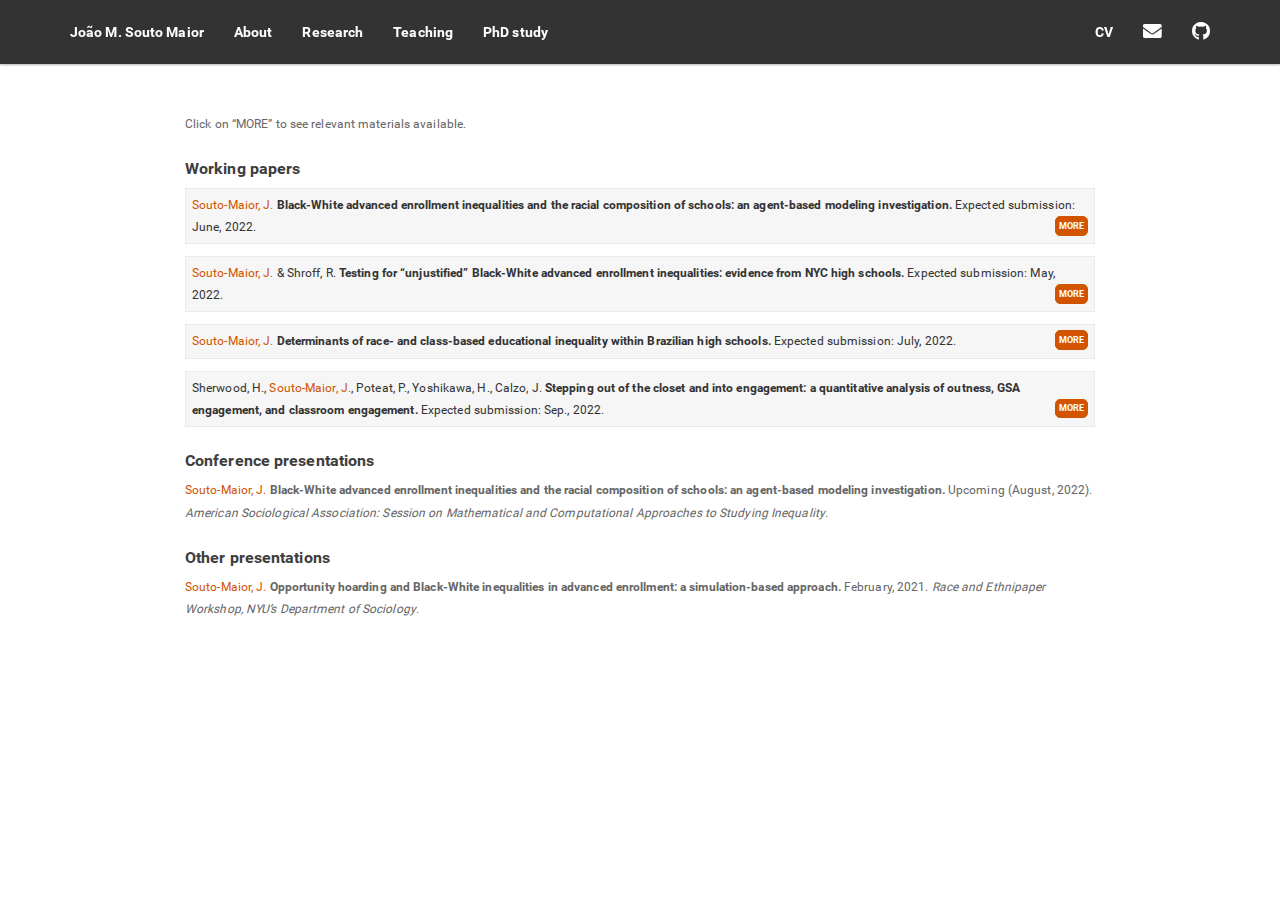
<file: docs/research.html>
<!DOCTYPE html>

<html>

<head>

<meta charset="utf-8" />
<meta name="generator" content="pandoc" />
<meta http-equiv="X-UA-Compatible" content="IE=EDGE" />




<title>research.knit</title>

<script src="site_libs/header-attrs-2.11/header-attrs.js"></script>
<script src="site_libs/jquery-3.6.0/jquery-3.6.0.min.js"></script>
<meta name="viewport" content="width=device-width, initial-scale=1" />
<link href="site_libs/bootstrap-3.3.5/css/paper.min.css" rel="stylesheet" />
<script src="site_libs/bootstrap-3.3.5/js/bootstrap.min.js"></script>
<script src="site_libs/bootstrap-3.3.5/shim/html5shiv.min.js"></script>
<script src="site_libs/bootstrap-3.3.5/shim/respond.min.js"></script>
<style>h1 {font-size: 34px;}
       h1.title {font-size: 38px;}
       h2 {font-size: 30px;}
       h3 {font-size: 24px;}
       h4 {font-size: 18px;}
       h5 {font-size: 16px;}
       h6 {font-size: 12px;}
       code {color: inherit; background-color: rgba(0, 0, 0, 0.04);}
       pre:not([class]) { background-color: white }</style>
<script src="site_libs/navigation-1.1/tabsets.js"></script>
<link href="site_libs/highlightjs-9.12.0/textmate.css" rel="stylesheet" />
<script src="site_libs/highlightjs-9.12.0/highlight.js"></script>
<link href="site_libs/font-awesome-5.1.0/css/all.css" rel="stylesheet" />
<link href="site_libs/font-awesome-5.1.0/css/v4-shims.css" rel="stylesheet" />

<style type="text/css">
  code{white-space: pre-wrap;}
  span.smallcaps{font-variant: small-caps;}
  span.underline{text-decoration: underline;}
  div.column{display: inline-block; vertical-align: top; width: 50%;}
  div.hanging-indent{margin-left: 1.5em; text-indent: -1.5em;}
  ul.task-list{list-style: none;}
    </style>

<style type="text/css">code{white-space: pre;}</style>
<script type="text/javascript">
if (window.hljs) {
  hljs.configure({languages: []});
  hljs.initHighlightingOnLoad();
  if (document.readyState && document.readyState === "complete") {
    window.setTimeout(function() { hljs.initHighlighting(); }, 0);
  }
}
</script>





<link rel="stylesheet" href="style.css" type="text/css" />



<style type = "text/css">
.main-container {
  max-width: 940px;
  margin-left: auto;
  margin-right: auto;
}
img {
  max-width:100%;
}
.tabbed-pane {
  padding-top: 12px;
}
.html-widget {
  margin-bottom: 20px;
}
button.code-folding-btn:focus {
  outline: none;
}
summary {
  display: list-item;
}
pre code {
  padding: 0;
}
</style>


<style type="text/css">
.dropdown-submenu {
  position: relative;
}
.dropdown-submenu>.dropdown-menu {
  top: 0;
  left: 100%;
  margin-top: -6px;
  margin-left: -1px;
  border-radius: 0 6px 6px 6px;
}
.dropdown-submenu:hover>.dropdown-menu {
  display: block;
}
.dropdown-submenu>a:after {
  display: block;
  content: " ";
  float: right;
  width: 0;
  height: 0;
  border-color: transparent;
  border-style: solid;
  border-width: 5px 0 5px 5px;
  border-left-color: #cccccc;
  margin-top: 5px;
  margin-right: -10px;
}
.dropdown-submenu:hover>a:after {
  border-left-color: #adb5bd;
}
.dropdown-submenu.pull-left {
  float: none;
}
.dropdown-submenu.pull-left>.dropdown-menu {
  left: -100%;
  margin-left: 10px;
  border-radius: 6px 0 6px 6px;
}
</style>

<script type="text/javascript">
// manage active state of menu based on current page
$(document).ready(function () {
  // active menu anchor
  href = window.location.pathname
  href = href.substr(href.lastIndexOf('/') + 1)
  if (href === "")
    href = "index.html";
  var menuAnchor = $('a[href="' + href + '"]');

  // mark it active
  menuAnchor.tab('show');

  // if it's got a parent navbar menu mark it active as well
  menuAnchor.closest('li.dropdown').addClass('active');

  // Navbar adjustments
  var navHeight = $(".navbar").first().height() + 15;
  var style = document.createElement('style');
  var pt = "padding-top: " + navHeight + "px; ";
  var mt = "margin-top: -" + navHeight + "px; ";
  var css = "";
  // offset scroll position for anchor links (for fixed navbar)
  for (var i = 1; i <= 6; i++) {
    css += ".section h" + i + "{ " + pt + mt + "}\n";
  }
  style.innerHTML = "body {" + pt + "padding-bottom: 40px; }\n" + css;
  document.head.appendChild(style);
});
</script>

<!-- tabsets -->

<style type="text/css">
.tabset-dropdown > .nav-tabs {
  display: inline-table;
  max-height: 500px;
  min-height: 44px;
  overflow-y: auto;
  border: 1px solid #ddd;
  border-radius: 4px;
}

.tabset-dropdown > .nav-tabs > li.active:before {
  content: "";
  font-family: 'Glyphicons Halflings';
  display: inline-block;
  padding: 10px;
  border-right: 1px solid #ddd;
}

.tabset-dropdown > .nav-tabs.nav-tabs-open > li.active:before {
  content: "&#xe258;";
  border: none;
}

.tabset-dropdown > .nav-tabs.nav-tabs-open:before {
  content: "";
  font-family: 'Glyphicons Halflings';
  display: inline-block;
  padding: 10px;
  border-right: 1px solid #ddd;
}

.tabset-dropdown > .nav-tabs > li.active {
  display: block;
}

.tabset-dropdown > .nav-tabs > li > a,
.tabset-dropdown > .nav-tabs > li > a:focus,
.tabset-dropdown > .nav-tabs > li > a:hover {
  border: none;
  display: inline-block;
  border-radius: 4px;
  background-color: transparent;
}

.tabset-dropdown > .nav-tabs.nav-tabs-open > li {
  display: block;
  float: none;
}

.tabset-dropdown > .nav-tabs > li {
  display: none;
}
</style>

<!-- code folding -->




</head>

<body>


<div class="container-fluid main-container">




<div class="navbar navbar-default  navbar-fixed-top" role="navigation">
  <div class="container">
    <div class="navbar-header">
      <button type="button" class="navbar-toggle collapsed" data-toggle="collapse" data-target="#navbar">
        <span class="icon-bar"></span>
        <span class="icon-bar"></span>
        <span class="icon-bar"></span>
      </button>
      <a class="navbar-brand" href="index.html">João M. Souto Maior</a>
    </div>
    <div id="navbar" class="navbar-collapse collapse">
      <ul class="nav navbar-nav">
        <li>
  <a href="index.html">About</a>
</li>
<li>
  <a href="research.html">Research</a>
</li>
<li>
  <a href="teaching.html">Teaching</a>
</li>
<li>
  <a href="study.html">PhD study</a>
</li>
      </ul>
      <ul class="nav navbar-nav navbar-right">
        <li>
  <a href="files/JSM_cv.pdf">CV</a>
</li>
<li>
  <a href="mailto:&lt;jms1738@nyu.edu&gt;">
    <span class="fa fa-envelope fa-lg"></span>
     
  </a>
</li>
<li>
  <a href="https://github.com/joaosoutomaior/">
    <span class="fa fa-github fa-lg"></span>
     
  </a>
</li>
      </ul>
    </div><!--/.nav-collapse -->
  </div><!--/.container -->
</div><!--/.navbar -->

<div id="header">




</div>


<p><br></p>
<script>
function readMore(paper) {
    let dots = document.querySelector(`.card[data-paper="${paper}"] .dots`);
    let moreText = document.querySelector(`.card[data-paper="${paper}"] .more`); 
    let btnText = document.querySelector(`.card[data-paper="${paper}"] .button`);

    if (dots.style.display === "none") {
        dots.style.display = "inline";
        btnText.textContent = "MORE";
        moreText.style.display = "none";
    } else {
        dots.style.display = "none";
        btnText.textContent = "LESS"; 
        moreText.style.display = "inline";
    }
}
</script>
<p>Click on “MORE” to see relevant materials available.</p>
<div id="working-papers" class="section level1 unnumbered">
<h1 class="unnumbered">Working papers</h1>
<div class="card" data-paper="1">
<p><pbox> <phead> <p1>Souto-Maior, J.</p1> <strong>Black-White advanced enrollment inequalities and the racial composition of schools: an agent-based modeling investigation.</strong> Expected submission: June, 2022. <button onclick="readMore('1')" class="button" style="float: right">MORE</button> </phead> <br> <span class="dots"></span><span class="more" style="display: none;"> <pmain> This is one of the papers which constitute my doctoral dissertation. The purpose of the project is to identify the mechanisms generating Black-White academic disparities in integrated school settings. The project constructs a series of qualitatively-informed agent-based models that highlight the mechanisms generating black-white advanced course-taking inequalities within schools. Models show how the racial composition of schools and different tracking systems influence the salience of the generative mechanisms. Models are constructed, evaluated and applied to national data from American schools. <br> <br> <strong>Materials</strong> <br> — </pmain> </pbox> </span></p>
</div>
<div class="card" data-paper="2">
<p><pbox> <phead> <p1>Souto-Maior, J.</p1> &amp; Shroff, R. <strong>Testing for “unjustified” Black-White advanced enrollment inequalities: evidence from NYC high schools.</strong> Expected submission: May, 2022. <button onclick="readMore('2')" class="button" style="float: right">MORE</button> </phead> <br> <span class="dots"></span><span class="more" style="display: none;"> <pmain> We investigate and quantify the extent to which observed Black-White enrollment disparities in Advanced Placement mathematics courses are “unjustified” by the main principle governing student placement decisions—i.e., students’ academic preparedness. Using detailed administrative data from New York paper high schools, we use a machine-learning-based approach to construct our own measure of academic preparedness and find that the under-representation of Black students relative to White students in AP mathematics is not fully explained by students’ differences in academic preparedness <br> <br> <strong>Materials</strong> <br> — </pmain> </pbox> </span></p>
</div>
<div class="card" data-paper="3">
<p><pbox> <phead> <p1>Souto-Maior, J.</p1> <strong>Determinants of race- and class-based educational inequality within Brazilian high schools.</strong> Expected submission: July, 2022. <button onclick="readMore('3')" class="button" style="float: right">MORE</button> </phead> <br> <span class="dots"></span><span class="more" style="display: none;"> <pmain> This paper aims at filling the gap of descriptive investigations of within-school educational inequalities in Brazil. Using publicly-available data from national high school exams, I rely on multilevel-models of student performance with school- and race-specific random effects to highlight the school-level factors correlated with within-school inequalities. An ultimate goal of the project is to allow its academic findings to be accessible to the general public—journalists, policymakers and those who wish to invest in better conditions for learning in Brazilian schools. A final product of this work is the publishing of an accessible and interactive dashboard application, which maps race- and class-based within-school inequalities across Brazilian schools, allowing users to gain both a broad and school-specific view of the study’s results. <br> <br> <strong>Materials</strong> <br> <a href="https://joaomsoutomaior.shinyapps.io/SaoPaulo_HighSchools_ENEM2019/" target="_blank" class = "a2" >WORKING DASHBOARD</a> </pmain> </pbox> </span></p>
</div>
<div class="card" data-paper="4">
<p><pbox> <phead> Sherwood, H., <p1>Souto-Maior, J.</p1>, Poteat, P., Yoshikawa, H., Calzo, J. <strong>Stepping out of the closet and into engagement: a quantitative analysis of outness, GSA engagement, and classroom engagement. </strong> Expected submission: Sep., 2022. <button onclick="readMore('4')" class="button" style="float: right">MORE</button> </phead> <br> <span class="dots"></span><span class="more" style="display: none;"> <pmain> Using survey data from Massachusetts, New York paper, and San Diego schools, the project examines the role of gender and sexual outness on student classroom engagement. As a second author, my primary contribution to this project consists of providing a methodological assistance and of developing the code for the data analysis. <br> <br> <strong>Materials</strong> <br> <a href="https://github.com/joaosoutomaior/outness-engagement-GSAs-code" class = "a2" >CODE</a> <br> </pmain> </pbox> </span></p>
</div>
</div>
<div id="conference-presentations" class="section level1 unnumbered">
<h1 class="unnumbered">Conference presentations</h1>
<p><p1>Souto-Maior, J.</p1> <strong>Black-White advanced enrollment inequalities and the racial composition of schools: an agent-based modeling investigation.</strong> Upcoming (August, 2022). <em>American Sociological Association: Session on Mathematical and Computational Approaches to Studying Inequality</em>.</p>
</div>
<div id="other-presentations" class="section level1 unnumbered">
<h1 class="unnumbered">Other presentations</h1>
<p><p1>Souto-Maior, J.</p1> <strong>Opportunity hoarding and Black-White inequalities in advanced enrollment: a simulation-based approach.</strong> February, 2021. <em>Race and Ethnipaper Workshop, NYU’s Department of Sociology</em>.</p>
</div>




</div>

<script>

// add bootstrap table styles to pandoc tables
function bootstrapStylePandocTables() {
  $('tr.odd').parent('tbody').parent('table').addClass('table table-condensed');
}
$(document).ready(function () {
  bootstrapStylePandocTables();
});


</script>

<!-- tabsets -->

<script>
$(document).ready(function () {
  window.buildTabsets("TOC");
});

$(document).ready(function () {
  $('.tabset-dropdown > .nav-tabs > li').click(function () {
    $(this).parent().toggleClass('nav-tabs-open');
  });
});
</script>

<!-- code folding -->


<!-- dynamically load mathjax for compatibility with self-contained -->
<script>
  (function () {
    var script = document.createElement("script");
    script.type = "text/javascript";
    script.src  = "https://mathjax.rstudio.com/latest/MathJax.js?config=TeX-AMS-MML_HTMLorMML";
    document.getElementsByTagName("head")[0].appendChild(script);
  })();
</script>

</body>
</html>
</file>
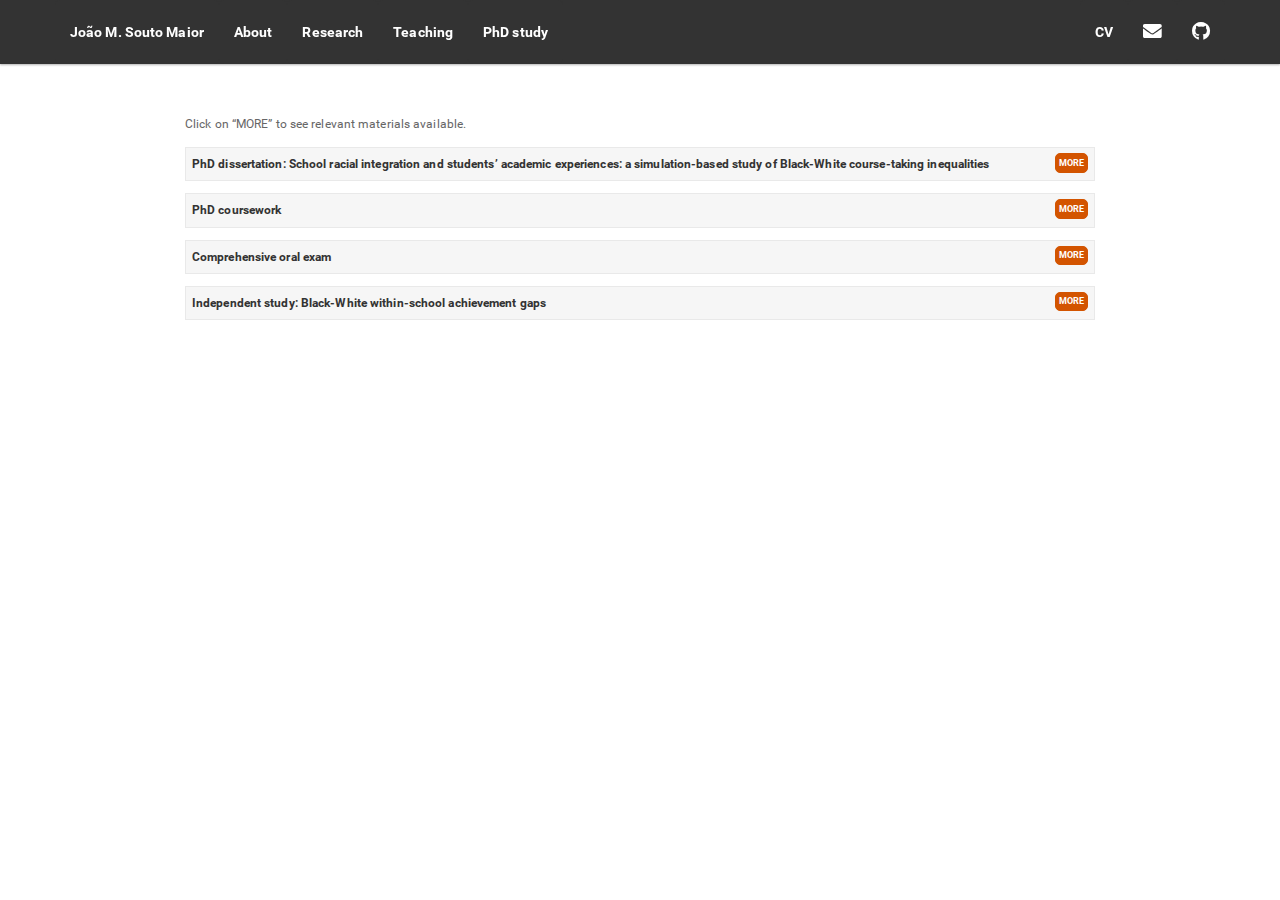
<file: docs/study.html>
<!DOCTYPE html>

<html>

<head>

<meta charset="utf-8" />
<meta name="generator" content="pandoc" />
<meta http-equiv="X-UA-Compatible" content="IE=EDGE" />




<title>study.knit</title>

<script src="site_libs/header-attrs-2.11/header-attrs.js"></script>
<script src="site_libs/jquery-3.6.0/jquery-3.6.0.min.js"></script>
<meta name="viewport" content="width=device-width, initial-scale=1" />
<link href="site_libs/bootstrap-3.3.5/css/paper.min.css" rel="stylesheet" />
<script src="site_libs/bootstrap-3.3.5/js/bootstrap.min.js"></script>
<script src="site_libs/bootstrap-3.3.5/shim/html5shiv.min.js"></script>
<script src="site_libs/bootstrap-3.3.5/shim/respond.min.js"></script>
<style>h1 {font-size: 34px;}
       h1.title {font-size: 38px;}
       h2 {font-size: 30px;}
       h3 {font-size: 24px;}
       h4 {font-size: 18px;}
       h5 {font-size: 16px;}
       h6 {font-size: 12px;}
       code {color: inherit; background-color: rgba(0, 0, 0, 0.04);}
       pre:not([class]) { background-color: white }</style>
<script src="site_libs/navigation-1.1/tabsets.js"></script>
<link href="site_libs/highlightjs-9.12.0/textmate.css" rel="stylesheet" />
<script src="site_libs/highlightjs-9.12.0/highlight.js"></script>
<link href="site_libs/font-awesome-5.1.0/css/all.css" rel="stylesheet" />
<link href="site_libs/font-awesome-5.1.0/css/v4-shims.css" rel="stylesheet" />

<style type="text/css">
  code{white-space: pre-wrap;}
  span.smallcaps{font-variant: small-caps;}
  span.underline{text-decoration: underline;}
  div.column{display: inline-block; vertical-align: top; width: 50%;}
  div.hanging-indent{margin-left: 1.5em; text-indent: -1.5em;}
  ul.task-list{list-style: none;}
    </style>

<style type="text/css">code{white-space: pre;}</style>
<script type="text/javascript">
if (window.hljs) {
  hljs.configure({languages: []});
  hljs.initHighlightingOnLoad();
  if (document.readyState && document.readyState === "complete") {
    window.setTimeout(function() { hljs.initHighlighting(); }, 0);
  }
}
</script>





<link rel="stylesheet" href="style.css" type="text/css" />



<style type = "text/css">
.main-container {
  max-width: 940px;
  margin-left: auto;
  margin-right: auto;
}
img {
  max-width:100%;
}
.tabbed-pane {
  padding-top: 12px;
}
.html-widget {
  margin-bottom: 20px;
}
button.code-folding-btn:focus {
  outline: none;
}
summary {
  display: list-item;
}
pre code {
  padding: 0;
}
</style>


<style type="text/css">
.dropdown-submenu {
  position: relative;
}
.dropdown-submenu>.dropdown-menu {
  top: 0;
  left: 100%;
  margin-top: -6px;
  margin-left: -1px;
  border-radius: 0 6px 6px 6px;
}
.dropdown-submenu:hover>.dropdown-menu {
  display: block;
}
.dropdown-submenu>a:after {
  display: block;
  content: " ";
  float: right;
  width: 0;
  height: 0;
  border-color: transparent;
  border-style: solid;
  border-width: 5px 0 5px 5px;
  border-left-color: #cccccc;
  margin-top: 5px;
  margin-right: -10px;
}
.dropdown-submenu:hover>a:after {
  border-left-color: #adb5bd;
}
.dropdown-submenu.pull-left {
  float: none;
}
.dropdown-submenu.pull-left>.dropdown-menu {
  left: -100%;
  margin-left: 10px;
  border-radius: 6px 0 6px 6px;
}
</style>

<script type="text/javascript">
// manage active state of menu based on current page
$(document).ready(function () {
  // active menu anchor
  href = window.location.pathname
  href = href.substr(href.lastIndexOf('/') + 1)
  if (href === "")
    href = "index.html";
  var menuAnchor = $('a[href="' + href + '"]');

  // mark it active
  menuAnchor.tab('show');

  // if it's got a parent navbar menu mark it active as well
  menuAnchor.closest('li.dropdown').addClass('active');

  // Navbar adjustments
  var navHeight = $(".navbar").first().height() + 15;
  var style = document.createElement('style');
  var pt = "padding-top: " + navHeight + "px; ";
  var mt = "margin-top: -" + navHeight + "px; ";
  var css = "";
  // offset scroll position for anchor links (for fixed navbar)
  for (var i = 1; i <= 6; i++) {
    css += ".section h" + i + "{ " + pt + mt + "}\n";
  }
  style.innerHTML = "body {" + pt + "padding-bottom: 40px; }\n" + css;
  document.head.appendChild(style);
});
</script>

<!-- tabsets -->

<style type="text/css">
.tabset-dropdown > .nav-tabs {
  display: inline-table;
  max-height: 500px;
  min-height: 44px;
  overflow-y: auto;
  border: 1px solid #ddd;
  border-radius: 4px;
}

.tabset-dropdown > .nav-tabs > li.active:before {
  content: "";
  font-family: 'Glyphicons Halflings';
  display: inline-block;
  padding: 10px;
  border-right: 1px solid #ddd;
}

.tabset-dropdown > .nav-tabs.nav-tabs-open > li.active:before {
  content: "&#xe258;";
  border: none;
}

.tabset-dropdown > .nav-tabs.nav-tabs-open:before {
  content: "";
  font-family: 'Glyphicons Halflings';
  display: inline-block;
  padding: 10px;
  border-right: 1px solid #ddd;
}

.tabset-dropdown > .nav-tabs > li.active {
  display: block;
}

.tabset-dropdown > .nav-tabs > li > a,
.tabset-dropdown > .nav-tabs > li > a:focus,
.tabset-dropdown > .nav-tabs > li > a:hover {
  border: none;
  display: inline-block;
  border-radius: 4px;
  background-color: transparent;
}

.tabset-dropdown > .nav-tabs.nav-tabs-open > li {
  display: block;
  float: none;
}

.tabset-dropdown > .nav-tabs > li {
  display: none;
}
</style>

<!-- code folding -->




</head>

<body>


<div class="container-fluid main-container">




<div class="navbar navbar-default  navbar-fixed-top" role="navigation">
  <div class="container">
    <div class="navbar-header">
      <button type="button" class="navbar-toggle collapsed" data-toggle="collapse" data-target="#navbar">
        <span class="icon-bar"></span>
        <span class="icon-bar"></span>
        <span class="icon-bar"></span>
      </button>
      <a class="navbar-brand" href="index.html">João M. Souto Maior</a>
    </div>
    <div id="navbar" class="navbar-collapse collapse">
      <ul class="nav navbar-nav">
        <li>
  <a href="index.html">About</a>
</li>
<li>
  <a href="research.html">Research</a>
</li>
<li>
  <a href="teaching.html">Teaching</a>
</li>
<li>
  <a href="study.html">PhD study</a>
</li>
      </ul>
      <ul class="nav navbar-nav navbar-right">
        <li>
  <a href="files/JSM_cv.pdf">CV</a>
</li>
<li>
  <a href="mailto:&lt;jms1738@nyu.edu&gt;">
    <span class="fa fa-envelope fa-lg"></span>
     
  </a>
</li>
<li>
  <a href="https://github.com/joaosoutomaior/">
    <span class="fa fa-github fa-lg"></span>
     
  </a>
</li>
      </ul>
    </div><!--/.nav-collapse -->
  </div><!--/.container -->
</div><!--/.navbar -->

<div id="header">




</div>


<p><br></p>
<script>
function readMore(item) {
    let dots = document.querySelector(`.card[data-item="${item}"] .dots`);
    let moreText = document.querySelector(`.card[data-item="${item}"] .more`); 
    let btnText = document.querySelector(`.card[data-item="${item}"] .button`);

    if (dots.style.display === "none") {
        dots.style.display = "inline";
        btnText.textContent = "MORE";
        moreText.style.display = "none";
    } else {
        dots.style.display = "none";
        btnText.textContent = "LESS"; 
        moreText.style.display = "inline";
    }
}
</script>
<p>Click on “MORE” to see relevant materials available.</p>
<div class="card" data-item="1">
<p><pbox> <phead> <strong>PhD dissertation: School racial integration and students’ academic experiences: a simulation-based study of Black-White course-taking inequalities</strong> <button onclick="readMore('1')" class="button" style="float: right">MORE</button> </phead> <br> <span class="dots"></span><span class="more" style="display: none;"> <pmain> The purpose of the project is to identify the mechanisms generating Black-White academic disparities in integrated school settings. The project constructs a series of qualitatively-informed agent-based models that highlight the mechanisms generating black-white advanced course-taking inequalities within schools. Models show how the racial composition of schools and different tracking systems influence the salience of the generative mechanisms. Models are constructed, evaluated and applied to national data from American schools. <br> <br> <strong>Committee members</strong> <br> - L’Heureux Lewis-McCoy (Chair) <br> - Samuel Lucas <br> - Erez Hatna <br> - Ravi Shroff <br> <br> <strong>Materials</strong> <br> — <br> </pmain> </pbox> </span></p>
</div>
<div class="card" data-item="2">
<p><pbox> <phead> <strong>PhD coursework</strong> <button onclick="readMore('2')" class="button" style="float: right">MORE</button> </phead> <br> <span class="dots"></span><span class="more" style="display: none;"> <pmain> Chosen courses result from the required courses for program completion and elective courses chosen together with the PhD advisor. <br> <br> <strong>Areas of concentration</strong> <br> - School organization <br> - Quantitative methods <br> <br> <strong>Materials</strong> <br> <a href="files/JSM_PhD-coursework.pdf" target="_blank" class="a2">COURSE LIST</a> <br> </pmain> </pbox> </span></p>
</div>
<div class="card" data-item="3">
<p><pbox> <phead> <strong>Comprehensive oral exam</strong> <button onclick="readMore('3')" class="button" style="float: right">MORE</button> </phead> <br> <span class="dots"></span><span class="more" style="display: none;"> <pmain> The doctoral comprehensive examination in the Sociology of Education program is intended for students to achieve and demonstrate a comprehensive working knowledge of a large subfield of sociology. We trust that the knowledge facilitated by the exam will serve our students well as they write their dissertations and continue into subsequent stages of their careers. The exam consists of an oral examination in two areas: (1) a list of 18 books and articles that our program considers to be foundational to the field of Sociology of Education and (2) approximately 32 additional readings (for a total of approximately 50 readings on the comps list), both theoretical and empirical, in an area of the student’s specialization. <br> <br> <strong>Materials</strong> <br> <a href="files/JSM_comps-list.pdf" target="_blank" class="a2">READING LIST</a> </pmain> </pbox> </span></p>
</div>
<div class="card" data-item="4">
<p><pbox> <phead> <strong>Independent study: Black-White within-school achievement gaps</strong> <button onclick="readMore('4')" class="button" style="float: right">MORE</button> </phead> <br> <span class="dots"></span><span class="more" style="display: none;"> <pmain> In this independent study, my goal was to review some of the key explanations for within-school achievement gaps in the sociology of education literature. I am particularly interested in texts discussing how school contexts and school characteristics contribute to or mitigate the production of academic inequality within schools. My literature review focuses on four key themes: (1) peer networks, (2) student course taking, (3) teacher expectations and (4) parental influence. <br> <br> <strong>Materials</strong> <br> <a href="files/JSM_within-school-gaps-course.pdf" target="_blank" class="a2">READING LIST</a> </pmain> </pbox> </span></p>
</div>




</div>

<script>

// add bootstrap table styles to pandoc tables
function bootstrapStylePandocTables() {
  $('tr.odd').parent('tbody').parent('table').addClass('table table-condensed');
}
$(document).ready(function () {
  bootstrapStylePandocTables();
});


</script>

<!-- tabsets -->

<script>
$(document).ready(function () {
  window.buildTabsets("TOC");
});

$(document).ready(function () {
  $('.tabset-dropdown > .nav-tabs > li').click(function () {
    $(this).parent().toggleClass('nav-tabs-open');
  });
});
</script>

<!-- code folding -->


<!-- dynamically load mathjax for compatibility with self-contained -->
<script>
  (function () {
    var script = document.createElement("script");
    script.type = "text/javascript";
    script.src  = "https://mathjax.rstudio.com/latest/MathJax.js?config=TeX-AMS-MML_HTMLorMML";
    document.getElementsByTagName("head")[0].appendChild(script);
  })();
</script>

</body>
</html>
</file>
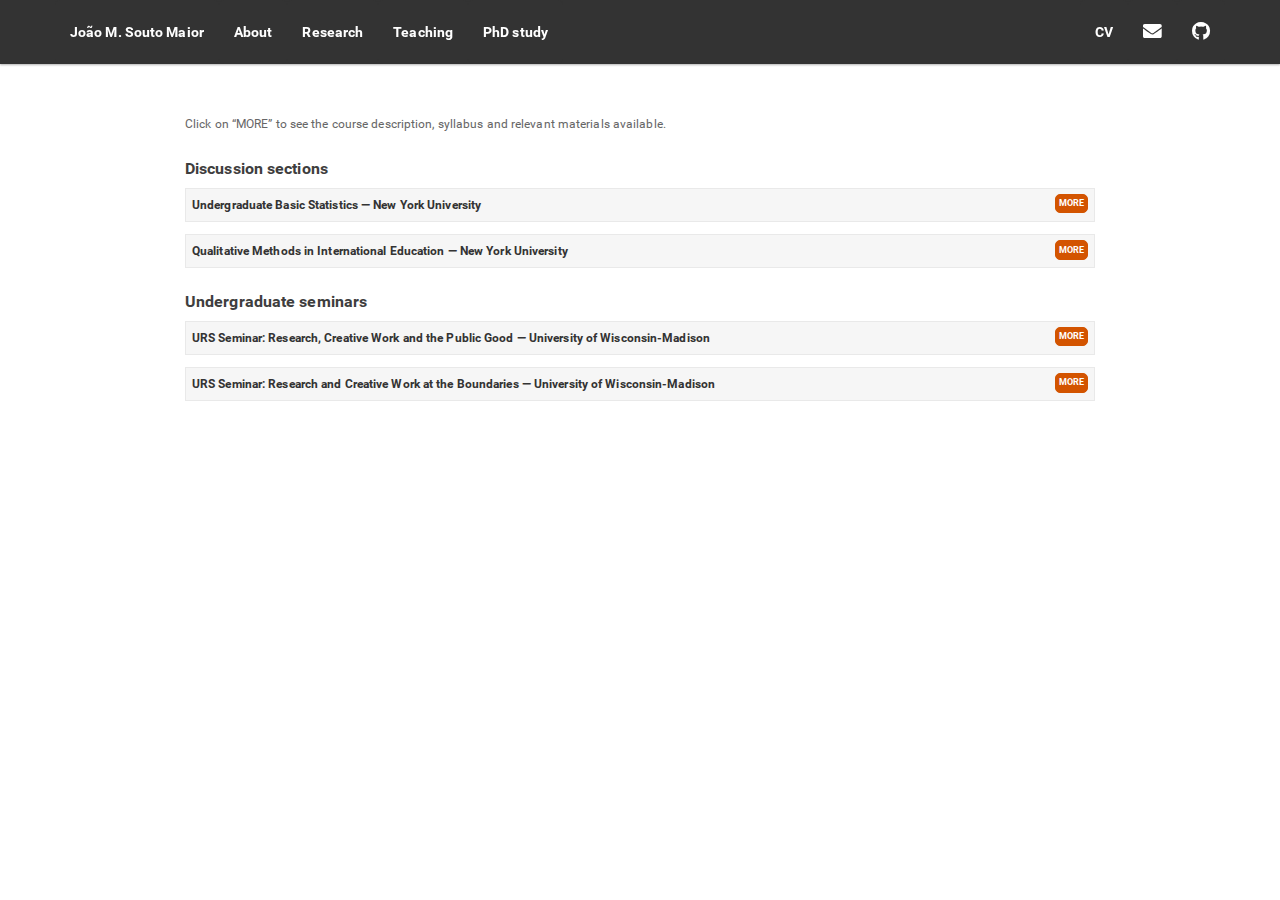
<file: docs/teaching.html>
<!DOCTYPE html>

<html>

<head>

<meta charset="utf-8" />
<meta name="generator" content="pandoc" />
<meta http-equiv="X-UA-Compatible" content="IE=EDGE" />




<title>teaching.knit</title>

<script src="site_libs/header-attrs-2.11/header-attrs.js"></script>
<script src="site_libs/jquery-3.6.0/jquery-3.6.0.min.js"></script>
<meta name="viewport" content="width=device-width, initial-scale=1" />
<link href="site_libs/bootstrap-3.3.5/css/paper.min.css" rel="stylesheet" />
<script src="site_libs/bootstrap-3.3.5/js/bootstrap.min.js"></script>
<script src="site_libs/bootstrap-3.3.5/shim/html5shiv.min.js"></script>
<script src="site_libs/bootstrap-3.3.5/shim/respond.min.js"></script>
<style>h1 {font-size: 34px;}
       h1.title {font-size: 38px;}
       h2 {font-size: 30px;}
       h3 {font-size: 24px;}
       h4 {font-size: 18px;}
       h5 {font-size: 16px;}
       h6 {font-size: 12px;}
       code {color: inherit; background-color: rgba(0, 0, 0, 0.04);}
       pre:not([class]) { background-color: white }</style>
<script src="site_libs/navigation-1.1/tabsets.js"></script>
<link href="site_libs/highlightjs-9.12.0/textmate.css" rel="stylesheet" />
<script src="site_libs/highlightjs-9.12.0/highlight.js"></script>
<link href="site_libs/font-awesome-5.1.0/css/all.css" rel="stylesheet" />
<link href="site_libs/font-awesome-5.1.0/css/v4-shims.css" rel="stylesheet" />

<style type="text/css">
  code{white-space: pre-wrap;}
  span.smallcaps{font-variant: small-caps;}
  span.underline{text-decoration: underline;}
  div.column{display: inline-block; vertical-align: top; width: 50%;}
  div.hanging-indent{margin-left: 1.5em; text-indent: -1.5em;}
  ul.task-list{list-style: none;}
    </style>

<style type="text/css">code{white-space: pre;}</style>
<script type="text/javascript">
if (window.hljs) {
  hljs.configure({languages: []});
  hljs.initHighlightingOnLoad();
  if (document.readyState && document.readyState === "complete") {
    window.setTimeout(function() { hljs.initHighlighting(); }, 0);
  }
}
</script>





<link rel="stylesheet" href="style.css" type="text/css" />



<style type = "text/css">
.main-container {
  max-width: 940px;
  margin-left: auto;
  margin-right: auto;
}
img {
  max-width:100%;
}
.tabbed-pane {
  padding-top: 12px;
}
.html-widget {
  margin-bottom: 20px;
}
button.code-folding-btn:focus {
  outline: none;
}
summary {
  display: list-item;
}
pre code {
  padding: 0;
}
</style>


<style type="text/css">
.dropdown-submenu {
  position: relative;
}
.dropdown-submenu>.dropdown-menu {
  top: 0;
  left: 100%;
  margin-top: -6px;
  margin-left: -1px;
  border-radius: 0 6px 6px 6px;
}
.dropdown-submenu:hover>.dropdown-menu {
  display: block;
}
.dropdown-submenu>a:after {
  display: block;
  content: " ";
  float: right;
  width: 0;
  height: 0;
  border-color: transparent;
  border-style: solid;
  border-width: 5px 0 5px 5px;
  border-left-color: #cccccc;
  margin-top: 5px;
  margin-right: -10px;
}
.dropdown-submenu:hover>a:after {
  border-left-color: #adb5bd;
}
.dropdown-submenu.pull-left {
  float: none;
}
.dropdown-submenu.pull-left>.dropdown-menu {
  left: -100%;
  margin-left: 10px;
  border-radius: 6px 0 6px 6px;
}
</style>

<script type="text/javascript">
// manage active state of menu based on current page
$(document).ready(function () {
  // active menu anchor
  href = window.location.pathname
  href = href.substr(href.lastIndexOf('/') + 1)
  if (href === "")
    href = "index.html";
  var menuAnchor = $('a[href="' + href + '"]');

  // mark it active
  menuAnchor.tab('show');

  // if it's got a parent navbar menu mark it active as well
  menuAnchor.closest('li.dropdown').addClass('active');

  // Navbar adjustments
  var navHeight = $(".navbar").first().height() + 15;
  var style = document.createElement('style');
  var pt = "padding-top: " + navHeight + "px; ";
  var mt = "margin-top: -" + navHeight + "px; ";
  var css = "";
  // offset scroll position for anchor links (for fixed navbar)
  for (var i = 1; i <= 6; i++) {
    css += ".section h" + i + "{ " + pt + mt + "}\n";
  }
  style.innerHTML = "body {" + pt + "padding-bottom: 40px; }\n" + css;
  document.head.appendChild(style);
});
</script>

<!-- tabsets -->

<style type="text/css">
.tabset-dropdown > .nav-tabs {
  display: inline-table;
  max-height: 500px;
  min-height: 44px;
  overflow-y: auto;
  border: 1px solid #ddd;
  border-radius: 4px;
}

.tabset-dropdown > .nav-tabs > li.active:before {
  content: "";
  font-family: 'Glyphicons Halflings';
  display: inline-block;
  padding: 10px;
  border-right: 1px solid #ddd;
}

.tabset-dropdown > .nav-tabs.nav-tabs-open > li.active:before {
  content: "&#xe258;";
  border: none;
}

.tabset-dropdown > .nav-tabs.nav-tabs-open:before {
  content: "";
  font-family: 'Glyphicons Halflings';
  display: inline-block;
  padding: 10px;
  border-right: 1px solid #ddd;
}

.tabset-dropdown > .nav-tabs > li.active {
  display: block;
}

.tabset-dropdown > .nav-tabs > li > a,
.tabset-dropdown > .nav-tabs > li > a:focus,
.tabset-dropdown > .nav-tabs > li > a:hover {
  border: none;
  display: inline-block;
  border-radius: 4px;
  background-color: transparent;
}

.tabset-dropdown > .nav-tabs.nav-tabs-open > li {
  display: block;
  float: none;
}

.tabset-dropdown > .nav-tabs > li {
  display: none;
}
</style>

<!-- code folding -->




</head>

<body>


<div class="container-fluid main-container">




<div class="navbar navbar-default  navbar-fixed-top" role="navigation">
  <div class="container">
    <div class="navbar-header">
      <button type="button" class="navbar-toggle collapsed" data-toggle="collapse" data-target="#navbar">
        <span class="icon-bar"></span>
        <span class="icon-bar"></span>
        <span class="icon-bar"></span>
      </button>
      <a class="navbar-brand" href="index.html">João M. Souto Maior</a>
    </div>
    <div id="navbar" class="navbar-collapse collapse">
      <ul class="nav navbar-nav">
        <li>
  <a href="index.html">About</a>
</li>
<li>
  <a href="research.html">Research</a>
</li>
<li>
  <a href="teaching.html">Teaching</a>
</li>
<li>
  <a href="study.html">PhD study</a>
</li>
      </ul>
      <ul class="nav navbar-nav navbar-right">
        <li>
  <a href="files/JSM_cv.pdf">CV</a>
</li>
<li>
  <a href="mailto:&lt;jms1738@nyu.edu&gt;">
    <span class="fa fa-envelope fa-lg"></span>
     
  </a>
</li>
<li>
  <a href="https://github.com/joaosoutomaior/">
    <span class="fa fa-github fa-lg"></span>
     
  </a>
</li>
      </ul>
    </div><!--/.nav-collapse -->
  </div><!--/.container -->
</div><!--/.navbar -->

<div id="header">




</div>


<p><br></p>
<script>
function readMore(course) {
    let dots = document.querySelector(`.card[data-course="${course}"] .dots`);
    let moreText = document.querySelector(`.card[data-course="${course}"] .more`); 
    let btnText = document.querySelector(`.card[data-course="${course}"] .button`);

    if (dots.style.display === "none") {
        dots.style.display = "inline";
        btnText.textContent = "MORE";
        moreText.style.display = "none";
    } else {
        dots.style.display = "none";
        btnText.textContent = "LESS"; 
        moreText.style.display = "inline";
    }
}
</script>
<p>Click on “MORE” to see the course description, syllabus and relevant materials available.</p>
<div id="discussion-sections" class="section level1">
<h1>Discussion sections</h1>
<div class="card" data-course="1">
<p><pbox> <phead> <strong>Undergraduate Basic Statistics — New York University</strong> <button onclick="readMore('1')" class="button" style="float: right">MORE</button> </phead> <br> <span class="dots"></span><span class="more" style="display: none;"> <pmain> This introductory course is designed to prepare undergraduate &amp; master’s level students to use statistics for data analysis. This course covers descriptive and inferential statistics; including frequency distributions, graphs, measures of central tendency, measures of variability, sampling, probability, z-score, the normal distribution, and tests of hypothesis such as t-tests, ANOVA, linear correlation and regression, and chi-squared analysis. Effect size, study designs (observational and experimental) and research concepts (association and causation; confounding and interaction) will also be addressed. The IBM-SPSS software will be used for data analysis. <br> <br> <strong>Syllabus (taught from Spring 19 - Spring 21)</strong> <br> <a href="files/syllabus_Basic-Stats_Spring2021.pdf" target="_blank" class="a3">SPRING 21</a> <br> <br> <strong>Course materials</strong> <br> <a href="https://bookdown.org/joao_msoutomaior/intro-stats-notes" target="_blank" class="a2">NOTES</a> </pmain> </pbox> </span></p>
</div>
<div class="card" data-course="2">
<p><pbox> <phead> <strong>Qualitative Methods in International Education — New York University</strong> <button onclick="readMore('2')" class="button" style="float: right">MORE</button> </phead> <br> <span class="dots"></span><span class="more" style="display: none;"> <pmain> This course provides an introduction to qualitative methods that scholars and practitioners use in international and comparative education and the social sciences more broadly. It is intended to provide an overview of research design, data collection, and data analysis and presentation most commonly associated with qualitative research. <br> <br> <strong>Syllabus</strong> <br> <a href="files/syllabus_Qual-Methods_Spring2022.pdf" target="_blank" class="a3">SPRING 22</a> </pmain> </pbox> </span></p>
</div>
</div>
<div id="undergraduate-seminars" class="section level1">
<h1>Undergraduate seminars</h1>
<div class="card" data-course="3">
<p><pbox> <phead> <strong>URS Seminar: Research, Creative Work and the Public Good — University of Wisconsin-Madison</strong> <button onclick="readMore('3')" class="button" style="float: right">MORE</button> </phead> <br> <span class="dots"></span><span class="more" style="display: none;"> <pmain> The course is designed to introduce students to the practice of research and creative work, and its implications for society. The course has two components: the work you do as an assistant on faculty projects, and your participation in the small group seminar. In the school year 2016-17, the seminar is dedicated to the theme: research, creative work and the public good. We will spend the year critically exploring this theme across different disciplines, and touching on a range of societal problems. The theme is to provoke reflection in our research or creative work experiences, and in the different parts of the world we inhabit. Come prepared to share your thinking on the topics introduced. Through discussions, activities and assignments you may learn as much from one another as you learn through your research project. <br> <strong>Syllabus</strong> <br> <a href="files/syllabus_URS_Fall2016.pdf" target="_blank" class="a3">FALL 2016</a> <a href="files/syllabus_URS_Spring2017.pdf" target="_blank" class="a3">SPRING 17</a> </pmain> </pbox> </span></p>
</div>
<div class="card" data-course="4">
<p><pbox> <phead> <strong>URS Seminar: Research and Creative Work at the Boundaries — University of Wisconsin-Madison</strong> <button onclick="readMore('4')" class="button" style="float: right">MORE</button> </phead> <br> <span class="dots"></span><span class="more" style="display: none;"> <pmain> The course is designed to introduce students to the practice of research and creative work, and its implications for society. The course has two components: the work you do as an assistant on faculty projects, and your participation in the small group seminar. In the school year 2015-16, the seminar is dedicated to the theme: research and creative work at the boundaries. We will spend the year critically exploring this theme across different disciplines, and touching on a range of societal problems. The theme is to provoke reflection in our research or creative work experiences, and in the different parts of the world we inhabit. Come prepared to share your thinking on the topics introduced. Through discussions, activities and assignments you may learn as much from one another as you learn through your research project. <br> <strong>Syllabus</strong> <br> <a href="files/syllabus_URS_Fall2015.pdf" target="_blank" class="a3">FALL 15</a> <a href="files/syllabus_URS_Spring2016.pdf" target="_blank" class="a3">SPRING 16</a> </pmain> </pbox> </span></p>
</div>
</div>




</div>

<script>

// add bootstrap table styles to pandoc tables
function bootstrapStylePandocTables() {
  $('tr.odd').parent('tbody').parent('table').addClass('table table-condensed');
}
$(document).ready(function () {
  bootstrapStylePandocTables();
});


</script>

<!-- tabsets -->

<script>
$(document).ready(function () {
  window.buildTabsets("TOC");
});

$(document).ready(function () {
  $('.tabset-dropdown > .nav-tabs > li').click(function () {
    $(this).parent().toggleClass('nav-tabs-open');
  });
});
</script>

<!-- code folding -->


<!-- dynamically load mathjax for compatibility with self-contained -->
<script>
  (function () {
    var script = document.createElement("script");
    script.type = "text/javascript";
    script.src  = "https://mathjax.rstudio.com/latest/MathJax.js?config=TeX-AMS-MML_HTMLorMML";
    document.getElementsByTagName("head")[0].appendChild(script);
  })();
</script>

</body>
</html>
</file>
<file: docs/site_libs/highlightjs-9.12.0/textmate.css>
.hljs-literal {
  color: rgb(88, 72, 246);
}

.hljs-number {
  color: rgb(0, 0, 205);
}

.hljs-comment {
  color: rgb(76, 136, 107);
}

.hljs-keyword {
  color: rgb(0, 0, 255);
}

.hljs-string {
  color: rgb(3, 106, 7);
}
</file>
<file: docs/style.css>
body{ 
  background-color: white
}

/*Navigation bar --------------------------------------------- */

.navbar-default,.navbar-brand,.navbar-brand:hover,.navbar-brand:focus, .navbar-default .navbar-nav>li>a {
  font-size: 14px !important; 
  font-weight: bold !important;
  color: white  !important;
  border: 0px !important; 
  background-color: #333333 !important;
  opacity: 1;
  text-align: center;
  text-decoration: none
}

.navbar-default .navbar-nav>li>a:hover,.navbar-default .navbar-nav>li>a:focus {
  font-size: 14px !important; 
  font-weight: bold !important;
  color: white  !important;
  border: 0px !important; 
  background-color: #333333 !important;
  opacity: 1;
  text-align: center;
  text-decoration: none;
  opacity: 0.5;
}

/*Hypelinks --------------------------------------------- */

a, a:visited{
 border: 0px solid #333333;  
 border-radius: 5px;
 background-color: #333333;
 color: white;
 font-weight: bold;
 font-size: 9px;
 padding: 3px 4px; 
}

a:focus, a:hover{
 border: 0px solid #333333;
 border-radius: 5px;
 background-color: #333333;
 color: white;
 font-weight: bold;
 font-size: 9px;
 opacity: .8;
 text-decoration:none
}


button, button:active, button:visited {
  padding: 0.5px 3px !important;
  border: 1px solid #D35400;
  border-radius: 5px;
  background-color: #D35400;
  color: white;
  font-weight: bold;
  font-size: 9px
}

button:focus, button:hover{
  padding: 0.5px 3px !important;
  border: 1px solid #D35400;
  border-radius: 5px;
  background-color: #D35400;
  color: white;
  font-weight: bold;
  font-size: 9px;
  opacity: .8
}

.a2, .a2:active, .a2:visited {
  padding: 3px 4px !important;
  border: 1px solid #2ECC71;
  border-radius: 5px;
  background-color: white;
  color: #2ECC71;
  font-weight: bold;
  font-size: 9px;
}

.a2:focus, .a2:hover{
  padding: 3px 4px !important;
  border: 1px solid #2ECC71;
  border-radius: 5px;
  background-color: white;
  color: #2ECC71;
  font-weight: bold;
  font-size: 9px;
  opacity: .8;
}

.a3, .a3:active, .a3:visited {
  padding: 3px 4px !important;
  border: 1px solid #E74C3C;
  border-radius: 5px;
  background-color: white;
  color: #E74C3C;
  font-weight: bold;
  font-size: 9px;
}

.a3:focus, .a3:hover{
  padding: 3px 4px !important;
  border: 1px solid #E74C3C;
  border-radius: 5px;
  background-color: white;
  color: #E74C3C;
  font-weight: bold;
  font-size: 9px;
  opacity: .8;
}

.a4, .a4:active, .a4:visited {
  padding: 3px 4px !important;
  border: 1px solid #D35400;
  border-radius: 5px;
  background-color: white;
  color: #D35400;
  font-weight: bold;
  font-size: 9px;
}

.a4:focus, .a4:hover{
  padding: 3px 4px !important;
  border: 1px solid #D35400;
  border-radius: 5px;
  background-color: white;
  color: #D35400;
  font-weight: bold;
  font-size: 9px;
  opacity: .8;
}

/*Columns --------------------------------------------- */

.column-left{
  float: left;
  width: 25%;
  text-align: left;
}

.column-right{
  float: right;
  width: 75%;
  text-align: left;
}

/*Headers and paragraphs --------------------------------------------- */

h1{
  font-size: 16px;
  color: #3E3E3E;
  font-weight: bold;
  margin-bottom: 10px !important;
  margin-top: 25px !important;
  padding: 0px !important
}

h2{
  font-size: 13px;
  color: #3E3E3E
}

h3{
  font-size: 14px
}

p{
  font-size: 12px;
}

phead{
  width: 100%; 
  font-size: 12px;
  border-bottom: 0px solid #E9E9E9;
  background-color: #F6F6F6 !important;
  padding: 5px 6px !important;
  display: inline-block;
  margin: 0px;
  color: #333333
}

pbox{
  font-size: 12px;
  padding: 0px;
  border: 1px solid #E9E9E9;
  margin: 0px;
  background-color: white;
  display: block;
  text-align: left
}

pbox2{
  font-size: 12px;
  padding: 10px;
  border: 1px solid #E9E9E9;
  margin: 2px;
  background-color: white;
  display: inline-block;
  text-align: left
}

pmain{
  font-size: 12px;
  padding: 10px;
  border: 0px solid #E9E9E9;
  background-color: white;
  display: inline-block;
  text-align: left
}

p1{
  font-size: 12px;
  color: #D35400
}


/*Lists --------------------------------------------- */

ul{
  font-size: 12px;
  list-style-type: square;
}

ol{
  font-size: 12px;
}

hr {
  border: 0.5px solid #3E3E3E;
  border-radius: 0px;
  margin-top: 0px;
  opacity: .5
}

/*Variables --------------------------------------------- */

#more {display: none;}
</file>
<file: docs/site_libs/bootstrap-3.3.5/css/paper.min.css>
@font-face {
  font-family: 'Roboto';
  font-style: normal;
  font-weight: 300;
  src: url(fonts/RobotoLight.ttf) format('truetype');
}
@font-face {
  font-family: 'Roboto';
  font-style: normal;
  font-weight: 400;
  src: url(fonts/Roboto.ttf) format('truetype');
}
@font-face {
  font-family: 'Roboto';
  font-style: normal;
  font-weight: 500;
  src: url(fonts/RobotoMedium.ttf) format('truetype');
}
@font-face {
  font-family: 'Roboto';
  font-style: normal;
  font-weight: 700;
  src: url(fonts/RobotoBold.ttf) format('truetype');
}

/*!
 * bootswatch v3.3.6
 * Homepage: http://bootswatch.com
 * Copyright 2012-2015 Thomas Park
 * Licensed under MIT
 * Based on Bootstrap
*//*!
 * Bootstrap v3.3.6 (http://getbootstrap.com)
 * Copyright 2011-2015 Twitter, Inc.
 * Licensed under MIT (https://github.com/twbs/bootstrap/blob/master/LICENSE)
 *//*! normalize.css v3.0.3 | MIT License | github.com/necolas/normalize.css */html{font-family:sans-serif;-ms-text-size-adjust:100%;-webkit-text-size-adjust:100%}body{margin:0}article,aside,details,figcaption,figure,footer,header,hgroup,main,menu,nav,section,summary{display:block}audio,canvas,progress,video{display:inline-block;vertical-align:baseline}audio:not([controls]){display:none;height:0}[hidden],template{display:none}a{background-color:transparent}a:active,a:hover{outline:0}abbr[title]{border-bottom:1px dotted}b,strong{font-weight:bold}dfn{font-style:italic}h1{font-size:2em;margin:0.67em 0}mark{background:#ff0;color:#000}small{font-size:80%}sub,sup{font-size:75%;line-height:0;position:relative;vertical-align:baseline}sup{top:-0.5em}sub{bottom:-0.25em}img{border:0}svg:not(:root){overflow:hidden}figure{margin:1em 40px}hr{-webkit-box-sizing:content-box;-moz-box-sizing:content-box;box-sizing:content-box;height:0}pre{overflow:auto}code,kbd,pre,samp{font-family:monospace, monospace;font-size:1em}button,input,optgroup,select,textarea{color:inherit;font:inherit;margin:0}button{overflow:visible}button,select{text-transform:none}button,html input[type="button"],input[type="reset"],input[type="submit"]{-webkit-appearance:button;cursor:pointer}button[disabled],html input[disabled]{cursor:default}button::-moz-focus-inner,input::-moz-focus-inner{border:0;padding:0}input{line-height:normal}input[type="checkbox"],input[type="radio"]{-webkit-box-sizing:border-box;-moz-box-sizing:border-box;box-sizing:border-box;padding:0}input[type="number"]::-webkit-inner-spin-button,input[type="number"]::-webkit-outer-spin-button{height:auto}input[type="search"]{-webkit-appearance:textfield;-webkit-box-sizing:content-box;-moz-box-sizing:content-box;box-sizing:content-box}input[type="search"]::-webkit-search-cancel-button,input[type="search"]::-webkit-search-decoration{-webkit-appearance:none}fieldset{border:1px solid #c0c0c0;margin:0 2px;padding:0.35em 0.625em 0.75em}legend{border:0;padding:0}textarea{overflow:auto}optgroup{font-weight:bold}table{border-collapse:collapse;border-spacing:0}td,th{padding:0}/*! Source: https://github.com/h5bp/html5-boilerplate/blob/master/src/css/main.css */@media print{*,*:before,*:after{background:transparent !important;color:#000 !important;-webkit-box-shadow:none !important;box-shadow:none !important;text-shadow:none !important}a,a:visited{text-decoration:underline}a[href]:after{content:" (" attr(href) ")"}abbr[title]:after{content:" (" attr(title) ")"}a[href^="#"]:after,a[href^="javascript:"]:after{content:""}pre,blockquote{border:1px solid #999;page-break-inside:avoid}thead{display:table-header-group}tr,img{page-break-inside:avoid}img{max-width:100% !important}p,h2,h3{orphans:3;widows:3}h2,h3{page-break-after:avoid}.navbar{display:none}.btn>.caret,.dropup>.btn>.caret{border-top-color:#000 !important}.label{border:1px solid #000}.table{border-collapse:collapse !important}.table td,.table th{background-color:#fff !important}.table-bordered th,.table-bordered td{border:1px solid #ddd !important}}@font-face{font-family:'Glyphicons Halflings';src:url('../fonts/glyphicons-halflings-regular.eot');src:url('../fonts/glyphicons-halflings-regular.eot?#iefix') format('embedded-opentype'),url('../fonts/glyphicons-halflings-regular.woff') format('woff'),url('../fonts/glyphicons-halflings-regular.ttf') format('truetype'),url('../fonts/glyphicons-halflings-regular.svg#glyphicons_halflingsregular') format('svg')}.glyphicon{position:relative;top:1px;display:inline-block;font-family:'Glyphicons Halflings';font-style:normal;font-weight:normal;line-height:1;-webkit-font-smoothing:antialiased;-moz-osx-font-smoothing:grayscale}.glyphicon-asterisk:before{content:"\002a"}.glyphicon-plus:before{content:"\002b"}.glyphicon-euro:before,.glyphicon-eur:before{content:"\20ac"}.glyphicon-minus:before{content:"\2212"}.glyphicon-cloud:before{content:"\2601"}.glyphicon-envelope:before{content:"\2709"}.glyphicon-pencil:before{content:"\270f"}.glyphicon-glass:before{content:"\e001"}.glyphicon-music:before{content:"\e002"}.glyphicon-search:before{content:"\e003"}.glyphicon-heart:before{content:"\e005"}.glyphicon-star:before{content:"\e006"}.glyphicon-star-empty:before{content:"\e007"}.glyphicon-user:before{content:"\e008"}.glyphicon-film:before{content:"\e009"}.glyphicon-th-large:before{content:"\e010"}.glyphicon-th:before{content:"\e011"}.glyphicon-th-list:before{content:"\e012"}.glyphicon-ok:before{content:"\e013"}.glyphicon-remove:before{content:"\e014"}.glyphicon-zoom-in:before{content:"\e015"}.glyphicon-zoom-out:before{content:"\e016"}.glyphicon-off:before{content:"\e017"}.glyphicon-signal:before{content:"\e018"}.glyphicon-cog:before{content:"\e019"}.glyphicon-trash:before{content:"\e020"}.glyphicon-home:before{content:"\e021"}.glyphicon-file:before{content:"\e022"}.glyphicon-time:before{content:"\e023"}.glyphicon-road:before{content:"\e024"}.glyphicon-download-alt:before{content:"\e025"}.glyphicon-download:before{content:"\e026"}.glyphicon-upload:before{content:"\e027"}.glyphicon-inbox:before{content:"\e028"}.glyphicon-play-circle:before{content:"\e029"}.glyphicon-repeat:before{content:"\e030"}.glyphicon-refresh:before{content:"\e031"}.glyphicon-list-alt:before{content:"\e032"}.glyphicon-lock:before{content:"\e033"}.glyphicon-flag:before{content:"\e034"}.glyphicon-headphones:before{content:"\e035"}.glyphicon-volume-off:before{content:"\e036"}.glyphicon-volume-down:before{content:"\e037"}.glyphicon-volume-up:before{content:"\e038"}.glyphicon-qrcode:before{content:"\e039"}.glyphicon-barcode:before{content:"\e040"}.glyphicon-tag:before{content:"\e041"}.glyphicon-tags:before{content:"\e042"}.glyphicon-book:before{content:"\e043"}.glyphicon-bookmark:before{content:"\e044"}.glyphicon-print:before{content:"\e045"}.glyphicon-camera:before{content:"\e046"}.glyphicon-font:before{content:"\e047"}.glyphicon-bold:before{content:"\e048"}.glyphicon-italic:before{content:"\e049"}.glyphicon-text-height:before{content:"\e050"}.glyphicon-text-width:before{content:"\e051"}.glyphicon-align-left:before{content:"\e052"}.glyphicon-align-center:before{content:"\e053"}.glyphicon-align-right:before{content:"\e054"}.glyphicon-align-justify:before{content:"\e055"}.glyphicon-list:before{content:"\e056"}.glyphicon-indent-left:before{content:"\e057"}.glyphicon-indent-right:before{content:"\e058"}.glyphicon-facetime-video:before{content:"\e059"}.glyphicon-picture:before{content:"\e060"}.glyphicon-map-marker:before{content:"\e062"}.glyphicon-adjust:before{content:"\e063"}.glyphicon-tint:before{content:"\e064"}.glyphicon-edit:before{content:"\e065"}.glyphicon-share:before{content:"\e066"}.glyphicon-check:before{content:"\e067"}.glyphicon-move:before{content:"\e068"}.glyphicon-step-backward:before{content:"\e069"}.glyphicon-fast-backward:before{content:"\e070"}.glyphicon-backward:before{content:"\e071"}.glyphicon-play:before{content:"\e072"}.glyphicon-pause:before{content:"\e073"}.glyphicon-stop:before{content:"\e074"}.glyphicon-forward:before{content:"\e075"}.glyphicon-fast-forward:before{content:"\e076"}.glyphicon-step-forward:before{content:"\e077"}.glyphicon-eject:before{content:"\e078"}.glyphicon-chevron-left:before{content:"\e079"}.glyphicon-chevron-right:before{content:"\e080"}.glyphicon-plus-sign:before{content:"\e081"}.glyphicon-minus-sign:before{content:"\e082"}.glyphicon-remove-sign:before{content:"\e083"}.glyphicon-ok-sign:before{content:"\e084"}.glyphicon-question-sign:before{content:"\e085"}.glyphicon-info-sign:before{content:"\e086"}.glyphicon-screenshot:before{content:"\e087"}.glyphicon-remove-circle:before{content:"\e088"}.glyphicon-ok-circle:before{content:"\e089"}.glyphicon-ban-circle:before{content:"\e090"}.glyphicon-arrow-left:before{content:"\e091"}.glyphicon-arrow-right:before{content:"\e092"}.glyphicon-arrow-up:before{content:"\e093"}.glyphicon-arrow-down:before{content:"\e094"}.glyphicon-share-alt:before{content:"\e095"}.glyphicon-resize-full:before{content:"\e096"}.glyphicon-resize-small:before{content:"\e097"}.glyphicon-exclamation-sign:before{content:"\e101"}.glyphicon-gift:before{content:"\e102"}.glyphicon-leaf:before{content:"\e103"}.glyphicon-fire:before{content:"\e104"}.glyphicon-eye-open:before{content:"\e105"}.glyphicon-eye-close:before{content:"\e106"}.glyphicon-warning-sign:before{content:"\e107"}.glyphicon-plane:before{content:"\e108"}.glyphicon-calendar:before{content:"\e109"}.glyphicon-random:before{content:"\e110"}.glyphicon-comment:before{content:"\e111"}.glyphicon-magnet:before{content:"\e112"}.glyphicon-chevron-up:before{content:"\e113"}.glyphicon-chevron-down:before{content:"\e114"}.glyphicon-retweet:before{content:"\e115"}.glyphicon-shopping-cart:before{content:"\e116"}.glyphicon-folder-close:before{content:"\e117"}.glyphicon-folder-open:before{content:"\e118"}.glyphicon-resize-vertical:before{content:"\e119"}.glyphicon-resize-horizontal:before{content:"\e120"}.glyphicon-hdd:before{content:"\e121"}.glyphicon-bullhorn:before{content:"\e122"}.glyphicon-bell:before{content:"\e123"}.glyphicon-certificate:before{content:"\e124"}.glyphicon-thumbs-up:before{content:"\e125"}.glyphicon-thumbs-down:before{content:"\e126"}.glyphicon-hand-right:before{content:"\e127"}.glyphicon-hand-left:before{content:"\e128"}.glyphicon-hand-up:before{content:"\e129"}.glyphicon-hand-down:before{content:"\e130"}.glyphicon-circle-arrow-right:before{content:"\e131"}.glyphicon-circle-arrow-left:before{content:"\e132"}.glyphicon-circle-arrow-up:before{content:"\e133"}.glyphicon-circle-arrow-down:before{content:"\e134"}.glyphicon-globe:before{content:"\e135"}.glyphicon-wrench:before{content:"\e136"}.glyphicon-tasks:before{content:"\e137"}.glyphicon-filter:before{content:"\e138"}.glyphicon-briefcase:before{content:"\e139"}.glyphicon-fullscreen:before{content:"\e140"}.glyphicon-dashboard:before{content:"\e141"}.glyphicon-paperclip:before{content:"\e142"}.glyphicon-heart-empty:before{content:"\e143"}.glyphicon-link:before{content:"\e144"}.glyphicon-phone:before{content:"\e145"}.glyphicon-pushpin:before{content:"\e146"}.glyphicon-usd:before{content:"\e148"}.glyphicon-gbp:before{content:"\e149"}.glyphicon-sort:before{content:"\e150"}.glyphicon-sort-by-alphabet:before{content:"\e151"}.glyphicon-sort-by-alphabet-alt:before{content:"\e152"}.glyphicon-sort-by-order:before{content:"\e153"}.glyphicon-sort-by-order-alt:before{content:"\e154"}.glyphicon-sort-by-attributes:before{content:"\e155"}.glyphicon-sort-by-attributes-alt:before{content:"\e156"}.glyphicon-unchecked:before{content:"\e157"}.glyphicon-expand:before{content:"\e158"}.glyphicon-collapse-down:before{content:"\e159"}.glyphicon-collapse-up:before{content:"\e160"}.glyphicon-log-in:before{content:"\e161"}.glyphicon-flash:before{content:"\e162"}.glyphicon-log-out:before{content:"\e163"}.glyphicon-new-window:before{content:"\e164"}.glyphicon-record:before{content:"\e165"}.glyphicon-save:before{content:"\e166"}.glyphicon-open:before{content:"\e167"}.glyphicon-saved:before{content:"\e168"}.glyphicon-import:before{content:"\e169"}.glyphicon-export:before{content:"\e170"}.glyphicon-send:before{content:"\e171"}.glyphicon-floppy-disk:before{content:"\e172"}.glyphicon-floppy-saved:before{content:"\e173"}.glyphicon-floppy-remove:before{content:"\e174"}.glyphicon-floppy-save:before{content:"\e175"}.glyphicon-floppy-open:before{content:"\e176"}.glyphicon-credit-card:before{content:"\e177"}.glyphicon-transfer:before{content:"\e178"}.glyphicon-cutlery:before{content:"\e179"}.glyphicon-header:before{content:"\e180"}.glyphicon-compressed:before{content:"\e181"}.glyphicon-earphone:before{content:"\e182"}.glyphicon-phone-alt:before{content:"\e183"}.glyphicon-tower:before{content:"\e184"}.glyphicon-stats:before{content:"\e185"}.glyphicon-sd-video:before{content:"\e186"}.glyphicon-hd-video:before{content:"\e187"}.glyphicon-subtitles:before{content:"\e188"}.glyphicon-sound-stereo:before{content:"\e189"}.glyphicon-sound-dolby:before{content:"\e190"}.glyphicon-sound-5-1:before{content:"\e191"}.glyphicon-sound-6-1:before{content:"\e192"}.glyphicon-sound-7-1:before{content:"\e193"}.glyphicon-copyright-mark:before{content:"\e194"}.glyphicon-registration-mark:before{content:"\e195"}.glyphicon-cloud-download:before{content:"\e197"}.glyphicon-cloud-upload:before{content:"\e198"}.glyphicon-tree-conifer:before{content:"\e199"}.glyphicon-tree-deciduous:before{content:"\e200"}.glyphicon-cd:before{content:"\e201"}.glyphicon-save-file:before{content:"\e202"}.glyphicon-open-file:before{content:"\e203"}.glyphicon-level-up:before{content:"\e204"}.glyphicon-copy:before{content:"\e205"}.glyphicon-paste:before{content:"\e206"}.glyphicon-alert:before{content:"\e209"}.glyphicon-equalizer:before{content:"\e210"}.glyphicon-king:before{content:"\e211"}.glyphicon-queen:before{content:"\e212"}.glyphicon-pawn:before{content:"\e213"}.glyphicon-bishop:before{content:"\e214"}.glyphicon-knight:before{content:"\e215"}.glyphicon-baby-formula:before{content:"\e216"}.glyphicon-tent:before{content:"\26fa"}.glyphicon-blackboard:before{content:"\e218"}.glyphicon-bed:before{content:"\e219"}.glyphicon-apple:before{content:"\f8ff"}.glyphicon-erase:before{content:"\e221"}.glyphicon-hourglass:before{content:"\231b"}.glyphicon-lamp:before{content:"\e223"}.glyphicon-duplicate:before{content:"\e224"}.glyphicon-piggy-bank:before{content:"\e225"}.glyphicon-scissors:before{content:"\e226"}.glyphicon-bitcoin:before{content:"\e227"}.glyphicon-btc:before{content:"\e227"}.glyphicon-xbt:before{content:"\e227"}.glyphicon-yen:before{content:"\00a5"}.glyphicon-jpy:before{content:"\00a5"}.glyphicon-ruble:before{content:"\20bd"}.glyphicon-rub:before{content:"\20bd"}.glyphicon-scale:before{content:"\e230"}.glyphicon-ice-lolly:before{content:"\e231"}.glyphicon-ice-lolly-tasted:before{content:"\e232"}.glyphicon-education:before{content:"\e233"}.glyphicon-option-horizontal:before{content:"\e234"}.glyphicon-option-vertical:before{content:"\e235"}.glyphicon-menu-hamburger:before{content:"\e236"}.glyphicon-modal-window:before{content:"\e237"}.glyphicon-oil:before{content:"\e238"}.glyphicon-grain:before{content:"\e239"}.glyphicon-sunglasses:before{content:"\e240"}.glyphicon-text-size:before{content:"\e241"}.glyphicon-text-color:before{content:"\e242"}.glyphicon-text-background:before{content:"\e243"}.glyphicon-object-align-top:before{content:"\e244"}.glyphicon-object-align-bottom:before{content:"\e245"}.glyphicon-object-align-horizontal:before{content:"\e246"}.glyphicon-object-align-left:before{content:"\e247"}.glyphicon-object-align-vertical:before{content:"\e248"}.glyphicon-object-align-right:before{content:"\e249"}.glyphicon-triangle-right:before{content:"\e250"}.glyphicon-triangle-left:before{content:"\e251"}.glyphicon-triangle-bottom:before{content:"\e252"}.glyphicon-triangle-top:before{content:"\e253"}.glyphicon-console:before{content:"\e254"}.glyphicon-superscript:before{content:"\e255"}.glyphicon-subscript:before{content:"\e256"}.glyphicon-menu-left:before{content:"\e257"}.glyphicon-menu-right:before{content:"\e258"}.glyphicon-menu-down:before{content:"\e259"}.glyphicon-menu-up:before{content:"\e260"}*{-webkit-box-sizing:border-box;-moz-box-sizing:border-box;box-sizing:border-box}*:before,*:after{-webkit-box-sizing:border-box;-moz-box-sizing:border-box;box-sizing:border-box}html{font-size:10px;-webkit-tap-highlight-color:rgba(0,0,0,0)}body{font-family:"Roboto","Helvetica Neue",Helvetica,Arial,sans-serif;font-size:13px;line-height:1.846;color:#666666;background-color:#ffffff}input,button,select,textarea{font-family:inherit;font-size:inherit;line-height:inherit}a{color:#2196f3;text-decoration:none}a:hover,a:focus{color:#0a6ebd;text-decoration:underline}a:focus{outline:thin dotted;outline:5px auto -webkit-focus-ring-color;outline-offset:-2px}figure{margin:0}img{vertical-align:middle}.img-responsive,.thumbnail>img,.thumbnail a>img,.carousel-inner>.item>img,.carousel-inner>.item>a>img{display:block;max-width:100%;height:auto}.img-rounded{border-radius:3px}.img-thumbnail{padding:4px;line-height:1.846;background-color:#ffffff;border:1px solid #dddddd;border-radius:3px;-webkit-transition:all .2s ease-in-out;-o-transition:all .2s ease-in-out;transition:all .2s ease-in-out;display:inline-block;max-width:100%;height:auto}.img-circle{border-radius:50%}hr{margin-top:23px;margin-bottom:23px;border:0;border-top:1px solid #eeeeee}.sr-only{position:absolute;width:1px;height:1px;margin:-1px;padding:0;overflow:hidden;clip:rect(0, 0, 0, 0);border:0}.sr-only-focusable:active,.sr-only-focusable:focus{position:static;width:auto;height:auto;margin:0;overflow:visible;clip:auto}[role="button"]{cursor:pointer}h1,h2,h3,h4,h5,h6,.h1,.h2,.h3,.h4,.h5,.h6{font-family:inherit;font-weight:400;line-height:1.1;color:#444444}h1 small,h2 small,h3 small,h4 small,h5 small,h6 small,.h1 small,.h2 small,.h3 small,.h4 small,.h5 small,.h6 small,h1 .small,h2 .small,h3 .small,h4 .small,h5 .small,h6 .small,.h1 .small,.h2 .small,.h3 .small,.h4 .small,.h5 .small,.h6 .small{font-weight:normal;line-height:1;color:#bbbbbb}h1,.h1,h2,.h2,h3,.h3{margin-top:23px;margin-bottom:11.5px}h1 small,.h1 small,h2 small,.h2 small,h3 small,.h3 small,h1 .small,.h1 .small,h2 .small,.h2 .small,h3 .small,.h3 .small{font-size:65%}h4,.h4,h5,.h5,h6,.h6{margin-top:11.5px;margin-bottom:11.5px}h4 small,.h4 small,h5 small,.h5 small,h6 small,.h6 small,h4 .small,.h4 .small,h5 .small,.h5 .small,h6 .small,.h6 .small{font-size:75%}h1,.h1{font-size:56px}h2,.h2{font-size:45px}h3,.h3{font-size:34px}h4,.h4{font-size:24px}h5,.h5{font-size:20px}h6,.h6{font-size:14px}p{margin:0 0 11.5px}.lead{margin-bottom:23px;font-size:14px;font-weight:300;line-height:1.4}@media (min-width:768px){.lead{font-size:19.5px}}small,.small{font-size:92%}mark,.mark{background-color:#ffe0b2;padding:.2em}.text-left{text-align:left}.text-right{text-align:right}.text-center{text-align:center}.text-justify{text-align:justify}.text-nowrap{white-space:nowrap}.text-lowercase{text-transform:lowercase}.text-uppercase{text-transform:uppercase}.text-capitalize{text-transform:capitalize}.text-muted{color:#bbbbbb}.text-primary{color:#2196f3}a.text-primary:hover,a.text-primary:focus{color:#0c7cd5}.text-success{color:#4caf50}a.text-success:hover,a.text-success:focus{color:#3d8b40}.text-info{color:#9c27b0}a.text-info:hover,a.text-info:focus{color:#771e86}.text-warning{color:#ff9800}a.text-warning:hover,a.text-warning:focus{color:#cc7a00}.text-danger{color:#e51c23}a.text-danger:hover,a.text-danger:focus{color:#b9151b}.bg-primary{color:#fff;background-color:#2196f3}a.bg-primary:hover,a.bg-primary:focus{background-color:#0c7cd5}.bg-success{background-color:#dff0d8}a.bg-success:hover,a.bg-success:focus{background-color:#c1e2b3}.bg-info{background-color:#e1bee7}a.bg-info:hover,a.bg-info:focus{background-color:#d099d9}.bg-warning{background-color:#ffe0b2}a.bg-warning:hover,a.bg-warning:focus{background-color:#ffcb7f}.bg-danger{background-color:#f9bdbb}a.bg-danger:hover,a.bg-danger:focus{background-color:#f5908c}.page-header{padding-bottom:10.5px;margin:46px 0 23px;border-bottom:1px solid #eeeeee}ul,ol{margin-top:0;margin-bottom:11.5px}ul ul,ol ul,ul ol,ol ol{margin-bottom:0}.list-unstyled{padding-left:0;list-style:none}.list-inline{padding-left:0;list-style:none;margin-left:-5px}.list-inline>li{display:inline-block;padding-left:5px;padding-right:5px}dl{margin-top:0;margin-bottom:23px}dt,dd{line-height:1.846}dt{font-weight:bold}dd{margin-left:0}@media (min-width:768px){.dl-horizontal dt{float:left;width:160px;clear:left;text-align:right;overflow:hidden;text-overflow:ellipsis;white-space:nowrap}.dl-horizontal dd{margin-left:180px}}abbr[title],abbr[data-original-title]{cursor:help;border-bottom:1px dotted #bbbbbb}.initialism{font-size:90%;text-transform:uppercase}blockquote{padding:11.5px 23px;margin:0 0 23px;font-size:16.25px;border-left:5px solid #eeeeee}blockquote p:last-child,blockquote ul:last-child,blockquote ol:last-child{margin-bottom:0}blockquote footer,blockquote small,blockquote .small{display:block;font-size:80%;line-height:1.846;color:#bbbbbb}blockquote footer:before,blockquote small:before,blockquote .small:before{content:'\2014 \00A0'}.blockquote-reverse,blockquote.pull-right{padding-right:15px;padding-left:0;border-right:5px solid #eeeeee;border-left:0;text-align:right}.blockquote-reverse footer:before,blockquote.pull-right footer:before,.blockquote-reverse small:before,blockquote.pull-right small:before,.blockquote-reverse .small:before,blockquote.pull-right .small:before{content:''}.blockquote-reverse footer:after,blockquote.pull-right footer:after,.blockquote-reverse small:after,blockquote.pull-right small:after,.blockquote-reverse .small:after,blockquote.pull-right .small:after{content:'\00A0 \2014'}address{margin-bottom:23px;font-style:normal;line-height:1.846}code,kbd,pre,samp{font-family:monospace}code{padding:2px 4px;font-size:90%;color:#c7254e;background-color:#f9f2f4;border-radius:3px}kbd{padding:2px 4px;font-size:90%;color:#ffffff;background-color:#333333;border-radius:3px;-webkit-box-shadow:inset 0 -1px 0 rgba(0,0,0,0.25);box-shadow:inset 0 -1px 0 rgba(0,0,0,0.25)}kbd kbd{padding:0;font-size:100%;font-weight:bold;-webkit-box-shadow:none;box-shadow:none}pre{display:block;padding:11px;margin:0 0 11.5px;font-size:12px;line-height:1.846;word-break:break-all;word-wrap:break-word;color:#212121;background-color:#f5f5f5;border:1px solid #cccccc;border-radius:3px}pre code{padding:0;font-size:inherit;color:inherit;white-space:pre-wrap;background-color:transparent;border-radius:0}.pre-scrollable{max-height:340px;overflow-y:scroll}.container{margin-right:auto;margin-left:auto;padding-left:15px;padding-right:15px}@media (min-width:768px){.container{width:750px}}@media (min-width:992px){.container{width:970px}}@media (min-width:1200px){.container{width:1170px}}.container-fluid{margin-right:auto;margin-left:auto;padding-left:15px;padding-right:15px}.row{margin-left:-15px;margin-right:-15px}.col-xs-1,.col-sm-1,.col-md-1,.col-lg-1,.col-xs-2,.col-sm-2,.col-md-2,.col-lg-2,.col-xs-3,.col-sm-3,.col-md-3,.col-lg-3,.col-xs-4,.col-sm-4,.col-md-4,.col-lg-4,.col-xs-5,.col-sm-5,.col-md-5,.col-lg-5,.col-xs-6,.col-sm-6,.col-md-6,.col-lg-6,.col-xs-7,.col-sm-7,.col-md-7,.col-lg-7,.col-xs-8,.col-sm-8,.col-md-8,.col-lg-8,.col-xs-9,.col-sm-9,.col-md-9,.col-lg-9,.col-xs-10,.col-sm-10,.col-md-10,.col-lg-10,.col-xs-11,.col-sm-11,.col-md-11,.col-lg-11,.col-xs-12,.col-sm-12,.col-md-12,.col-lg-12{position:relative;min-height:1px;padding-left:15px;padding-right:15px}.col-xs-1,.col-xs-2,.col-xs-3,.col-xs-4,.col-xs-5,.col-xs-6,.col-xs-7,.col-xs-8,.col-xs-9,.col-xs-10,.col-xs-11,.col-xs-12{float:left}.col-xs-12{width:100%}.col-xs-11{width:91.66666667%}.col-xs-10{width:83.33333333%}.col-xs-9{width:75%}.col-xs-8{width:66.66666667%}.col-xs-7{width:58.33333333%}.col-xs-6{width:50%}.col-xs-5{width:41.66666667%}.col-xs-4{width:33.33333333%}.col-xs-3{width:25%}.col-xs-2{width:16.66666667%}.col-xs-1{width:8.33333333%}.col-xs-pull-12{right:100%}.col-xs-pull-11{right:91.66666667%}.col-xs-pull-10{right:83.33333333%}.col-xs-pull-9{right:75%}.col-xs-pull-8{right:66.66666667%}.col-xs-pull-7{right:58.33333333%}.col-xs-pull-6{right:50%}.col-xs-pull-5{right:41.66666667%}.col-xs-pull-4{right:33.33333333%}.col-xs-pull-3{right:25%}.col-xs-pull-2{right:16.66666667%}.col-xs-pull-1{right:8.33333333%}.col-xs-pull-0{right:auto}.col-xs-push-12{left:100%}.col-xs-push-11{left:91.66666667%}.col-xs-push-10{left:83.33333333%}.col-xs-push-9{left:75%}.col-xs-push-8{left:66.66666667%}.col-xs-push-7{left:58.33333333%}.col-xs-push-6{left:50%}.col-xs-push-5{left:41.66666667%}.col-xs-push-4{left:33.33333333%}.col-xs-push-3{left:25%}.col-xs-push-2{left:16.66666667%}.col-xs-push-1{left:8.33333333%}.col-xs-push-0{left:auto}.col-xs-offset-12{margin-left:100%}.col-xs-offset-11{margin-left:91.66666667%}.col-xs-offset-10{margin-left:83.33333333%}.col-xs-offset-9{margin-left:75%}.col-xs-offset-8{margin-left:66.66666667%}.col-xs-offset-7{margin-left:58.33333333%}.col-xs-offset-6{margin-left:50%}.col-xs-offset-5{margin-left:41.66666667%}.col-xs-offset-4{margin-left:33.33333333%}.col-xs-offset-3{margin-left:25%}.col-xs-offset-2{margin-left:16.66666667%}.col-xs-offset-1{margin-left:8.33333333%}.col-xs-offset-0{margin-left:0%}@media (min-width:768px){.col-sm-1,.col-sm-2,.col-sm-3,.col-sm-4,.col-sm-5,.col-sm-6,.col-sm-7,.col-sm-8,.col-sm-9,.col-sm-10,.col-sm-11,.col-sm-12{float:left}.col-sm-12{width:100%}.col-sm-11{width:91.66666667%}.col-sm-10{width:83.33333333%}.col-sm-9{width:75%}.col-sm-8{width:66.66666667%}.col-sm-7{width:58.33333333%}.col-sm-6{width:50%}.col-sm-5{width:41.66666667%}.col-sm-4{width:33.33333333%}.col-sm-3{width:25%}.col-sm-2{width:16.66666667%}.col-sm-1{width:8.33333333%}.col-sm-pull-12{right:100%}.col-sm-pull-11{right:91.66666667%}.col-sm-pull-10{right:83.33333333%}.col-sm-pull-9{right:75%}.col-sm-pull-8{right:66.66666667%}.col-sm-pull-7{right:58.33333333%}.col-sm-pull-6{right:50%}.col-sm-pull-5{right:41.66666667%}.col-sm-pull-4{right:33.33333333%}.col-sm-pull-3{right:25%}.col-sm-pull-2{right:16.66666667%}.col-sm-pull-1{right:8.33333333%}.col-sm-pull-0{right:auto}.col-sm-push-12{left:100%}.col-sm-push-11{left:91.66666667%}.col-sm-push-10{left:83.33333333%}.col-sm-push-9{left:75%}.col-sm-push-8{left:66.66666667%}.col-sm-push-7{left:58.33333333%}.col-sm-push-6{left:50%}.col-sm-push-5{left:41.66666667%}.col-sm-push-4{left:33.33333333%}.col-sm-push-3{left:25%}.col-sm-push-2{left:16.66666667%}.col-sm-push-1{left:8.33333333%}.col-sm-push-0{left:auto}.col-sm-offset-12{margin-left:100%}.col-sm-offset-11{margin-left:91.66666667%}.col-sm-offset-10{margin-left:83.33333333%}.col-sm-offset-9{margin-left:75%}.col-sm-offset-8{margin-left:66.66666667%}.col-sm-offset-7{margin-left:58.33333333%}.col-sm-offset-6{margin-left:50%}.col-sm-offset-5{margin-left:41.66666667%}.col-sm-offset-4{margin-left:33.33333333%}.col-sm-offset-3{margin-left:25%}.col-sm-offset-2{margin-left:16.66666667%}.col-sm-offset-1{margin-left:8.33333333%}.col-sm-offset-0{margin-left:0%}}@media (min-width:992px){.col-md-1,.col-md-2,.col-md-3,.col-md-4,.col-md-5,.col-md-6,.col-md-7,.col-md-8,.col-md-9,.col-md-10,.col-md-11,.col-md-12{float:left}.col-md-12{width:100%}.col-md-11{width:91.66666667%}.col-md-10{width:83.33333333%}.col-md-9{width:75%}.col-md-8{width:66.66666667%}.col-md-7{width:58.33333333%}.col-md-6{width:50%}.col-md-5{width:41.66666667%}.col-md-4{width:33.33333333%}.col-md-3{width:25%}.col-md-2{width:16.66666667%}.col-md-1{width:8.33333333%}.col-md-pull-12{right:100%}.col-md-pull-11{right:91.66666667%}.col-md-pull-10{right:83.33333333%}.col-md-pull-9{right:75%}.col-md-pull-8{right:66.66666667%}.col-md-pull-7{right:58.33333333%}.col-md-pull-6{right:50%}.col-md-pull-5{right:41.66666667%}.col-md-pull-4{right:33.33333333%}.col-md-pull-3{right:25%}.col-md-pull-2{right:16.66666667%}.col-md-pull-1{right:8.33333333%}.col-md-pull-0{right:auto}.col-md-push-12{left:100%}.col-md-push-11{left:91.66666667%}.col-md-push-10{left:83.33333333%}.col-md-push-9{left:75%}.col-md-push-8{left:66.66666667%}.col-md-push-7{left:58.33333333%}.col-md-push-6{left:50%}.col-md-push-5{left:41.66666667%}.col-md-push-4{left:33.33333333%}.col-md-push-3{left:25%}.col-md-push-2{left:16.66666667%}.col-md-push-1{left:8.33333333%}.col-md-push-0{left:auto}.col-md-offset-12{margin-left:100%}.col-md-offset-11{margin-left:91.66666667%}.col-md-offset-10{margin-left:83.33333333%}.col-md-offset-9{margin-left:75%}.col-md-offset-8{margin-left:66.66666667%}.col-md-offset-7{margin-left:58.33333333%}.col-md-offset-6{margin-left:50%}.col-md-offset-5{margin-left:41.66666667%}.col-md-offset-4{margin-left:33.33333333%}.col-md-offset-3{margin-left:25%}.col-md-offset-2{margin-left:16.66666667%}.col-md-offset-1{margin-left:8.33333333%}.col-md-offset-0{margin-left:0%}}@media (min-width:1200px){.col-lg-1,.col-lg-2,.col-lg-3,.col-lg-4,.col-lg-5,.col-lg-6,.col-lg-7,.col-lg-8,.col-lg-9,.col-lg-10,.col-lg-11,.col-lg-12{float:left}.col-lg-12{width:100%}.col-lg-11{width:91.66666667%}.col-lg-10{width:83.33333333%}.col-lg-9{width:75%}.col-lg-8{width:66.66666667%}.col-lg-7{width:58.33333333%}.col-lg-6{width:50%}.col-lg-5{width:41.66666667%}.col-lg-4{width:33.33333333%}.col-lg-3{width:25%}.col-lg-2{width:16.66666667%}.col-lg-1{width:8.33333333%}.col-lg-pull-12{right:100%}.col-lg-pull-11{right:91.66666667%}.col-lg-pull-10{right:83.33333333%}.col-lg-pull-9{right:75%}.col-lg-pull-8{right:66.66666667%}.col-lg-pull-7{right:58.33333333%}.col-lg-pull-6{right:50%}.col-lg-pull-5{right:41.66666667%}.col-lg-pull-4{right:33.33333333%}.col-lg-pull-3{right:25%}.col-lg-pull-2{right:16.66666667%}.col-lg-pull-1{right:8.33333333%}.col-lg-pull-0{right:auto}.col-lg-push-12{left:100%}.col-lg-push-11{left:91.66666667%}.col-lg-push-10{left:83.33333333%}.col-lg-push-9{left:75%}.col-lg-push-8{left:66.66666667%}.col-lg-push-7{left:58.33333333%}.col-lg-push-6{left:50%}.col-lg-push-5{left:41.66666667%}.col-lg-push-4{left:33.33333333%}.col-lg-push-3{left:25%}.col-lg-push-2{left:16.66666667%}.col-lg-push-1{left:8.33333333%}.col-lg-push-0{left:auto}.col-lg-offset-12{margin-left:100%}.col-lg-offset-11{margin-left:91.66666667%}.col-lg-offset-10{margin-left:83.33333333%}.col-lg-offset-9{margin-left:75%}.col-lg-offset-8{margin-left:66.66666667%}.col-lg-offset-7{margin-left:58.33333333%}.col-lg-offset-6{margin-left:50%}.col-lg-offset-5{margin-left:41.66666667%}.col-lg-offset-4{margin-left:33.33333333%}.col-lg-offset-3{margin-left:25%}.col-lg-offset-2{margin-left:16.66666667%}.col-lg-offset-1{margin-left:8.33333333%}.col-lg-offset-0{margin-left:0%}}table{background-color:transparent}caption{padding-top:8px;padding-bottom:8px;color:#bbbbbb;text-align:left}th{}.table{width:100%;max-width:100%;margin-bottom:23px}.table>thead>tr>th,.table>tbody>tr>th,.table>tfoot>tr>th,.table>thead>tr>td,.table>tbody>tr>td,.table>tfoot>tr>td{padding:8px;line-height:1.846;vertical-align:top;border-top:1px solid #dddddd}.table>thead>tr>th{vertical-align:bottom;border-bottom:2px solid #dddddd}.table>caption+thead>tr:first-child>th,.table>colgroup+thead>tr:first-child>th,.table>thead:first-child>tr:first-child>th,.table>caption+thead>tr:first-child>td,.table>colgroup+thead>tr:first-child>td,.table>thead:first-child>tr:first-child>td{border-top:0}.table>tbody+tbody{border-top:2px solid #dddddd}.table .table{background-color:#ffffff}.table-condensed>thead>tr>th,.table-condensed>tbody>tr>th,.table-condensed>tfoot>tr>th,.table-condensed>thead>tr>td,.table-condensed>tbody>tr>td,.table-condensed>tfoot>tr>td{padding:5px}.table-bordered{border:1px solid #dddddd}.table-bordered>thead>tr>th,.table-bordered>tbody>tr>th,.table-bordered>tfoot>tr>th,.table-bordered>thead>tr>td,.table-bordered>tbody>tr>td,.table-bordered>tfoot>tr>td{border:1px solid #dddddd}.table-bordered>thead>tr>th,.table-bordered>thead>tr>td{border-bottom-width:2px}.table-striped>tbody>tr:nth-of-type(odd){background-color:#f9f9f9}.table-hover>tbody>tr:hover{background-color:#f5f5f5}table col[class*="col-"]{position:static;float:none;display:table-column}table td[class*="col-"],table th[class*="col-"]{position:static;float:none;display:table-cell}.table>thead>tr>td.active,.table>tbody>tr>td.active,.table>tfoot>tr>td.active,.table>thead>tr>th.active,.table>tbody>tr>th.active,.table>tfoot>tr>th.active,.table>thead>tr.active>td,.table>tbody>tr.active>td,.table>tfoot>tr.active>td,.table>thead>tr.active>th,.table>tbody>tr.active>th,.table>tfoot>tr.active>th{background-color:#f5f5f5}.table-hover>tbody>tr>td.active:hover,.table-hover>tbody>tr>th.active:hover,.table-hover>tbody>tr.active:hover>td,.table-hover>tbody>tr:hover>.active,.table-hover>tbody>tr.active:hover>th{background-color:#e8e8e8}.table>thead>tr>td.success,.table>tbody>tr>td.success,.table>tfoot>tr>td.success,.table>thead>tr>th.success,.table>tbody>tr>th.success,.table>tfoot>tr>th.success,.table>thead>tr.success>td,.table>tbody>tr.success>td,.table>tfoot>tr.success>td,.table>thead>tr.success>th,.table>tbody>tr.success>th,.table>tfoot>tr.success>th{background-color:#dff0d8}.table-hover>tbody>tr>td.success:hover,.table-hover>tbody>tr>th.success:hover,.table-hover>tbody>tr.success:hover>td,.table-hover>tbody>tr:hover>.success,.table-hover>tbody>tr.success:hover>th{background-color:#d0e9c6}.table>thead>tr>td.info,.table>tbody>tr>td.info,.table>tfoot>tr>td.info,.table>thead>tr>th.info,.table>tbody>tr>th.info,.table>tfoot>tr>th.info,.table>thead>tr.info>td,.table>tbody>tr.info>td,.table>tfoot>tr.info>td,.table>thead>tr.info>th,.table>tbody>tr.info>th,.table>tfoot>tr.info>th{background-color:#e1bee7}.table-hover>tbody>tr>td.info:hover,.table-hover>tbody>tr>th.info:hover,.table-hover>tbody>tr.info:hover>td,.table-hover>tbody>tr:hover>.info,.table-hover>tbody>tr.info:hover>th{background-color:#d8abe0}.table>thead>tr>td.warning,.table>tbody>tr>td.warning,.table>tfoot>tr>td.warning,.table>thead>tr>th.warning,.table>tbody>tr>th.warning,.table>tfoot>tr>th.warning,.table>thead>tr.warning>td,.table>tbody>tr.warning>td,.table>tfoot>tr.warning>td,.table>thead>tr.warning>th,.table>tbody>tr.warning>th,.table>tfoot>tr.warning>th{background-color:#ffe0b2}.table-hover>tbody>tr>td.warning:hover,.table-hover>tbody>tr>th.warning:hover,.table-hover>tbody>tr.warning:hover>td,.table-hover>tbody>tr:hover>.warning,.table-hover>tbody>tr.warning:hover>th{background-color:#ffd699}.table>thead>tr>td.danger,.table>tbody>tr>td.danger,.table>tfoot>tr>td.danger,.table>thead>tr>th.danger,.table>tbody>tr>th.danger,.table>tfoot>tr>th.danger,.table>thead>tr.danger>td,.table>tbody>tr.danger>td,.table>tfoot>tr.danger>td,.table>thead>tr.danger>th,.table>tbody>tr.danger>th,.table>tfoot>tr.danger>th{background-color:#f9bdbb}.table-hover>tbody>tr>td.danger:hover,.table-hover>tbody>tr>th.danger:hover,.table-hover>tbody>tr.danger:hover>td,.table-hover>tbody>tr:hover>.danger,.table-hover>tbody>tr.danger:hover>th{background-color:#f7a6a4}.table-responsive{overflow-x:auto;min-height:0.01%}@media screen and (max-width:767px){.table-responsive{width:100%;margin-bottom:17.25px;overflow-y:hidden;-ms-overflow-style:-ms-autohiding-scrollbar;border:1px solid #dddddd}.table-responsive>.table{margin-bottom:0}.table-responsive>.table>thead>tr>th,.table-responsive>.table>tbody>tr>th,.table-responsive>.table>tfoot>tr>th,.table-responsive>.table>thead>tr>td,.table-responsive>.table>tbody>tr>td,.table-responsive>.table>tfoot>tr>td{white-space:nowrap}.table-responsive>.table-bordered{border:0}.table-responsive>.table-bordered>thead>tr>th:first-child,.table-responsive>.table-bordered>tbody>tr>th:first-child,.table-responsive>.table-bordered>tfoot>tr>th:first-child,.table-responsive>.table-bordered>thead>tr>td:first-child,.table-responsive>.table-bordered>tbody>tr>td:first-child,.table-responsive>.table-bordered>tfoot>tr>td:first-child{border-left:0}.table-responsive>.table-bordered>thead>tr>th:last-child,.table-responsive>.table-bordered>tbody>tr>th:last-child,.table-responsive>.table-bordered>tfoot>tr>th:last-child,.table-responsive>.table-bordered>thead>tr>td:last-child,.table-responsive>.table-bordered>tbody>tr>td:last-child,.table-responsive>.table-bordered>tfoot>tr>td:last-child{border-right:0}.table-responsive>.table-bordered>tbody>tr:last-child>th,.table-responsive>.table-bordered>tfoot>tr:last-child>th,.table-responsive>.table-bordered>tbody>tr:last-child>td,.table-responsive>.table-bordered>tfoot>tr:last-child>td{border-bottom:0}}fieldset{padding:0;margin:0;border:0;min-width:0}legend{display:block;width:100%;padding:0;margin-bottom:23px;font-size:19.5px;line-height:inherit;color:#212121;border:0;border-bottom:1px solid #e5e5e5}label{display:inline-block;max-width:100%;margin-bottom:5px;font-weight:bold}input[type="search"]{-webkit-box-sizing:border-box;-moz-box-sizing:border-box;box-sizing:border-box}input[type="radio"],input[type="checkbox"]{margin:4px 0 0;margin-top:1px \9;line-height:normal}input[type="file"]{display:block}input[type="range"]{display:block;width:100%}select[multiple],select[size]{height:auto}input[type="file"]:focus,input[type="radio"]:focus,input[type="checkbox"]:focus{outline:thin dotted;outline:5px auto -webkit-focus-ring-color;outline-offset:-2px}output{display:block;padding-top:7px;font-size:13px;line-height:1.846;color:#666666}.form-control{display:block;width:100%;height:37px;padding:6px 16px;font-size:13px;line-height:1.846;color:#666666;background-color:transparent;background-image:none;border:1px solid transparent;border-radius:3px;-webkit-box-shadow:inset 0 1px 1px rgba(0,0,0,0.075);box-shadow:inset 0 1px 1px rgba(0,0,0,0.075);-webkit-transition:border-color ease-in-out .15s,-webkit-box-shadow ease-in-out .15s;-o-transition:border-color ease-in-out .15s,box-shadow ease-in-out .15s;transition:border-color ease-in-out .15s,box-shadow ease-in-out .15s}.form-control:focus{border-color:#66afe9;outline:0;-webkit-box-shadow:inset 0 1px 1px rgba(0,0,0,0.075),0 0 8px rgba(102,175,233,0.6);box-shadow:inset 0 1px 1px rgba(0,0,0,0.075),0 0 8px rgba(102,175,233,0.6)}.form-control::-moz-placeholder{color:#bbbbbb;opacity:1}.form-control:-ms-input-placeholder{color:#bbbbbb}.form-control::-webkit-input-placeholder{color:#bbbbbb}.form-control::-ms-expand{border:0;background-color:transparent}.form-control[disabled],.form-control[readonly],fieldset[disabled] .form-control{background-color:transparent;opacity:1}.form-control[disabled],fieldset[disabled] .form-control{cursor:not-allowed}textarea.form-control{height:auto}input[type="search"]{-webkit-appearance:none}@media screen and (-webkit-min-device-pixel-ratio:0){input[type="date"].form-control,input[type="time"].form-control,input[type="datetime-local"].form-control,input[type="month"].form-control{line-height:37px}input[type="date"].input-sm,input[type="time"].input-sm,input[type="datetime-local"].input-sm,input[type="month"].input-sm,.input-group-sm input[type="date"],.input-group-sm input[type="time"],.input-group-sm input[type="datetime-local"],.input-group-sm input[type="month"]{line-height:30px}input[type="date"].input-lg,input[type="time"].input-lg,input[type="datetime-local"].input-lg,input[type="month"].input-lg,.input-group-lg input[type="date"],.input-group-lg input[type="time"],.input-group-lg input[type="datetime-local"],.input-group-lg input[type="month"]{line-height:45px}}.form-group{margin-bottom:15px}.radio,.checkbox{position:relative;display:block;margin-top:10px;margin-bottom:10px}.radio label,.checkbox label{min-height:23px;padding-left:20px;margin-bottom:0;font-weight:normal;cursor:pointer}.radio input[type="radio"],.radio-inline input[type="radio"],.checkbox input[type="checkbox"],.checkbox-inline input[type="checkbox"]{position:absolute;margin-left:-20px;margin-top:4px \9}.radio+.radio,.checkbox+.checkbox{margin-top:-5px}.radio-inline,.checkbox-inline{position:relative;display:inline-block;padding-left:20px;margin-bottom:0;vertical-align:middle;font-weight:normal;cursor:pointer}.radio-inline+.radio-inline,.checkbox-inline+.checkbox-inline{margin-top:0;margin-left:10px}input[type="radio"][disabled],input[type="checkbox"][disabled],input[type="radio"].disabled,input[type="checkbox"].disabled,fieldset[disabled] input[type="radio"],fieldset[disabled] input[type="checkbox"]{cursor:not-allowed}.radio-inline.disabled,.checkbox-inline.disabled,fieldset[disabled] .radio-inline,fieldset[disabled] .checkbox-inline{cursor:not-allowed}.radio.disabled label,.checkbox.disabled label,fieldset[disabled] .radio label,fieldset[disabled] .checkbox label{cursor:not-allowed}.form-control-static{padding-top:7px;padding-bottom:7px;margin-bottom:0;min-height:36px}.form-control-static.input-lg,.form-control-static.input-sm{padding-left:0;padding-right:0}.input-sm{height:30px;padding:5px 10px;font-size:12px;line-height:1.5;border-radius:3px}select.input-sm{height:30px;line-height:30px}textarea.input-sm,select[multiple].input-sm{height:auto}.form-group-sm .form-control{height:30px;padding:5px 10px;font-size:12px;line-height:1.5;border-radius:3px}.form-group-sm select.form-control{height:30px;line-height:30px}.form-group-sm textarea.form-control,.form-group-sm select[multiple].form-control{height:auto}.form-group-sm .form-control-static{height:30px;min-height:35px;padding:6px 10px;font-size:12px;line-height:1.5}.input-lg{height:45px;padding:10px 16px;font-size:17px;line-height:1.3333333;border-radius:3px}select.input-lg{height:45px;line-height:45px}textarea.input-lg,select[multiple].input-lg{height:auto}.form-group-lg .form-control{height:45px;padding:10px 16px;font-size:17px;line-height:1.3333333;border-radius:3px}.form-group-lg select.form-control{height:45px;line-height:45px}.form-group-lg textarea.form-control,.form-group-lg select[multiple].form-control{height:auto}.form-group-lg .form-control-static{height:45px;min-height:40px;padding:11px 16px;font-size:17px;line-height:1.3333333}.has-feedback{position:relative}.has-feedback .form-control{padding-right:46.25px}.form-control-feedback{position:absolute;top:0;right:0;z-index:2;display:block;width:37px;height:37px;line-height:37px;text-align:center;pointer-events:none}.input-lg+.form-control-feedback,.input-group-lg+.form-control-feedback,.form-group-lg .form-control+.form-control-feedback{width:45px;height:45px;line-height:45px}.input-sm+.form-control-feedback,.input-group-sm+.form-control-feedback,.form-group-sm .form-control+.form-control-feedback{width:30px;height:30px;line-height:30px}.has-success .help-block,.has-success .control-label,.has-success .radio,.has-success .checkbox,.has-success .radio-inline,.has-success .checkbox-inline,.has-success.radio label,.has-success.checkbox label,.has-success.radio-inline label,.has-success.checkbox-inline label{color:#4caf50}.has-success .form-control{border-color:#4caf50;-webkit-box-shadow:inset 0 1px 1px rgba(0,0,0,0.075);box-shadow:inset 0 1px 1px rgba(0,0,0,0.075)}.has-success .form-control:focus{border-color:#3d8b40;-webkit-box-shadow:inset 0 1px 1px rgba(0,0,0,0.075),0 0 6px #92cf94;box-shadow:inset 0 1px 1px rgba(0,0,0,0.075),0 0 6px #92cf94}.has-success .input-group-addon{color:#4caf50;border-color:#4caf50;background-color:#dff0d8}.has-success .form-control-feedback{color:#4caf50}.has-warning .help-block,.has-warning .control-label,.has-warning .radio,.has-warning .checkbox,.has-warning .radio-inline,.has-warning .checkbox-inline,.has-warning.radio label,.has-warning.checkbox label,.has-warning.radio-inline label,.has-warning.checkbox-inline label{color:#ff9800}.has-warning .form-control{border-color:#ff9800;-webkit-box-shadow:inset 0 1px 1px rgba(0,0,0,0.075);box-shadow:inset 0 1px 1px rgba(0,0,0,0.075)}.has-warning .form-control:focus{border-color:#cc7a00;-webkit-box-shadow:inset 0 1px 1px rgba(0,0,0,0.075),0 0 6px #ffc166;box-shadow:inset 0 1px 1px rgba(0,0,0,0.075),0 0 6px #ffc166}.has-warning .input-group-addon{color:#ff9800;border-color:#ff9800;background-color:#ffe0b2}.has-warning .form-control-feedback{color:#ff9800}.has-error .help-block,.has-error .control-label,.has-error .radio,.has-error .checkbox,.has-error .radio-inline,.has-error .checkbox-inline,.has-error.radio label,.has-error.checkbox label,.has-error.radio-inline label,.has-error.checkbox-inline label{color:#e51c23}.has-error .form-control{border-color:#e51c23;-webkit-box-shadow:inset 0 1px 1px rgba(0,0,0,0.075);box-shadow:inset 0 1px 1px rgba(0,0,0,0.075)}.has-error .form-control:focus{border-color:#b9151b;-webkit-box-shadow:inset 0 1px 1px rgba(0,0,0,0.075),0 0 6px #ef787c;box-shadow:inset 0 1px 1px rgba(0,0,0,0.075),0 0 6px #ef787c}.has-error .input-group-addon{color:#e51c23;border-color:#e51c23;background-color:#f9bdbb}.has-error .form-control-feedback{color:#e51c23}.has-feedback label~.form-control-feedback{top:28px}.has-feedback label.sr-only~.form-control-feedback{top:0}.help-block{display:block;margin-top:5px;margin-bottom:10px;color:#a6a6a6}@media (min-width:768px){.form-inline .form-group{display:inline-block;margin-bottom:0;vertical-align:middle}.form-inline .form-control{display:inline-block;width:auto;vertical-align:middle}.form-inline .form-control-static{display:inline-block}.form-inline .input-group{display:inline-table;vertical-align:middle}.form-inline .input-group .input-group-addon,.form-inline .input-group .input-group-btn,.form-inline .input-group .form-control{width:auto}.form-inline .input-group>.form-control{width:100%}.form-inline .control-label{margin-bottom:0;vertical-align:middle}.form-inline .radio,.form-inline .checkbox{display:inline-block;margin-top:0;margin-bottom:0;vertical-align:middle}.form-inline .radio label,.form-inline .checkbox label{padding-left:0}.form-inline .radio input[type="radio"],.form-inline .checkbox input[type="checkbox"]{position:relative;margin-left:0}.form-inline .has-feedback .form-control-feedback{top:0}}.form-horizontal .radio,.form-horizontal .checkbox,.form-horizontal .radio-inline,.form-horizontal .checkbox-inline{margin-top:0;margin-bottom:0;padding-top:7px}.form-horizontal .radio,.form-horizontal .checkbox{min-height:30px}.form-horizontal .form-group{margin-left:-15px;margin-right:-15px}@media (min-width:768px){.form-horizontal .control-label{text-align:right;margin-bottom:0;padding-top:7px}}.form-horizontal .has-feedback .form-control-feedback{right:15px}@media (min-width:768px){.form-horizontal .form-group-lg .control-label{padding-top:11px;font-size:17px}}@media (min-width:768px){.form-horizontal .form-group-sm .control-label{padding-top:6px;font-size:12px}}.btn{display:inline-block;margin-bottom:0;font-weight:normal;text-align:center;vertical-align:middle;-ms-touch-action:manipulation;touch-action:manipulation;cursor:pointer;background-image:none;border:1px solid transparent;white-space:nowrap;padding:6px 16px;font-size:13px;line-height:1.846;border-radius:3px;-webkit-user-select:none;-moz-user-select:none;-ms-user-select:none;user-select:none}.btn:focus,.btn:active:focus,.btn.active:focus,.btn.focus,.btn:active.focus,.btn.active.focus{outline:thin dotted;outline:5px auto -webkit-focus-ring-color;outline-offset:-2px}.btn:hover,.btn:focus,.btn.focus{color:#444444;text-decoration:none}.btn:active,.btn.active{outline:0;background-image:none;-webkit-box-shadow:inset 0 3px 5px rgba(0,0,0,0.125);box-shadow:inset 0 3px 5px rgba(0,0,0,0.125)}.btn.disabled,.btn[disabled],fieldset[disabled] .btn{cursor:not-allowed;opacity:0.65;filter:alpha(opacity=65);-webkit-box-shadow:none;box-shadow:none}a.btn.disabled,fieldset[disabled] a.btn{pointer-events:none}.btn-default{color:#444444;background-color:#ffffff;border-color:transparent}.btn-default:focus,.btn-default.focus{color:#444444;background-color:#e6e6e6;border-color:rgba(0,0,0,0)}.btn-default:hover{color:#444444;background-color:#e6e6e6;border-color:rgba(0,0,0,0)}.btn-default:active,.btn-default.active,.open>.dropdown-toggle.btn-default{color:#444444;background-color:#e6e6e6;border-color:rgba(0,0,0,0)}.btn-default:active:hover,.btn-default.active:hover,.open>.dropdown-toggle.btn-default:hover,.btn-default:active:focus,.btn-default.active:focus,.open>.dropdown-toggle.btn-default:focus,.btn-default:active.focus,.btn-default.active.focus,.open>.dropdown-toggle.btn-default.focus{color:#444444;background-color:#d4d4d4;border-color:rgba(0,0,0,0)}.btn-default:active,.btn-default.active,.open>.dropdown-toggle.btn-default{background-image:none}.btn-default.disabled:hover,.btn-default[disabled]:hover,fieldset[disabled] .btn-default:hover,.btn-default.disabled:focus,.btn-default[disabled]:focus,fieldset[disabled] .btn-default:focus,.btn-default.disabled.focus,.btn-default[disabled].focus,fieldset[disabled] .btn-default.focus{background-color:#ffffff;border-color:transparent}.btn-default .badge{color:#ffffff;background-color:#444444}.btn-primary{color:#ffffff;background-color:#2196f3;border-color:transparent}.btn-primary:focus,.btn-primary.focus{color:#ffffff;background-color:#0c7cd5;border-color:rgba(0,0,0,0)}.btn-primary:hover{color:#ffffff;background-color:#0c7cd5;border-color:rgba(0,0,0,0)}.btn-primary:active,.btn-primary.active,.open>.dropdown-toggle.btn-primary{color:#ffffff;background-color:#0c7cd5;border-color:rgba(0,0,0,0)}.btn-primary:active:hover,.btn-primary.active:hover,.open>.dropdown-toggle.btn-primary:hover,.btn-primary:active:focus,.btn-primary.active:focus,.open>.dropdown-toggle.btn-primary:focus,.btn-primary:active.focus,.btn-primary.active.focus,.open>.dropdown-toggle.btn-primary.focus{color:#ffffff;background-color:#0a68b4;border-color:rgba(0,0,0,0)}.btn-primary:active,.btn-primary.active,.open>.dropdown-toggle.btn-primary{background-image:none}.btn-primary.disabled:hover,.btn-primary[disabled]:hover,fieldset[disabled] .btn-primary:hover,.btn-primary.disabled:focus,.btn-primary[disabled]:focus,fieldset[disabled] .btn-primary:focus,.btn-primary.disabled.focus,.btn-primary[disabled].focus,fieldset[disabled] .btn-primary.focus{background-color:#2196f3;border-color:transparent}.btn-primary .badge{color:#2196f3;background-color:#ffffff}.btn-success{color:#ffffff;background-color:#4caf50;border-color:transparent}.btn-success:focus,.btn-success.focus{color:#ffffff;background-color:#3d8b40;border-color:rgba(0,0,0,0)}.btn-success:hover{color:#ffffff;background-color:#3d8b40;border-color:rgba(0,0,0,0)}.btn-success:active,.btn-success.active,.open>.dropdown-toggle.btn-success{color:#ffffff;background-color:#3d8b40;border-color:rgba(0,0,0,0)}.btn-success:active:hover,.btn-success.active:hover,.open>.dropdown-toggle.btn-success:hover,.btn-success:active:focus,.btn-success.active:focus,.open>.dropdown-toggle.btn-success:focus,.btn-success:active.focus,.btn-success.active.focus,.open>.dropdown-toggle.btn-success.focus{color:#ffffff;background-color:#327334;border-color:rgba(0,0,0,0)}.btn-success:active,.btn-success.active,.open>.dropdown-toggle.btn-success{background-image:none}.btn-success.disabled:hover,.btn-success[disabled]:hover,fieldset[disabled] .btn-success:hover,.btn-success.disabled:focus,.btn-success[disabled]:focus,fieldset[disabled] .btn-success:focus,.btn-success.disabled.focus,.btn-success[disabled].focus,fieldset[disabled] .btn-success.focus{background-color:#4caf50;border-color:transparent}.btn-success .badge{color:#4caf50;background-color:#ffffff}.btn-info{color:#ffffff;background-color:#9c27b0;border-color:transparent}.btn-info:focus,.btn-info.focus{color:#ffffff;background-color:#771e86;border-color:rgba(0,0,0,0)}.btn-info:hover{color:#ffffff;background-color:#771e86;border-color:rgba(0,0,0,0)}.btn-info:active,.btn-info.active,.open>.dropdown-toggle.btn-info{color:#ffffff;background-color:#771e86;border-color:rgba(0,0,0,0)}.btn-info:active:hover,.btn-info.active:hover,.open>.dropdown-toggle.btn-info:hover,.btn-info:active:focus,.btn-info.active:focus,.open>.dropdown-toggle.btn-info:focus,.btn-info:active.focus,.btn-info.active.focus,.open>.dropdown-toggle.btn-info.focus{color:#ffffff;background-color:#5d1769;border-color:rgba(0,0,0,0)}.btn-info:active,.btn-info.active,.open>.dropdown-toggle.btn-info{background-image:none}.btn-info.disabled:hover,.btn-info[disabled]:hover,fieldset[disabled] .btn-info:hover,.btn-info.disabled:focus,.btn-info[disabled]:focus,fieldset[disabled] .btn-info:focus,.btn-info.disabled.focus,.btn-info[disabled].focus,fieldset[disabled] .btn-info.focus{background-color:#9c27b0;border-color:transparent}.btn-info .badge{color:#9c27b0;background-color:#ffffff}.btn-warning{color:#ffffff;background-color:#ff9800;border-color:transparent}.btn-warning:focus,.btn-warning.focus{color:#ffffff;background-color:#cc7a00;border-color:rgba(0,0,0,0)}.btn-warning:hover{color:#ffffff;background-color:#cc7a00;border-color:rgba(0,0,0,0)}.btn-warning:active,.btn-warning.active,.open>.dropdown-toggle.btn-warning{color:#ffffff;background-color:#cc7a00;border-color:rgba(0,0,0,0)}.btn-warning:active:hover,.btn-warning.active:hover,.open>.dropdown-toggle.btn-warning:hover,.btn-warning:active:focus,.btn-warning.active:focus,.open>.dropdown-toggle.btn-warning:focus,.btn-warning:active.focus,.btn-warning.active.focus,.open>.dropdown-toggle.btn-warning.focus{color:#ffffff;background-color:#a86400;border-color:rgba(0,0,0,0)}.btn-warning:active,.btn-warning.active,.open>.dropdown-toggle.btn-warning{background-image:none}.btn-warning.disabled:hover,.btn-warning[disabled]:hover,fieldset[disabled] .btn-warning:hover,.btn-warning.disabled:focus,.btn-warning[disabled]:focus,fieldset[disabled] .btn-warning:focus,.btn-warning.disabled.focus,.btn-warning[disabled].focus,fieldset[disabled] .btn-warning.focus{background-color:#ff9800;border-color:transparent}.btn-warning .badge{color:#ff9800;background-color:#ffffff}.btn-danger{color:#ffffff;background-color:#e51c23;border-color:transparent}.btn-danger:focus,.btn-danger.focus{color:#ffffff;background-color:#b9151b;border-color:rgba(0,0,0,0)}.btn-danger:hover{color:#ffffff;background-color:#b9151b;border-color:rgba(0,0,0,0)}.btn-danger:active,.btn-danger.active,.open>.dropdown-toggle.btn-danger{color:#ffffff;background-color:#b9151b;border-color:rgba(0,0,0,0)}.btn-danger:active:hover,.btn-danger.active:hover,.open>.dropdown-toggle.btn-danger:hover,.btn-danger:active:focus,.btn-danger.active:focus,.open>.dropdown-toggle.btn-danger:focus,.btn-danger:active.focus,.btn-danger.active.focus,.open>.dropdown-toggle.btn-danger.focus{color:#ffffff;background-color:#991216;border-color:rgba(0,0,0,0)}.btn-danger:active,.btn-danger.active,.open>.dropdown-toggle.btn-danger{background-image:none}.btn-danger.disabled:hover,.btn-danger[disabled]:hover,fieldset[disabled] .btn-danger:hover,.btn-danger.disabled:focus,.btn-danger[disabled]:focus,fieldset[disabled] .btn-danger:focus,.btn-danger.disabled.focus,.btn-danger[disabled].focus,fieldset[disabled] .btn-danger.focus{background-color:#e51c23;border-color:transparent}.btn-danger .badge{color:#e51c23;background-color:#ffffff}.btn-link{color:#2196f3;font-weight:normal;border-radius:0}.btn-link,.btn-link:active,.btn-link.active,.btn-link[disabled],fieldset[disabled] .btn-link{background-color:transparent;-webkit-box-shadow:none;box-shadow:none}.btn-link,.btn-link:hover,.btn-link:focus,.btn-link:active{border-color:transparent}.btn-link:hover,.btn-link:focus{color:#0a6ebd;text-decoration:underline;background-color:transparent}.btn-link[disabled]:hover,fieldset[disabled] .btn-link:hover,.btn-link[disabled]:focus,fieldset[disabled] .btn-link:focus{color:#bbbbbb;text-decoration:none}.btn-lg,.btn-group-lg>.btn{padding:10px 16px;font-size:17px;line-height:1.3333333;border-radius:3px}.btn-sm,.btn-group-sm>.btn{padding:5px 10px;font-size:12px;line-height:1.5;border-radius:3px}.btn-xs,.btn-group-xs>.btn{padding:1px 5px;font-size:12px;line-height:1.5;border-radius:3px}.btn-block{display:block;width:100%}.btn-block+.btn-block{margin-top:5px}input[type="submit"].btn-block,input[type="reset"].btn-block,input[type="button"].btn-block{width:100%}.fade{opacity:0;-webkit-transition:opacity 0.15s linear;-o-transition:opacity 0.15s linear;transition:opacity 0.15s linear}.fade.in{opacity:1}.collapse{display:none}.collapse.in{display:block}tr.collapse.in{display:table-row}tbody.collapse.in{display:table-row-group}.collapsing{position:relative;height:0;overflow:hidden;-webkit-transition-property:height, visibility;-o-transition-property:height, visibility;transition-property:height, visibility;-webkit-transition-duration:0.35s;-o-transition-duration:0.35s;transition-duration:0.35s;-webkit-transition-timing-function:ease;-o-transition-timing-function:ease;transition-timing-function:ease}.caret{display:inline-block;width:0;height:0;margin-left:2px;vertical-align:middle;border-top:4px dashed;border-top:4px solid \9;border-right:4px solid transparent;border-left:4px solid transparent}.dropup,.dropdown{position:relative}.dropdown-toggle:focus{outline:0}.dropdown-menu{position:absolute;top:100%;left:0;z-index:1000;display:none;float:left;min-width:160px;padding:5px 0;margin:2px 0 0;list-style:none;font-size:13px;text-align:left;background-color:#ffffff;border:1px solid #cccccc;border:1px solid rgba(0,0,0,0.15);border-radius:3px;-webkit-box-shadow:0 6px 12px rgba(0,0,0,0.175);box-shadow:0 6px 12px rgba(0,0,0,0.175);-webkit-background-clip:padding-box;background-clip:padding-box}.dropdown-menu.pull-right{right:0;left:auto}.dropdown-menu .divider{height:1px;margin:10.5px 0;overflow:hidden;background-color:#e5e5e5}.dropdown-menu>li>a{display:block;padding:3px 20px;clear:both;font-weight:normal;line-height:1.846;color:#666666;white-space:nowrap}.dropdown-menu>li>a:hover,.dropdown-menu>li>a:focus{text-decoration:none;color:#141414;background-color:#eeeeee}.dropdown-menu>.active>a,.dropdown-menu>.active>a:hover,.dropdown-menu>.active>a:focus{color:#ffffff;text-decoration:none;outline:0;background-color:#2196f3}.dropdown-menu>.disabled>a,.dropdown-menu>.disabled>a:hover,.dropdown-menu>.disabled>a:focus{color:#bbbbbb}.dropdown-menu>.disabled>a:hover,.dropdown-menu>.disabled>a:focus{text-decoration:none;background-color:transparent;background-image:none;filter:progid:DXImageTransform.Microsoft.gradient(enabled=false);cursor:not-allowed}.open>.dropdown-menu{display:block}.open>a{outline:0}.dropdown-menu-right{left:auto;right:0}.dropdown-menu-left{left:0;right:auto}.dropdown-header{display:block;padding:3px 20px;font-size:12px;line-height:1.846;color:#bbbbbb;white-space:nowrap}.dropdown-backdrop{position:fixed;left:0;right:0;bottom:0;top:0;z-index:990}.pull-right>.dropdown-menu{right:0;left:auto}.dropup .caret,.navbar-fixed-bottom .dropdown .caret{border-top:0;border-bottom:4px dashed;border-bottom:4px solid \9;content:""}.dropup .dropdown-menu,.navbar-fixed-bottom .dropdown .dropdown-menu{top:auto;bottom:100%;margin-bottom:2px}@media (min-width:768px){.navbar-right .dropdown-menu{left:auto;right:0}.navbar-right .dropdown-menu-left{left:0;right:auto}}.btn-group,.btn-group-vertical{position:relative;display:inline-block;vertical-align:middle}.btn-group>.btn,.btn-group-vertical>.btn{position:relative;float:left}.btn-group>.btn:hover,.btn-group-vertical>.btn:hover,.btn-group>.btn:focus,.btn-group-vertical>.btn:focus,.btn-group>.btn:active,.btn-group-vertical>.btn:active,.btn-group>.btn.active,.btn-group-vertical>.btn.active{z-index:2}.btn-group .btn+.btn,.btn-group .btn+.btn-group,.btn-group .btn-group+.btn,.btn-group .btn-group+.btn-group{margin-left:-1px}.btn-toolbar{margin-left:-5px}.btn-toolbar .btn,.btn-toolbar .btn-group,.btn-toolbar .input-group{float:left}.btn-toolbar>.btn,.btn-toolbar>.btn-group,.btn-toolbar>.input-group{margin-left:5px}.btn-group>.btn:not(:first-child):not(:last-child):not(.dropdown-toggle){border-radius:0}.btn-group>.btn:first-child{margin-left:0}.btn-group>.btn:first-child:not(:last-child):not(.dropdown-toggle){border-bottom-right-radius:0;border-top-right-radius:0}.btn-group>.btn:last-child:not(:first-child),.btn-group>.dropdown-toggle:not(:first-child){border-bottom-left-radius:0;border-top-left-radius:0}.btn-group>.btn-group{float:left}.btn-group>.btn-group:not(:first-child):not(:last-child)>.btn{border-radius:0}.btn-group>.btn-group:first-child:not(:last-child)>.btn:last-child,.btn-group>.btn-group:first-child:not(:last-child)>.dropdown-toggle{border-bottom-right-radius:0;border-top-right-radius:0}.btn-group>.btn-group:last-child:not(:first-child)>.btn:first-child{border-bottom-left-radius:0;border-top-left-radius:0}.btn-group .dropdown-toggle:active,.btn-group.open .dropdown-toggle{outline:0}.btn-group>.btn+.dropdown-toggle{padding-left:8px;padding-right:8px}.btn-group>.btn-lg+.dropdown-toggle{padding-left:12px;padding-right:12px}.btn-group.open .dropdown-toggle{-webkit-box-shadow:inset 0 3px 5px rgba(0,0,0,0.125);box-shadow:inset 0 3px 5px rgba(0,0,0,0.125)}.btn-group.open .dropdown-toggle.btn-link{-webkit-box-shadow:none;box-shadow:none}.btn .caret{margin-left:0}.btn-lg .caret{border-width:5px 5px 0;border-bottom-width:0}.dropup .btn-lg .caret{border-width:0 5px 5px}.btn-group-vertical>.btn,.btn-group-vertical>.btn-group,.btn-group-vertical>.btn-group>.btn{display:block;float:none;width:100%;max-width:100%}.btn-group-vertical>.btn-group>.btn{float:none}.btn-group-vertical>.btn+.btn,.btn-group-vertical>.btn+.btn-group,.btn-group-vertical>.btn-group+.btn,.btn-group-vertical>.btn-group+.btn-group{margin-top:-1px;margin-left:0}.btn-group-vertical>.btn:not(:first-child):not(:last-child){border-radius:0}.btn-group-vertical>.btn:first-child:not(:last-child){border-top-right-radius:3px;border-top-left-radius:3px;border-bottom-right-radius:0;border-bottom-left-radius:0}.btn-group-vertical>.btn:last-child:not(:first-child){border-top-right-radius:0;border-top-left-radius:0;border-bottom-right-radius:3px;border-bottom-left-radius:3px}.btn-group-vertical>.btn-group:not(:first-child):not(:last-child)>.btn{border-radius:0}.btn-group-vertical>.btn-group:first-child:not(:last-child)>.btn:last-child,.btn-group-vertical>.btn-group:first-child:not(:last-child)>.dropdown-toggle{border-bottom-right-radius:0;border-bottom-left-radius:0}.btn-group-vertical>.btn-group:last-child:not(:first-child)>.btn:first-child{border-top-right-radius:0;border-top-left-radius:0}.btn-group-justified{display:table;width:100%;table-layout:fixed;border-collapse:separate}.btn-group-justified>.btn,.btn-group-justified>.btn-group{float:none;display:table-cell;width:1%}.btn-group-justified>.btn-group .btn{width:100%}.btn-group-justified>.btn-group .dropdown-menu{left:auto}[data-toggle="buttons"]>.btn input[type="radio"],[data-toggle="buttons"]>.btn-group>.btn input[type="radio"],[data-toggle="buttons"]>.btn input[type="checkbox"],[data-toggle="buttons"]>.btn-group>.btn input[type="checkbox"]{position:absolute;clip:rect(0, 0, 0, 0);pointer-events:none}.input-group{position:relative;display:table;border-collapse:separate}.input-group[class*="col-"]{float:none;padding-left:0;padding-right:0}.input-group .form-control{position:relative;z-index:2;float:left;width:100%;margin-bottom:0}.input-group .form-control:focus{z-index:3}.input-group-lg>.form-control,.input-group-lg>.input-group-addon,.input-group-lg>.input-group-btn>.btn{height:45px;padding:10px 16px;font-size:17px;line-height:1.3333333;border-radius:3px}select.input-group-lg>.form-control,select.input-group-lg>.input-group-addon,select.input-group-lg>.input-group-btn>.btn{height:45px;line-height:45px}textarea.input-group-lg>.form-control,textarea.input-group-lg>.input-group-addon,textarea.input-group-lg>.input-group-btn>.btn,select[multiple].input-group-lg>.form-control,select[multiple].input-group-lg>.input-group-addon,select[multiple].input-group-lg>.input-group-btn>.btn{height:auto}.input-group-sm>.form-control,.input-group-sm>.input-group-addon,.input-group-sm>.input-group-btn>.btn{height:30px;padding:5px 10px;font-size:12px;line-height:1.5;border-radius:3px}select.input-group-sm>.form-control,select.input-group-sm>.input-group-addon,select.input-group-sm>.input-group-btn>.btn{height:30px;line-height:30px}textarea.input-group-sm>.form-control,textarea.input-group-sm>.input-group-addon,textarea.input-group-sm>.input-group-btn>.btn,select[multiple].input-group-sm>.form-control,select[multiple].input-group-sm>.input-group-addon,select[multiple].input-group-sm>.input-group-btn>.btn{height:auto}.input-group-addon,.input-group-btn,.input-group .form-control{display:table-cell}.input-group-addon:not(:first-child):not(:last-child),.input-group-btn:not(:first-child):not(:last-child),.input-group .form-control:not(:first-child):not(:last-child){border-radius:0}.input-group-addon,.input-group-btn{width:1%;white-space:nowrap;vertical-align:middle}.input-group-addon{padding:6px 16px;font-size:13px;font-weight:normal;line-height:1;color:#666666;text-align:center;background-color:transparent;border:1px solid transparent;border-radius:3px}.input-group-addon.input-sm{padding:5px 10px;font-size:12px;border-radius:3px}.input-group-addon.input-lg{padding:10px 16px;font-size:17px;border-radius:3px}.input-group-addon input[type="radio"],.input-group-addon input[type="checkbox"]{margin-top:0}.input-group .form-control:first-child,.input-group-addon:first-child,.input-group-btn:first-child>.btn,.input-group-btn:first-child>.btn-group>.btn,.input-group-btn:first-child>.dropdown-toggle,.input-group-btn:last-child>.btn:not(:last-child):not(.dropdown-toggle),.input-group-btn:last-child>.btn-group:not(:last-child)>.btn{border-bottom-right-radius:0;border-top-right-radius:0}.input-group-addon:first-child{border-right:0}.input-group .form-control:last-child,.input-group-addon:last-child,.input-group-btn:last-child>.btn,.input-group-btn:last-child>.btn-group>.btn,.input-group-btn:last-child>.dropdown-toggle,.input-group-btn:first-child>.btn:not(:first-child),.input-group-btn:first-child>.btn-group:not(:first-child)>.btn{border-bottom-left-radius:0;border-top-left-radius:0}.input-group-addon:last-child{border-left:0}.input-group-btn{position:relative;font-size:0;white-space:nowrap}.input-group-btn>.btn{position:relative}.input-group-btn>.btn+.btn{margin-left:-1px}.input-group-btn>.btn:hover,.input-group-btn>.btn:focus,.input-group-btn>.btn:active{z-index:2}.input-group-btn:first-child>.btn,.input-group-btn:first-child>.btn-group{margin-right:-1px}.input-group-btn:last-child>.btn,.input-group-btn:last-child>.btn-group{z-index:2;margin-left:-1px}.nav{margin-bottom:0;padding-left:0;list-style:none}.nav>li{position:relative;display:block}.nav>li>a{position:relative;display:block;padding:10px 15px}.nav>li>a:hover,.nav>li>a:focus{text-decoration:none;background-color:#eeeeee}.nav>li.disabled>a{color:#bbbbbb}.nav>li.disabled>a:hover,.nav>li.disabled>a:focus{color:#bbbbbb;text-decoration:none;background-color:transparent;cursor:not-allowed}.nav .open>a,.nav .open>a:hover,.nav .open>a:focus{background-color:#eeeeee;border-color:#2196f3}.nav .nav-divider{height:1px;margin:10.5px 0;overflow:hidden;background-color:#e5e5e5}.nav>li>a>img{max-width:none}.nav-tabs{border-bottom:1px solid transparent}.nav-tabs>li{float:left;margin-bottom:-1px}.nav-tabs>li>a{margin-right:2px;line-height:1.846;border:1px solid transparent;border-radius:3px 3px 0 0}.nav-tabs>li>a:hover{border-color:#eeeeee #eeeeee transparent}.nav-tabs>li.active>a,.nav-tabs>li.active>a:hover,.nav-tabs>li.active>a:focus{color:#666666;background-color:transparent;border:1px solid transparent;border-bottom-color:transparent;cursor:default}.nav-tabs.nav-justified{width:100%;border-bottom:0}.nav-tabs.nav-justified>li{float:none}.nav-tabs.nav-justified>li>a{text-align:center;margin-bottom:5px}.nav-tabs.nav-justified>.dropdown .dropdown-menu{top:auto;left:auto}@media (min-width:768px){.nav-tabs.nav-justified>li{display:table-cell;width:1%}.nav-tabs.nav-justified>li>a{margin-bottom:0}}.nav-tabs.nav-justified>li>a{margin-right:0;border-radius:3px}.nav-tabs.nav-justified>.active>a,.nav-tabs.nav-justified>.active>a:hover,.nav-tabs.nav-justified>.active>a:focus{border:1px solid transparent}@media (min-width:768px){.nav-tabs.nav-justified>li>a{border-bottom:1px solid transparent;border-radius:3px 3px 0 0}.nav-tabs.nav-justified>.active>a,.nav-tabs.nav-justified>.active>a:hover,.nav-tabs.nav-justified>.active>a:focus{border-bottom-color:#ffffff}}.nav-pills>li{float:left}.nav-pills>li>a{border-radius:3px}.nav-pills>li+li{margin-left:2px}.nav-pills>li.active>a,.nav-pills>li.active>a:hover,.nav-pills>li.active>a:focus{color:#ffffff;background-color:#2196f3}.nav-stacked>li{float:none}.nav-stacked>li+li{margin-top:2px;margin-left:0}.nav-justified{width:100%}.nav-justified>li{float:none}.nav-justified>li>a{text-align:center;margin-bottom:5px}.nav-justified>.dropdown .dropdown-menu{top:auto;left:auto}@media (min-width:768px){.nav-justified>li{display:table-cell;width:1%}.nav-justified>li>a{margin-bottom:0}}.nav-tabs-justified{border-bottom:0}.nav-tabs-justified>li>a{margin-right:0;border-radius:3px}.nav-tabs-justified>.active>a,.nav-tabs-justified>.active>a:hover,.nav-tabs-justified>.active>a:focus{border:1px solid transparent}@media (min-width:768px){.nav-tabs-justified>li>a{border-bottom:1px solid transparent;border-radius:3px 3px 0 0}.nav-tabs-justified>.active>a,.nav-tabs-justified>.active>a:hover,.nav-tabs-justified>.active>a:focus{border-bottom-color:#ffffff}}.tab-content>.tab-pane{display:none}.tab-content>.active{display:block}.nav-tabs .dropdown-menu{margin-top:-1px;border-top-right-radius:0;border-top-left-radius:0}.navbar{position:relative;min-height:64px;margin-bottom:23px;border:1px solid transparent}@media (min-width:768px){.navbar{border-radius:3px}}@media (min-width:768px){.navbar-header{float:left}}.navbar-collapse{overflow-x:visible;padding-right:15px;padding-left:15px;border-top:1px solid transparent;-webkit-box-shadow:inset 0 1px 0 rgba(255,255,255,0.1);box-shadow:inset 0 1px 0 rgba(255,255,255,0.1);-webkit-overflow-scrolling:touch}.navbar-collapse.in{overflow-y:auto}@media (min-width:768px){.navbar-collapse{width:auto;border-top:0;-webkit-box-shadow:none;box-shadow:none}.navbar-collapse.collapse{display:block !important;height:auto !important;padding-bottom:0;overflow:visible !important}.navbar-collapse.in{overflow-y:visible}.navbar-fixed-top .navbar-collapse,.navbar-static-top .navbar-collapse,.navbar-fixed-bottom .navbar-collapse{padding-left:0;padding-right:0}}.navbar-fixed-top .navbar-collapse,.navbar-fixed-bottom .navbar-collapse{max-height:340px}@media (max-device-width:480px) and (orientation:landscape){.navbar-fixed-top .navbar-collapse,.navbar-fixed-bottom .navbar-collapse{max-height:200px}}.container>.navbar-header,.container-fluid>.navbar-header,.container>.navbar-collapse,.container-fluid>.navbar-collapse{margin-right:-15px;margin-left:-15px}@media (min-width:768px){.container>.navbar-header,.container-fluid>.navbar-header,.container>.navbar-collapse,.container-fluid>.navbar-collapse{margin-right:0;margin-left:0}}.navbar-static-top{z-index:1000;border-width:0 0 1px}@media (min-width:768px){.navbar-static-top{border-radius:0}}.navbar-fixed-top,.navbar-fixed-bottom{position:fixed;right:0;left:0;z-index:1030}@media (min-width:768px){.navbar-fixed-top,.navbar-fixed-bottom{border-radius:0}}.navbar-fixed-top{top:0;border-width:0 0 1px}.navbar-fixed-bottom{bottom:0;margin-bottom:0;border-width:1px 0 0}.navbar-brand{float:left;padding:20.5px 15px;font-size:17px;line-height:23px;height:64px}.navbar-brand:hover,.navbar-brand:focus{text-decoration:none}.navbar-brand>img{display:block}@media (min-width:768px){.navbar>.container .navbar-brand,.navbar>.container-fluid .navbar-brand{margin-left:-15px}}.navbar-toggle{position:relative;float:right;margin-right:15px;padding:9px 10px;margin-top:15px;margin-bottom:15px;background-color:transparent;background-image:none;border:1px solid transparent;border-radius:3px}.navbar-toggle:focus{outline:0}.navbar-toggle .icon-bar{display:block;width:22px;height:2px;border-radius:1px}.navbar-toggle .icon-bar+.icon-bar{margin-top:4px}@media (min-width:768px){.navbar-toggle{display:none}}.navbar-nav{margin:10.25px -15px}.navbar-nav>li>a{padding-top:10px;padding-bottom:10px;line-height:23px}@media (max-width:767px){.navbar-nav .open .dropdown-menu{position:static;float:none;width:auto;margin-top:0;background-color:transparent;border:0;-webkit-box-shadow:none;box-shadow:none}.navbar-nav .open .dropdown-menu>li>a,.navbar-nav .open .dropdown-menu .dropdown-header{padding:5px 15px 5px 25px}.navbar-nav .open .dropdown-menu>li>a{line-height:23px}.navbar-nav .open .dropdown-menu>li>a:hover,.navbar-nav .open .dropdown-menu>li>a:focus{background-image:none}}@media (min-width:768px){.navbar-nav{float:left;margin:0}.navbar-nav>li{float:left}.navbar-nav>li>a{padding-top:20.5px;padding-bottom:20.5px}}.navbar-form{margin-left:-15px;margin-right:-15px;padding:10px 15px;border-top:1px solid transparent;border-bottom:1px solid transparent;-webkit-box-shadow:inset 0 1px 0 rgba(255,255,255,0.1),0 1px 0 rgba(255,255,255,0.1);box-shadow:inset 0 1px 0 rgba(255,255,255,0.1),0 1px 0 rgba(255,255,255,0.1);margin-top:13.5px;margin-bottom:13.5px}@media (min-width:768px){.navbar-form .form-group{display:inline-block;margin-bottom:0;vertical-align:middle}.navbar-form .form-control{display:inline-block;width:auto;vertical-align:middle}.navbar-form .form-control-static{display:inline-block}.navbar-form .input-group{display:inline-table;vertical-align:middle}.navbar-form .input-group .input-group-addon,.navbar-form .input-group .input-group-btn,.navbar-form .input-group .form-control{width:auto}.navbar-form .input-group>.form-control{width:100%}.navbar-form .control-label{margin-bottom:0;vertical-align:middle}.navbar-form .radio,.navbar-form .checkbox{display:inline-block;margin-top:0;margin-bottom:0;vertical-align:middle}.navbar-form .radio label,.navbar-form .checkbox label{padding-left:0}.navbar-form .radio input[type="radio"],.navbar-form .checkbox input[type="checkbox"]{position:relative;margin-left:0}.navbar-form .has-feedback .form-control-feedback{top:0}}@media (max-width:767px){.navbar-form .form-group{margin-bottom:5px}.navbar-form .form-group:last-child{margin-bottom:0}}@media (min-width:768px){.navbar-form{width:auto;border:0;margin-left:0;margin-right:0;padding-top:0;padding-bottom:0;-webkit-box-shadow:none;box-shadow:none}}.navbar-nav>li>.dropdown-menu{margin-top:0;border-top-right-radius:0;border-top-left-radius:0}.navbar-fixed-bottom .navbar-nav>li>.dropdown-menu{margin-bottom:0;border-top-right-radius:3px;border-top-left-radius:3px;border-bottom-right-radius:0;border-bottom-left-radius:0}.navbar-btn{margin-top:13.5px;margin-bottom:13.5px}.navbar-btn.btn-sm{margin-top:17px;margin-bottom:17px}.navbar-btn.btn-xs{margin-top:21px;margin-bottom:21px}.navbar-text{margin-top:20.5px;margin-bottom:20.5px}@media (min-width:768px){.navbar-text{float:left;margin-left:15px;margin-right:15px}}@media (min-width:768px){.navbar-left{float:left !important}.navbar-right{float:right !important;margin-right:-15px}.navbar-right~.navbar-right{margin-right:0}}.navbar-default{background-color:#ffffff;border-color:transparent}.navbar-default .navbar-brand{color:#666666}.navbar-default .navbar-brand:hover,.navbar-default .navbar-brand:focus{color:#212121;background-color:transparent}.navbar-default .navbar-text{color:#bbbbbb}.navbar-default .navbar-nav>li>a{color:#666666}.navbar-default .navbar-nav>li>a:hover,.navbar-default .navbar-nav>li>a:focus{color:#212121;background-color:transparent}.navbar-default .navbar-nav>.active>a,.navbar-default .navbar-nav>.active>a:hover,.navbar-default .navbar-nav>.active>a:focus{color:#212121;background-color:#eeeeee}.navbar-default .navbar-nav>.disabled>a,.navbar-default .navbar-nav>.disabled>a:hover,.navbar-default .navbar-nav>.disabled>a:focus{color:#cccccc;background-color:transparent}.navbar-default .navbar-toggle{border-color:transparent}.navbar-default .navbar-toggle:hover,.navbar-default .navbar-toggle:focus{background-color:transparent}.navbar-default .navbar-toggle .icon-bar{background-color:rgba(0,0,0,0.5)}.navbar-default .navbar-collapse,.navbar-default .navbar-form{border-color:transparent}.navbar-default .navbar-nav>.open>a,.navbar-default .navbar-nav>.open>a:hover,.navbar-default .navbar-nav>.open>a:focus{background-color:#eeeeee;color:#212121}@media (max-width:767px){.navbar-default .navbar-nav .open .dropdown-menu>li>a{color:#666666}.navbar-default .navbar-nav .open .dropdown-menu>li>a:hover,.navbar-default .navbar-nav .open .dropdown-menu>li>a:focus{color:#212121;background-color:transparent}.navbar-default .navbar-nav .open .dropdown-menu>.active>a,.navbar-default .navbar-nav .open .dropdown-menu>.active>a:hover,.navbar-default .navbar-nav .open .dropdown-menu>.active>a:focus{color:#212121;background-color:#eeeeee}.navbar-default .navbar-nav .open .dropdown-menu>.disabled>a,.navbar-default .navbar-nav .open .dropdown-menu>.disabled>a:hover,.navbar-default .navbar-nav .open .dropdown-menu>.disabled>a:focus{color:#cccccc;background-color:transparent}}.navbar-default .navbar-link{color:#666666}.navbar-default .navbar-link:hover{color:#212121}.navbar-default .btn-link{color:#666666}.navbar-default .btn-link:hover,.navbar-default .btn-link:focus{color:#212121}.navbar-default .btn-link[disabled]:hover,fieldset[disabled] .navbar-default .btn-link:hover,.navbar-default .btn-link[disabled]:focus,fieldset[disabled] .navbar-default .btn-link:focus{color:#cccccc}.navbar-inverse{background-color:#2196f3;border-color:transparent}.navbar-inverse .navbar-brand{color:#b2dbfb}.navbar-inverse .navbar-brand:hover,.navbar-inverse .navbar-brand:focus{color:#ffffff;background-color:transparent}.navbar-inverse .navbar-text{color:#bbbbbb}.navbar-inverse .navbar-nav>li>a{color:#b2dbfb}.navbar-inverse .navbar-nav>li>a:hover,.navbar-inverse .navbar-nav>li>a:focus{color:#ffffff;background-color:transparent}.navbar-inverse .navbar-nav>.active>a,.navbar-inverse .navbar-nav>.active>a:hover,.navbar-inverse .navbar-nav>.active>a:focus{color:#ffffff;background-color:#0c7cd5}.navbar-inverse .navbar-nav>.disabled>a,.navbar-inverse .navbar-nav>.disabled>a:hover,.navbar-inverse .navbar-nav>.disabled>a:focus{color:#444444;background-color:transparent}.navbar-inverse .navbar-toggle{border-color:transparent}.navbar-inverse .navbar-toggle:hover,.navbar-inverse .navbar-toggle:focus{background-color:transparent}.navbar-inverse .navbar-toggle .icon-bar{background-color:rgba(0,0,0,0.5)}.navbar-inverse .navbar-collapse,.navbar-inverse .navbar-form{border-color:#0c84e4}.navbar-inverse .navbar-nav>.open>a,.navbar-inverse .navbar-nav>.open>a:hover,.navbar-inverse .navbar-nav>.open>a:focus{background-color:#0c7cd5;color:#ffffff}@media (max-width:767px){.navbar-inverse .navbar-nav .open .dropdown-menu>.dropdown-header{border-color:transparent}.navbar-inverse .navbar-nav .open .dropdown-menu .divider{background-color:transparent}.navbar-inverse .navbar-nav .open .dropdown-menu>li>a{color:#b2dbfb}.navbar-inverse .navbar-nav .open .dropdown-menu>li>a:hover,.navbar-inverse .navbar-nav .open .dropdown-menu>li>a:focus{color:#ffffff;background-color:transparent}.navbar-inverse .navbar-nav .open .dropdown-menu>.active>a,.navbar-inverse .navbar-nav .open .dropdown-menu>.active>a:hover,.navbar-inverse .navbar-nav .open .dropdown-menu>.active>a:focus{color:#ffffff;background-color:#0c7cd5}.navbar-inverse .navbar-nav .open .dropdown-menu>.disabled>a,.navbar-inverse .navbar-nav .open .dropdown-menu>.disabled>a:hover,.navbar-inverse .navbar-nav .open .dropdown-menu>.disabled>a:focus{color:#444444;background-color:transparent}}.navbar-inverse .navbar-link{color:#b2dbfb}.navbar-inverse .navbar-link:hover{color:#ffffff}.navbar-inverse .btn-link{color:#b2dbfb}.navbar-inverse .btn-link:hover,.navbar-inverse .btn-link:focus{color:#ffffff}.navbar-inverse .btn-link[disabled]:hover,fieldset[disabled] .navbar-inverse .btn-link:hover,.navbar-inverse .btn-link[disabled]:focus,fieldset[disabled] .navbar-inverse .btn-link:focus{color:#444444}.breadcrumb{padding:8px 15px;margin-bottom:23px;list-style:none;background-color:#f5f5f5;border-radius:3px}.breadcrumb>li{display:inline-block}.breadcrumb>li+li:before{content:"/\00a0";padding:0 5px;color:#cccccc}.breadcrumb>.active{color:#bbbbbb}.pagination{display:inline-block;padding-left:0;margin:23px 0;border-radius:3px}.pagination>li{display:inline}.pagination>li>a,.pagination>li>span{position:relative;float:left;padding:6px 16px;line-height:1.846;text-decoration:none;color:#2196f3;background-color:#ffffff;border:1px solid #dddddd;margin-left:-1px}.pagination>li:first-child>a,.pagination>li:first-child>span{margin-left:0;border-bottom-left-radius:3px;border-top-left-radius:3px}.pagination>li:last-child>a,.pagination>li:last-child>span{border-bottom-right-radius:3px;border-top-right-radius:3px}.pagination>li>a:hover,.pagination>li>span:hover,.pagination>li>a:focus,.pagination>li>span:focus{z-index:2;color:#0a6ebd;background-color:#eeeeee;border-color:#dddddd}.pagination>.active>a,.pagination>.active>span,.pagination>.active>a:hover,.pagination>.active>span:hover,.pagination>.active>a:focus,.pagination>.active>span:focus{z-index:3;color:#ffffff;background-color:#2196f3;border-color:#2196f3;cursor:default}.pagination>.disabled>span,.pagination>.disabled>span:hover,.pagination>.disabled>span:focus,.pagination>.disabled>a,.pagination>.disabled>a:hover,.pagination>.disabled>a:focus{color:#bbbbbb;background-color:#ffffff;border-color:#dddddd;cursor:not-allowed}.pagination-lg>li>a,.pagination-lg>li>span{padding:10px 16px;font-size:17px;line-height:1.3333333}.pagination-lg>li:first-child>a,.pagination-lg>li:first-child>span{border-bottom-left-radius:3px;border-top-left-radius:3px}.pagination-lg>li:last-child>a,.pagination-lg>li:last-child>span{border-bottom-right-radius:3px;border-top-right-radius:3px}.pagination-sm>li>a,.pagination-sm>li>span{padding:5px 10px;font-size:12px;line-height:1.5}.pagination-sm>li:first-child>a,.pagination-sm>li:first-child>span{border-bottom-left-radius:3px;border-top-left-radius:3px}.pagination-sm>li:last-child>a,.pagination-sm>li:last-child>span{border-bottom-right-radius:3px;border-top-right-radius:3px}.pager{padding-left:0;margin:23px 0;list-style:none;text-align:center}.pager li{display:inline}.pager li>a,.pager li>span{display:inline-block;padding:5px 14px;background-color:#ffffff;border:1px solid #dddddd;border-radius:15px}.pager li>a:hover,.pager li>a:focus{text-decoration:none;background-color:#eeeeee}.pager .next>a,.pager .next>span{float:right}.pager .previous>a,.pager .previous>span{float:left}.pager .disabled>a,.pager .disabled>a:hover,.pager .disabled>a:focus,.pager .disabled>span{color:#bbbbbb;background-color:#ffffff;cursor:not-allowed}.label{display:inline;padding:.2em .6em .3em;font-size:75%;font-weight:bold;line-height:1;color:#ffffff;text-align:center;white-space:nowrap;vertical-align:baseline;border-radius:.25em}a.label:hover,a.label:focus{color:#ffffff;text-decoration:none;cursor:pointer}.label:empty{display:none}.btn .label{position:relative;top:-1px}.label-default{background-color:#bbbbbb}.label-default[href]:hover,.label-default[href]:focus{background-color:#a2a2a2}.label-primary{background-color:#2196f3}.label-primary[href]:hover,.label-primary[href]:focus{background-color:#0c7cd5}.label-success{background-color:#4caf50}.label-success[href]:hover,.label-success[href]:focus{background-color:#3d8b40}.label-info{background-color:#9c27b0}.label-info[href]:hover,.label-info[href]:focus{background-color:#771e86}.label-warning{background-color:#ff9800}.label-warning[href]:hover,.label-warning[href]:focus{background-color:#cc7a00}.label-danger{background-color:#e51c23}.label-danger[href]:hover,.label-danger[href]:focus{background-color:#b9151b}.badge{display:inline-block;min-width:10px;padding:3px 7px;font-size:12px;font-weight:normal;color:#ffffff;line-height:1;vertical-align:middle;white-space:nowrap;text-align:center;background-color:#bbbbbb;border-radius:10px}.badge:empty{display:none}.btn .badge{position:relative;top:-1px}.btn-xs .badge,.btn-group-xs>.btn .badge{top:0;padding:1px 5px}a.badge:hover,a.badge:focus{color:#ffffff;text-decoration:none;cursor:pointer}.list-group-item.active>.badge,.nav-pills>.active>a>.badge{color:#2196f3;background-color:#ffffff}.list-group-item>.badge{float:right}.list-group-item>.badge+.badge{margin-right:5px}.nav-pills>li>a>.badge{margin-left:3px}.jumbotron{padding-top:30px;padding-bottom:30px;margin-bottom:30px;color:inherit;background-color:#f9f9f9}.jumbotron h1,.jumbotron .h1{color:#444444}.jumbotron p{margin-bottom:15px;font-size:20px;font-weight:200}.jumbotron>hr{border-top-color:#e0e0e0}.container .jumbotron,.container-fluid .jumbotron{border-radius:3px;padding-left:15px;padding-right:15px}.jumbotron .container{max-width:100%}@media screen and (min-width:768px){.jumbotron{padding-top:48px;padding-bottom:48px}.container .jumbotron,.container-fluid .jumbotron{padding-left:60px;padding-right:60px}.jumbotron h1,.jumbotron .h1{font-size:59px}}.thumbnail{display:block;padding:4px;margin-bottom:23px;line-height:1.846;background-color:#ffffff;border:1px solid #dddddd;border-radius:3px;-webkit-transition:border .2s ease-in-out;-o-transition:border .2s ease-in-out;transition:border .2s ease-in-out}.thumbnail>img,.thumbnail a>img{margin-left:auto;margin-right:auto}a.thumbnail:hover,a.thumbnail:focus,a.thumbnail.active{border-color:#2196f3}.thumbnail .caption{padding:9px;color:#666666}.alert{padding:15px;margin-bottom:23px;border:1px solid transparent;border-radius:3px}.alert h4{margin-top:0;color:inherit}.alert .alert-link{font-weight:bold}.alert>p,.alert>ul{margin-bottom:0}.alert>p+p{margin-top:5px}.alert-dismissable,.alert-dismissible{padding-right:35px}.alert-dismissable .close,.alert-dismissible .close{position:relative;top:-2px;right:-21px;color:inherit}.alert-success{background-color:#dff0d8;border-color:#d6e9c6;color:#4caf50}.alert-success hr{border-top-color:#c9e2b3}.alert-success .alert-link{color:#3d8b40}.alert-info{background-color:#e1bee7;border-color:#cba4dd;color:#9c27b0}.alert-info hr{border-top-color:#c191d6}.alert-info .alert-link{color:#771e86}.alert-warning{background-color:#ffe0b2;border-color:#ffc599;color:#ff9800}.alert-warning hr{border-top-color:#ffb67f}.alert-warning .alert-link{color:#cc7a00}.alert-danger{background-color:#f9bdbb;border-color:#f7a4af;color:#e51c23}.alert-danger hr{border-top-color:#f58c9a}.alert-danger .alert-link{color:#b9151b}@-webkit-keyframes progress-bar-stripes{from{background-position:40px 0}to{background-position:0 0}}@-o-keyframes progress-bar-stripes{from{background-position:40px 0}to{background-position:0 0}}@keyframes progress-bar-stripes{from{background-position:40px 0}to{background-position:0 0}}.progress{overflow:hidden;height:23px;margin-bottom:23px;background-color:#f5f5f5;border-radius:3px;-webkit-box-shadow:inset 0 1px 2px rgba(0,0,0,0.1);box-shadow:inset 0 1px 2px rgba(0,0,0,0.1)}.progress-bar{float:left;width:0%;height:100%;font-size:12px;line-height:23px;color:#ffffff;text-align:center;background-color:#2196f3;-webkit-box-shadow:inset 0 -1px 0 rgba(0,0,0,0.15);box-shadow:inset 0 -1px 0 rgba(0,0,0,0.15);-webkit-transition:width 0.6s ease;-o-transition:width 0.6s ease;transition:width 0.6s ease}.progress-striped .progress-bar,.progress-bar-striped{background-image:-webkit-linear-gradient(45deg, rgba(255,255,255,0.15) 25%, transparent 25%, transparent 50%, rgba(255,255,255,0.15) 50%, rgba(255,255,255,0.15) 75%, transparent 75%, transparent);background-image:-o-linear-gradient(45deg, rgba(255,255,255,0.15) 25%, transparent 25%, transparent 50%, rgba(255,255,255,0.15) 50%, rgba(255,255,255,0.15) 75%, transparent 75%, transparent);background-image:linear-gradient(45deg, rgba(255,255,255,0.15) 25%, transparent 25%, transparent 50%, rgba(255,255,255,0.15) 50%, rgba(255,255,255,0.15) 75%, transparent 75%, transparent);-webkit-background-size:40px 40px;background-size:40px 40px}.progress.active .progress-bar,.progress-bar.active{-webkit-animation:progress-bar-stripes 2s linear infinite;-o-animation:progress-bar-stripes 2s linear infinite;animation:progress-bar-stripes 2s linear infinite}.progress-bar-success{background-color:#4caf50}.progress-striped .progress-bar-success{background-image:-webkit-linear-gradient(45deg, rgba(255,255,255,0.15) 25%, transparent 25%, transparent 50%, rgba(255,255,255,0.15) 50%, rgba(255,255,255,0.15) 75%, transparent 75%, transparent);background-image:-o-linear-gradient(45deg, rgba(255,255,255,0.15) 25%, transparent 25%, transparent 50%, rgba(255,255,255,0.15) 50%, rgba(255,255,255,0.15) 75%, transparent 75%, transparent);background-image:linear-gradient(45deg, rgba(255,255,255,0.15) 25%, transparent 25%, transparent 50%, rgba(255,255,255,0.15) 50%, rgba(255,255,255,0.15) 75%, transparent 75%, transparent)}.progress-bar-info{background-color:#9c27b0}.progress-striped .progress-bar-info{background-image:-webkit-linear-gradient(45deg, rgba(255,255,255,0.15) 25%, transparent 25%, transparent 50%, rgba(255,255,255,0.15) 50%, rgba(255,255,255,0.15) 75%, transparent 75%, transparent);background-image:-o-linear-gradient(45deg, rgba(255,255,255,0.15) 25%, transparent 25%, transparent 50%, rgba(255,255,255,0.15) 50%, rgba(255,255,255,0.15) 75%, transparent 75%, transparent);background-image:linear-gradient(45deg, rgba(255,255,255,0.15) 25%, transparent 25%, transparent 50%, rgba(255,255,255,0.15) 50%, rgba(255,255,255,0.15) 75%, transparent 75%, transparent)}.progress-bar-warning{background-color:#ff9800}.progress-striped .progress-bar-warning{background-image:-webkit-linear-gradient(45deg, rgba(255,255,255,0.15) 25%, transparent 25%, transparent 50%, rgba(255,255,255,0.15) 50%, rgba(255,255,255,0.15) 75%, transparent 75%, transparent);background-image:-o-linear-gradient(45deg, rgba(255,255,255,0.15) 25%, transparent 25%, transparent 50%, rgba(255,255,255,0.15) 50%, rgba(255,255,255,0.15) 75%, transparent 75%, transparent);background-image:linear-gradient(45deg, rgba(255,255,255,0.15) 25%, transparent 25%, transparent 50%, rgba(255,255,255,0.15) 50%, rgba(255,255,255,0.15) 75%, transparent 75%, transparent)}.progress-bar-danger{background-color:#e51c23}.progress-striped .progress-bar-danger{background-image:-webkit-linear-gradient(45deg, rgba(255,255,255,0.15) 25%, transparent 25%, transparent 50%, rgba(255,255,255,0.15) 50%, rgba(255,255,255,0.15) 75%, transparent 75%, transparent);background-image:-o-linear-gradient(45deg, rgba(255,255,255,0.15) 25%, transparent 25%, transparent 50%, rgba(255,255,255,0.15) 50%, rgba(255,255,255,0.15) 75%, transparent 75%, transparent);background-image:linear-gradient(45deg, rgba(255,255,255,0.15) 25%, transparent 25%, transparent 50%, rgba(255,255,255,0.15) 50%, rgba(255,255,255,0.15) 75%, transparent 75%, transparent)}.media{margin-top:15px}.media:first-child{margin-top:0}.media,.media-body{zoom:1;overflow:hidden}.media-body{width:10000px}.media-object{display:block}.media-object.img-thumbnail{max-width:none}.media-right,.media>.pull-right{padding-left:10px}.media-left,.media>.pull-left{padding-right:10px}.media-left,.media-right,.media-body{display:table-cell;vertical-align:top}.media-middle{vertical-align:middle}.media-bottom{vertical-align:bottom}.media-heading{margin-top:0;margin-bottom:5px}.media-list{padding-left:0;list-style:none}.list-group{margin-bottom:20px;padding-left:0}.list-group-item{position:relative;display:block;padding:10px 15px;margin-bottom:-1px;background-color:#ffffff;border:1px solid #dddddd}.list-group-item:first-child{border-top-right-radius:3px;border-top-left-radius:3px}.list-group-item:last-child{margin-bottom:0;border-bottom-right-radius:3px;border-bottom-left-radius:3px}a.list-group-item,button.list-group-item{color:#555555}a.list-group-item .list-group-item-heading,button.list-group-item .list-group-item-heading{color:#333333}a.list-group-item:hover,button.list-group-item:hover,a.list-group-item:focus,button.list-group-item:focus{text-decoration:none;color:#555555;background-color:#f5f5f5}button.list-group-item{width:100%;text-align:left}.list-group-item.disabled,.list-group-item.disabled:hover,.list-group-item.disabled:focus{background-color:#eeeeee;color:#bbbbbb;cursor:not-allowed}.list-group-item.disabled .list-group-item-heading,.list-group-item.disabled:hover .list-group-item-heading,.list-group-item.disabled:focus .list-group-item-heading{color:inherit}.list-group-item.disabled .list-group-item-text,.list-group-item.disabled:hover .list-group-item-text,.list-group-item.disabled:focus .list-group-item-text{color:#bbbbbb}.list-group-item.active,.list-group-item.active:hover,.list-group-item.active:focus{z-index:2;color:#ffffff;background-color:#2196f3;border-color:#2196f3}.list-group-item.active .list-group-item-heading,.list-group-item.active:hover .list-group-item-heading,.list-group-item.active:focus .list-group-item-heading,.list-group-item.active .list-group-item-heading>small,.list-group-item.active:hover .list-group-item-heading>small,.list-group-item.active:focus .list-group-item-heading>small,.list-group-item.active .list-group-item-heading>.small,.list-group-item.active:hover .list-group-item-heading>.small,.list-group-item.active:focus .list-group-item-heading>.small{color:inherit}.list-group-item.active .list-group-item-text,.list-group-item.active:hover .list-group-item-text,.list-group-item.active:focus .list-group-item-text{color:#e3f2fd}.list-group-item-success{color:#4caf50;background-color:#dff0d8}a.list-group-item-success,button.list-group-item-success{color:#4caf50}a.list-group-item-success .list-group-item-heading,button.list-group-item-success .list-group-item-heading{color:inherit}a.list-group-item-success:hover,button.list-group-item-success:hover,a.list-group-item-success:focus,button.list-group-item-success:focus{color:#4caf50;background-color:#d0e9c6}a.list-group-item-success.active,button.list-group-item-success.active,a.list-group-item-success.active:hover,button.list-group-item-success.active:hover,a.list-group-item-success.active:focus,button.list-group-item-success.active:focus{color:#fff;background-color:#4caf50;border-color:#4caf50}.list-group-item-info{color:#9c27b0;background-color:#e1bee7}a.list-group-item-info,button.list-group-item-info{color:#9c27b0}a.list-group-item-info .list-group-item-heading,button.list-group-item-info .list-group-item-heading{color:inherit}a.list-group-item-info:hover,button.list-group-item-info:hover,a.list-group-item-info:focus,button.list-group-item-info:focus{color:#9c27b0;background-color:#d8abe0}a.list-group-item-info.active,button.list-group-item-info.active,a.list-group-item-info.active:hover,button.list-group-item-info.active:hover,a.list-group-item-info.active:focus,button.list-group-item-info.active:focus{color:#fff;background-color:#9c27b0;border-color:#9c27b0}.list-group-item-warning{color:#ff9800;background-color:#ffe0b2}a.list-group-item-warning,button.list-group-item-warning{color:#ff9800}a.list-group-item-warning .list-group-item-heading,button.list-group-item-warning .list-group-item-heading{color:inherit}a.list-group-item-warning:hover,button.list-group-item-warning:hover,a.list-group-item-warning:focus,button.list-group-item-warning:focus{color:#ff9800;background-color:#ffd699}a.list-group-item-warning.active,button.list-group-item-warning.active,a.list-group-item-warning.active:hover,button.list-group-item-warning.active:hover,a.list-group-item-warning.active:focus,button.list-group-item-warning.active:focus{color:#fff;background-color:#ff9800;border-color:#ff9800}.list-group-item-danger{color:#e51c23;background-color:#f9bdbb}a.list-group-item-danger,button.list-group-item-danger{color:#e51c23}a.list-group-item-danger .list-group-item-heading,button.list-group-item-danger .list-group-item-heading{color:inherit}a.list-group-item-danger:hover,button.list-group-item-danger:hover,a.list-group-item-danger:focus,button.list-group-item-danger:focus{color:#e51c23;background-color:#f7a6a4}a.list-group-item-danger.active,button.list-group-item-danger.active,a.list-group-item-danger.active:hover,button.list-group-item-danger.active:hover,a.list-group-item-danger.active:focus,button.list-group-item-danger.active:focus{color:#fff;background-color:#e51c23;border-color:#e51c23}.list-group-item-heading{margin-top:0;margin-bottom:5px}.list-group-item-text{margin-bottom:0;line-height:1.3}.panel{margin-bottom:23px;background-color:#ffffff;border:1px solid transparent;border-radius:3px;-webkit-box-shadow:0 1px 1px rgba(0,0,0,0.05);box-shadow:0 1px 1px rgba(0,0,0,0.05)}.panel-body{padding:15px}.panel-heading{padding:10px 15px;border-bottom:1px solid transparent;border-top-right-radius:2px;border-top-left-radius:2px}.panel-heading>.dropdown .dropdown-toggle{color:inherit}.panel-title{margin-top:0;margin-bottom:0;font-size:15px;color:inherit}.panel-title>a,.panel-title>small,.panel-title>.small,.panel-title>small>a,.panel-title>.small>a{color:inherit}.panel-footer{padding:10px 15px;background-color:#f5f5f5;border-top:1px solid #dddddd;border-bottom-right-radius:2px;border-bottom-left-radius:2px}.panel>.list-group,.panel>.panel-collapse>.list-group{margin-bottom:0}.panel>.list-group .list-group-item,.panel>.panel-collapse>.list-group .list-group-item{border-width:1px 0;border-radius:0}.panel>.list-group:first-child .list-group-item:first-child,.panel>.panel-collapse>.list-group:first-child .list-group-item:first-child{border-top:0;border-top-right-radius:2px;border-top-left-radius:2px}.panel>.list-group:last-child .list-group-item:last-child,.panel>.panel-collapse>.list-group:last-child .list-group-item:last-child{border-bottom:0;border-bottom-right-radius:2px;border-bottom-left-radius:2px}.panel>.panel-heading+.panel-collapse>.list-group .list-group-item:first-child{border-top-right-radius:0;border-top-left-radius:0}.panel-heading+.list-group .list-group-item:first-child{border-top-width:0}.list-group+.panel-footer{border-top-width:0}.panel>.table,.panel>.table-responsive>.table,.panel>.panel-collapse>.table{margin-bottom:0}.panel>.table caption,.panel>.table-responsive>.table caption,.panel>.panel-collapse>.table caption{padding-left:15px;padding-right:15px}.panel>.table:first-child,.panel>.table-responsive:first-child>.table:first-child{border-top-right-radius:2px;border-top-left-radius:2px}.panel>.table:first-child>thead:first-child>tr:first-child,.panel>.table-responsive:first-child>.table:first-child>thead:first-child>tr:first-child,.panel>.table:first-child>tbody:first-child>tr:first-child,.panel>.table-responsive:first-child>.table:first-child>tbody:first-child>tr:first-child{border-top-left-radius:2px;border-top-right-radius:2px}.panel>.table:first-child>thead:first-child>tr:first-child td:first-child,.panel>.table-responsive:first-child>.table:first-child>thead:first-child>tr:first-child td:first-child,.panel>.table:first-child>tbody:first-child>tr:first-child td:first-child,.panel>.table-responsive:first-child>.table:first-child>tbody:first-child>tr:first-child td:first-child,.panel>.table:first-child>thead:first-child>tr:first-child th:first-child,.panel>.table-responsive:first-child>.table:first-child>thead:first-child>tr:first-child th:first-child,.panel>.table:first-child>tbody:first-child>tr:first-child th:first-child,.panel>.table-responsive:first-child>.table:first-child>tbody:first-child>tr:first-child th:first-child{border-top-left-radius:2px}.panel>.table:first-child>thead:first-child>tr:first-child td:last-child,.panel>.table-responsive:first-child>.table:first-child>thead:first-child>tr:first-child td:last-child,.panel>.table:first-child>tbody:first-child>tr:first-child td:last-child,.panel>.table-responsive:first-child>.table:first-child>tbody:first-child>tr:first-child td:last-child,.panel>.table:first-child>thead:first-child>tr:first-child th:last-child,.panel>.table-responsive:first-child>.table:first-child>thead:first-child>tr:first-child th:last-child,.panel>.table:first-child>tbody:first-child>tr:first-child th:last-child,.panel>.table-responsive:first-child>.table:first-child>tbody:first-child>tr:first-child th:last-child{border-top-right-radius:2px}.panel>.table:last-child,.panel>.table-responsive:last-child>.table:last-child{border-bottom-right-radius:2px;border-bottom-left-radius:2px}.panel>.table:last-child>tbody:last-child>tr:last-child,.panel>.table-responsive:last-child>.table:last-child>tbody:last-child>tr:last-child,.panel>.table:last-child>tfoot:last-child>tr:last-child,.panel>.table-responsive:last-child>.table:last-child>tfoot:last-child>tr:last-child{border-bottom-left-radius:2px;border-bottom-right-radius:2px}.panel>.table:last-child>tbody:last-child>tr:last-child td:first-child,.panel>.table-responsive:last-child>.table:last-child>tbody:last-child>tr:last-child td:first-child,.panel>.table:last-child>tfoot:last-child>tr:last-child td:first-child,.panel>.table-responsive:last-child>.table:last-child>tfoot:last-child>tr:last-child td:first-child,.panel>.table:last-child>tbody:last-child>tr:last-child th:first-child,.panel>.table-responsive:last-child>.table:last-child>tbody:last-child>tr:last-child th:first-child,.panel>.table:last-child>tfoot:last-child>tr:last-child th:first-child,.panel>.table-responsive:last-child>.table:last-child>tfoot:last-child>tr:last-child th:first-child{border-bottom-left-radius:2px}.panel>.table:last-child>tbody:last-child>tr:last-child td:last-child,.panel>.table-responsive:last-child>.table:last-child>tbody:last-child>tr:last-child td:last-child,.panel>.table:last-child>tfoot:last-child>tr:last-child td:last-child,.panel>.table-responsive:last-child>.table:last-child>tfoot:last-child>tr:last-child td:last-child,.panel>.table:last-child>tbody:last-child>tr:last-child th:last-child,.panel>.table-responsive:last-child>.table:last-child>tbody:last-child>tr:last-child th:last-child,.panel>.table:last-child>tfoot:last-child>tr:last-child th:last-child,.panel>.table-responsive:last-child>.table:last-child>tfoot:last-child>tr:last-child th:last-child{border-bottom-right-radius:2px}.panel>.panel-body+.table,.panel>.panel-body+.table-responsive,.panel>.table+.panel-body,.panel>.table-responsive+.panel-body{border-top:1px solid #dddddd}.panel>.table>tbody:first-child>tr:first-child th,.panel>.table>tbody:first-child>tr:first-child td{border-top:0}.panel>.table-bordered,.panel>.table-responsive>.table-bordered{border:0}.panel>.table-bordered>thead>tr>th:first-child,.panel>.table-responsive>.table-bordered>thead>tr>th:first-child,.panel>.table-bordered>tbody>tr>th:first-child,.panel>.table-responsive>.table-bordered>tbody>tr>th:first-child,.panel>.table-bordered>tfoot>tr>th:first-child,.panel>.table-responsive>.table-bordered>tfoot>tr>th:first-child,.panel>.table-bordered>thead>tr>td:first-child,.panel>.table-responsive>.table-bordered>thead>tr>td:first-child,.panel>.table-bordered>tbody>tr>td:first-child,.panel>.table-responsive>.table-bordered>tbody>tr>td:first-child,.panel>.table-bordered>tfoot>tr>td:first-child,.panel>.table-responsive>.table-bordered>tfoot>tr>td:first-child{border-left:0}.panel>.table-bordered>thead>tr>th:last-child,.panel>.table-responsive>.table-bordered>thead>tr>th:last-child,.panel>.table-bordered>tbody>tr>th:last-child,.panel>.table-responsive>.table-bordered>tbody>tr>th:last-child,.panel>.table-bordered>tfoot>tr>th:last-child,.panel>.table-responsive>.table-bordered>tfoot>tr>th:last-child,.panel>.table-bordered>thead>tr>td:last-child,.panel>.table-responsive>.table-bordered>thead>tr>td:last-child,.panel>.table-bordered>tbody>tr>td:last-child,.panel>.table-responsive>.table-bordered>tbody>tr>td:last-child,.panel>.table-bordered>tfoot>tr>td:last-child,.panel>.table-responsive>.table-bordered>tfoot>tr>td:last-child{border-right:0}.panel>.table-bordered>thead>tr:first-child>td,.panel>.table-responsive>.table-bordered>thead>tr:first-child>td,.panel>.table-bordered>tbody>tr:first-child>td,.panel>.table-responsive>.table-bordered>tbody>tr:first-child>td,.panel>.table-bordered>thead>tr:first-child>th,.panel>.table-responsive>.table-bordered>thead>tr:first-child>th,.panel>.table-bordered>tbody>tr:first-child>th,.panel>.table-responsive>.table-bordered>tbody>tr:first-child>th{border-bottom:0}.panel>.table-bordered>tbody>tr:last-child>td,.panel>.table-responsive>.table-bordered>tbody>tr:last-child>td,.panel>.table-bordered>tfoot>tr:last-child>td,.panel>.table-responsive>.table-bordered>tfoot>tr:last-child>td,.panel>.table-bordered>tbody>tr:last-child>th,.panel>.table-responsive>.table-bordered>tbody>tr:last-child>th,.panel>.table-bordered>tfoot>tr:last-child>th,.panel>.table-responsive>.table-bordered>tfoot>tr:last-child>th{border-bottom:0}.panel>.table-responsive{border:0;margin-bottom:0}.panel-group{margin-bottom:23px}.panel-group .panel{margin-bottom:0;border-radius:3px}.panel-group .panel+.panel{margin-top:5px}.panel-group .panel-heading{border-bottom:0}.panel-group .panel-heading+.panel-collapse>.panel-body,.panel-group .panel-heading+.panel-collapse>.list-group{border-top:1px solid #dddddd}.panel-group .panel-footer{border-top:0}.panel-group .panel-footer+.panel-collapse .panel-body{border-bottom:1px solid #dddddd}.panel-default{border-color:#dddddd}.panel-default>.panel-heading{color:#212121;background-color:#f5f5f5;border-color:#dddddd}.panel-default>.panel-heading+.panel-collapse>.panel-body{border-top-color:#dddddd}.panel-default>.panel-heading .badge{color:#f5f5f5;background-color:#212121}.panel-default>.panel-footer+.panel-collapse>.panel-body{border-bottom-color:#dddddd}.panel-primary{border-color:#2196f3}.panel-primary>.panel-heading{color:#ffffff;background-color:#2196f3;border-color:#2196f3}.panel-primary>.panel-heading+.panel-collapse>.panel-body{border-top-color:#2196f3}.panel-primary>.panel-heading .badge{color:#2196f3;background-color:#ffffff}.panel-primary>.panel-footer+.panel-collapse>.panel-body{border-bottom-color:#2196f3}.panel-success{border-color:#d6e9c6}.panel-success>.panel-heading{color:#ffffff;background-color:#4caf50;border-color:#d6e9c6}.panel-success>.panel-heading+.panel-collapse>.panel-body{border-top-color:#d6e9c6}.panel-success>.panel-heading .badge{color:#4caf50;background-color:#ffffff}.panel-success>.panel-footer+.panel-collapse>.panel-body{border-bottom-color:#d6e9c6}.panel-info{border-color:#cba4dd}.panel-info>.panel-heading{color:#ffffff;background-color:#9c27b0;border-color:#cba4dd}.panel-info>.panel-heading+.panel-collapse>.panel-body{border-top-color:#cba4dd}.panel-info>.panel-heading .badge{color:#9c27b0;background-color:#ffffff}.panel-info>.panel-footer+.panel-collapse>.panel-body{border-bottom-color:#cba4dd}.panel-warning{border-color:#ffc599}.panel-warning>.panel-heading{color:#ffffff;background-color:#ff9800;border-color:#ffc599}.panel-warning>.panel-heading+.panel-collapse>.panel-body{border-top-color:#ffc599}.panel-warning>.panel-heading .badge{color:#ff9800;background-color:#ffffff}.panel-warning>.panel-footer+.panel-collapse>.panel-body{border-bottom-color:#ffc599}.panel-danger{border-color:#f7a4af}.panel-danger>.panel-heading{color:#ffffff;background-color:#e51c23;border-color:#f7a4af}.panel-danger>.panel-heading+.panel-collapse>.panel-body{border-top-color:#f7a4af}.panel-danger>.panel-heading .badge{color:#e51c23;background-color:#ffffff}.panel-danger>.panel-footer+.panel-collapse>.panel-body{border-bottom-color:#f7a4af}.embed-responsive{position:relative;display:block;height:0;padding:0;overflow:hidden}.embed-responsive .embed-responsive-item,.embed-responsive iframe,.embed-responsive embed,.embed-responsive object,.embed-responsive video{position:absolute;top:0;left:0;bottom:0;height:100%;width:100%;border:0}.embed-responsive-16by9{padding-bottom:56.25%}.embed-responsive-4by3{padding-bottom:75%}.well{min-height:20px;padding:19px;margin-bottom:20px;background-color:#f9f9f9;border:1px solid transparent;border-radius:3px;-webkit-box-shadow:inset 0 1px 1px rgba(0,0,0,0.05);box-shadow:inset 0 1px 1px rgba(0,0,0,0.05)}.well blockquote{border-color:#ddd;border-color:rgba(0,0,0,0.15)}.well-lg{padding:24px;border-radius:3px}.well-sm{padding:9px;border-radius:3px}.close{float:right;font-size:19.5px;font-weight:normal;line-height:1;color:#000000;text-shadow:none;opacity:0.2;filter:alpha(opacity=20)}.close:hover,.close:focus{color:#000000;text-decoration:none;cursor:pointer;opacity:0.5;filter:alpha(opacity=50)}button.close{padding:0;cursor:pointer;background:transparent;border:0;-webkit-appearance:none}.modal-open{overflow:hidden}.modal{display:none;overflow:hidden;position:fixed;top:0;right:0;bottom:0;left:0;z-index:1050;-webkit-overflow-scrolling:touch;outline:0}.modal.fade .modal-dialog{-webkit-transform:translate(0, -25%);-ms-transform:translate(0, -25%);-o-transform:translate(0, -25%);transform:translate(0, -25%);-webkit-transition:-webkit-transform .3s ease-out;-o-transition:-o-transform .3s ease-out;transition:transform .3s ease-out}.modal.in .modal-dialog{-webkit-transform:translate(0, 0);-ms-transform:translate(0, 0);-o-transform:translate(0, 0);transform:translate(0, 0)}.modal-open .modal{overflow-x:hidden;overflow-y:auto}.modal-dialog{position:relative;width:auto;margin:10px}.modal-content{position:relative;background-color:#ffffff;border:1px solid #999999;border:1px solid transparent;border-radius:3px;-webkit-box-shadow:0 3px 9px rgba(0,0,0,0.5);box-shadow:0 3px 9px rgba(0,0,0,0.5);-webkit-background-clip:padding-box;background-clip:padding-box;outline:0}.modal-backdrop{position:fixed;top:0;right:0;bottom:0;left:0;z-index:1040;background-color:#000000}.modal-backdrop.fade{opacity:0;filter:alpha(opacity=0)}.modal-backdrop.in{opacity:0.5;filter:alpha(opacity=50)}.modal-header{padding:15px;border-bottom:1px solid transparent}.modal-header .close{margin-top:-2px}.modal-title{margin:0;line-height:1.846}.modal-body{position:relative;padding:15px}.modal-footer{padding:15px;text-align:right;border-top:1px solid transparent}.modal-footer .btn+.btn{margin-left:5px;margin-bottom:0}.modal-footer .btn-group .btn+.btn{margin-left:-1px}.modal-footer .btn-block+.btn-block{margin-left:0}.modal-scrollbar-measure{position:absolute;top:-9999px;width:50px;height:50px;overflow:scroll}@media (min-width:768px){.modal-dialog{width:600px;margin:30px auto}.modal-content{-webkit-box-shadow:0 5px 15px rgba(0,0,0,0.5);box-shadow:0 5px 15px rgba(0,0,0,0.5)}.modal-sm{width:300px}}@media (min-width:992px){.modal-lg{width:900px}}.tooltip{position:absolute;z-index:1070;display:block;font-family:"Roboto","Helvetica Neue",Helvetica,Arial,sans-serif;font-style:normal;font-weight:normal;letter-spacing:normal;line-break:auto;line-height:1.846;text-align:left;text-align:start;text-decoration:none;text-shadow:none;text-transform:none;white-space:normal;word-break:normal;word-spacing:normal;word-wrap:normal;font-size:12px;opacity:0;filter:alpha(opacity=0)}.tooltip.in{opacity:0.9;filter:alpha(opacity=90)}.tooltip.top{margin-top:-3px;padding:5px 0}.tooltip.right{margin-left:3px;padding:0 5px}.tooltip.bottom{margin-top:3px;padding:5px 0}.tooltip.left{margin-left:-3px;padding:0 5px}.tooltip-inner{max-width:200px;padding:3px 8px;color:#ffffff;text-align:center;background-color:#727272;border-radius:3px}.tooltip-arrow{position:absolute;width:0;height:0;border-color:transparent;border-style:solid}.tooltip.top .tooltip-arrow{bottom:0;left:50%;margin-left:-5px;border-width:5px 5px 0;border-top-color:#727272}.tooltip.top-left .tooltip-arrow{bottom:0;right:5px;margin-bottom:-5px;border-width:5px 5px 0;border-top-color:#727272}.tooltip.top-right .tooltip-arrow{bottom:0;left:5px;margin-bottom:-5px;border-width:5px 5px 0;border-top-color:#727272}.tooltip.right .tooltip-arrow{top:50%;left:0;margin-top:-5px;border-width:5px 5px 5px 0;border-right-color:#727272}.tooltip.left .tooltip-arrow{top:50%;right:0;margin-top:-5px;border-width:5px 0 5px 5px;border-left-color:#727272}.tooltip.bottom .tooltip-arrow{top:0;left:50%;margin-left:-5px;border-width:0 5px 5px;border-bottom-color:#727272}.tooltip.bottom-left .tooltip-arrow{top:0;right:5px;margin-top:-5px;border-width:0 5px 5px;border-bottom-color:#727272}.tooltip.bottom-right .tooltip-arrow{top:0;left:5px;margin-top:-5px;border-width:0 5px 5px;border-bottom-color:#727272}.popover{position:absolute;top:0;left:0;z-index:1060;display:none;max-width:276px;padding:1px;font-family:"Roboto","Helvetica Neue",Helvetica,Arial,sans-serif;font-style:normal;font-weight:normal;letter-spacing:normal;line-break:auto;line-height:1.846;text-align:left;text-align:start;text-decoration:none;text-shadow:none;text-transform:none;white-space:normal;word-break:normal;word-spacing:normal;word-wrap:normal;font-size:13px;background-color:#ffffff;-webkit-background-clip:padding-box;background-clip:padding-box;border:1px solid transparent;border-radius:3px;-webkit-box-shadow:0 5px 10px rgba(0,0,0,0.2);box-shadow:0 5px 10px rgba(0,0,0,0.2)}.popover.top{margin-top:-10px}.popover.right{margin-left:10px}.popover.bottom{margin-top:10px}.popover.left{margin-left:-10px}.popover-title{margin:0;padding:8px 14px;font-size:13px;background-color:#f7f7f7;border-bottom:1px solid #ebebeb;border-radius:2px 2px 0 0}.popover-content{padding:9px 14px}.popover>.arrow,.popover>.arrow:after{position:absolute;display:block;width:0;height:0;border-color:transparent;border-style:solid}.popover>.arrow{border-width:11px}.popover>.arrow:after{border-width:10px;content:""}.popover.top>.arrow{left:50%;margin-left:-11px;border-bottom-width:0;border-top-color:rgba(0,0,0,0);border-top-color:rgba(0,0,0,0.075);bottom:-11px}.popover.top>.arrow:after{content:" ";bottom:1px;margin-left:-10px;border-bottom-width:0;border-top-color:#ffffff}.popover.right>.arrow{top:50%;left:-11px;margin-top:-11px;border-left-width:0;border-right-color:rgba(0,0,0,0);border-right-color:rgba(0,0,0,0.075)}.popover.right>.arrow:after{content:" ";left:1px;bottom:-10px;border-left-width:0;border-right-color:#ffffff}.popover.bottom>.arrow{left:50%;margin-left:-11px;border-top-width:0;border-bottom-color:rgba(0,0,0,0);border-bottom-color:rgba(0,0,0,0.075);top:-11px}.popover.bottom>.arrow:after{content:" ";top:1px;margin-left:-10px;border-top-width:0;border-bottom-color:#ffffff}.popover.left>.arrow{top:50%;right:-11px;margin-top:-11px;border-right-width:0;border-left-color:rgba(0,0,0,0);border-left-color:rgba(0,0,0,0.075)}.popover.left>.arrow:after{content:" ";right:1px;border-right-width:0;border-left-color:#ffffff;bottom:-10px}.carousel{position:relative}.carousel-inner{position:relative;overflow:hidden;width:100%}.carousel-inner>.item{display:none;position:relative;-webkit-transition:.6s ease-in-out left;-o-transition:.6s ease-in-out left;transition:.6s ease-in-out left}.carousel-inner>.item>img,.carousel-inner>.item>a>img{line-height:1}@media all and (transform-3d),(-webkit-transform-3d){.carousel-inner>.item{-webkit-transition:-webkit-transform .6s ease-in-out;-o-transition:-o-transform .6s ease-in-out;transition:transform .6s ease-in-out;-webkit-backface-visibility:hidden;backface-visibility:hidden;-webkit-perspective:1000px;perspective:1000px}.carousel-inner>.item.next,.carousel-inner>.item.active.right{-webkit-transform:translate3d(100%, 0, 0);transform:translate3d(100%, 0, 0);left:0}.carousel-inner>.item.prev,.carousel-inner>.item.active.left{-webkit-transform:translate3d(-100%, 0, 0);transform:translate3d(-100%, 0, 0);left:0}.carousel-inner>.item.next.left,.carousel-inner>.item.prev.right,.carousel-inner>.item.active{-webkit-transform:translate3d(0, 0, 0);transform:translate3d(0, 0, 0);left:0}}.carousel-inner>.active,.carousel-inner>.next,.carousel-inner>.prev{display:block}.carousel-inner>.active{left:0}.carousel-inner>.next,.carousel-inner>.prev{position:absolute;top:0;width:100%}.carousel-inner>.next{left:100%}.carousel-inner>.prev{left:-100%}.carousel-inner>.next.left,.carousel-inner>.prev.right{left:0}.carousel-inner>.active.left{left:-100%}.carousel-inner>.active.right{left:100%}.carousel-control{position:absolute;top:0;left:0;bottom:0;width:15%;opacity:0.5;filter:alpha(opacity=50);font-size:20px;color:#ffffff;text-align:center;text-shadow:0 1px 2px rgba(0,0,0,0.6);background-color:rgba(0,0,0,0)}.carousel-control.left{background-image:-webkit-linear-gradient(left, rgba(0,0,0,0.5) 0, rgba(0,0,0,0.0001) 100%);background-image:-o-linear-gradient(left, rgba(0,0,0,0.5) 0, rgba(0,0,0,0.0001) 100%);background-image:-webkit-gradient(linear, left top, right top, from(rgba(0,0,0,0.5)), to(rgba(0,0,0,0.0001)));background-image:linear-gradient(to right, rgba(0,0,0,0.5) 0, rgba(0,0,0,0.0001) 100%);background-repeat:repeat-x;filter:progid:DXImageTransform.Microsoft.gradient(startColorstr='#80000000', endColorstr='#00000000', GradientType=1)}.carousel-control.right{left:auto;right:0;background-image:-webkit-linear-gradient(left, rgba(0,0,0,0.0001) 0, rgba(0,0,0,0.5) 100%);background-image:-o-linear-gradient(left, rgba(0,0,0,0.0001) 0, rgba(0,0,0,0.5) 100%);background-image:-webkit-gradient(linear, left top, right top, from(rgba(0,0,0,0.0001)), to(rgba(0,0,0,0.5)));background-image:linear-gradient(to right, rgba(0,0,0,0.0001) 0, rgba(0,0,0,0.5) 100%);background-repeat:repeat-x;filter:progid:DXImageTransform.Microsoft.gradient(startColorstr='#00000000', endColorstr='#80000000', GradientType=1)}.carousel-control:hover,.carousel-control:focus{outline:0;color:#ffffff;text-decoration:none;opacity:0.9;filter:alpha(opacity=90)}.carousel-control .icon-prev,.carousel-control .icon-next,.carousel-control .glyphicon-chevron-left,.carousel-control .glyphicon-chevron-right{position:absolute;top:50%;margin-top:-10px;z-index:5;display:inline-block}.carousel-control .icon-prev,.carousel-control .glyphicon-chevron-left{left:50%;margin-left:-10px}.carousel-control .icon-next,.carousel-control .glyphicon-chevron-right{right:50%;margin-right:-10px}.carousel-control .icon-prev,.carousel-control .icon-next{width:20px;height:20px;line-height:1;font-family:serif}.carousel-control .icon-prev:before{content:'\2039'}.carousel-control .icon-next:before{content:'\203a'}.carousel-indicators{position:absolute;bottom:10px;left:50%;z-index:15;width:60%;margin-left:-30%;padding-left:0;list-style:none;text-align:center}.carousel-indicators li{display:inline-block;width:10px;height:10px;margin:1px;text-indent:-999px;border:1px solid #ffffff;border-radius:10px;cursor:pointer;background-color:#000 \9;background-color:rgba(0,0,0,0)}.carousel-indicators .active{margin:0;width:12px;height:12px;background-color:#ffffff}.carousel-caption{position:absolute;left:15%;right:15%;bottom:20px;z-index:10;padding-top:20px;padding-bottom:20px;color:#ffffff;text-align:center;text-shadow:0 1px 2px rgba(0,0,0,0.6)}.carousel-caption .btn{text-shadow:none}@media screen and (min-width:768px){.carousel-control .glyphicon-chevron-left,.carousel-control .glyphicon-chevron-right,.carousel-control .icon-prev,.carousel-control .icon-next{width:30px;height:30px;margin-top:-10px;font-size:30px}.carousel-control .glyphicon-chevron-left,.carousel-control .icon-prev{margin-left:-10px}.carousel-control .glyphicon-chevron-right,.carousel-control .icon-next{margin-right:-10px}.carousel-caption{left:20%;right:20%;padding-bottom:30px}.carousel-indicators{bottom:20px}}.clearfix:before,.clearfix:after,.dl-horizontal dd:before,.dl-horizontal dd:after,.container:before,.container:after,.container-fluid:before,.container-fluid:after,.row:before,.row:after,.form-horizontal .form-group:before,.form-horizontal .form-group:after,.btn-toolbar:before,.btn-toolbar:after,.btn-group-vertical>.btn-group:before,.btn-group-vertical>.btn-group:after,.nav:before,.nav:after,.navbar:before,.navbar:after,.navbar-header:before,.navbar-header:after,.navbar-collapse:before,.navbar-collapse:after,.pager:before,.pager:after,.panel-body:before,.panel-body:after,.modal-header:before,.modal-header:after,.modal-footer:before,.modal-footer:after{content:" ";display:table}.clearfix:after,.dl-horizontal dd:after,.container:after,.container-fluid:after,.row:after,.form-horizontal .form-group:after,.btn-toolbar:after,.btn-group-vertical>.btn-group:after,.nav:after,.navbar:after,.navbar-header:after,.navbar-collapse:after,.pager:after,.panel-body:after,.modal-header:after,.modal-footer:after{clear:both}.center-block{display:block;margin-left:auto;margin-right:auto}.pull-right{float:right !important}.pull-left{float:left !important}.hide{display:none !important}.show{display:block !important}.invisible{visibility:hidden}.text-hide{font:0/0 a;color:transparent;text-shadow:none;background-color:transparent;border:0}.hidden{display:none !important}.affix{position:fixed}@-ms-viewport{width:device-width}.visible-xs,.visible-sm,.visible-md,.visible-lg{display:none !important}.visible-xs-block,.visible-xs-inline,.visible-xs-inline-block,.visible-sm-block,.visible-sm-inline,.visible-sm-inline-block,.visible-md-block,.visible-md-inline,.visible-md-inline-block,.visible-lg-block,.visible-lg-inline,.visible-lg-inline-block{display:none !important}@media (max-width:767px){.visible-xs{display:block !important}table.visible-xs{display:table !important}tr.visible-xs{display:table-row !important}th.visible-xs,td.visible-xs{display:table-cell !important}}@media (max-width:767px){.visible-xs-block{display:block !important}}@media (max-width:767px){.visible-xs-inline{display:inline !important}}@media (max-width:767px){.visible-xs-inline-block{display:inline-block !important}}@media (min-width:768px) and (max-width:991px){.visible-sm{display:block !important}table.visible-sm{display:table !important}tr.visible-sm{display:table-row !important}th.visible-sm,td.visible-sm{display:table-cell !important}}@media (min-width:768px) and (max-width:991px){.visible-sm-block{display:block !important}}@media (min-width:768px) and (max-width:991px){.visible-sm-inline{display:inline !important}}@media (min-width:768px) and (max-width:991px){.visible-sm-inline-block{display:inline-block !important}}@media (min-width:992px) and (max-width:1199px){.visible-md{display:block !important}table.visible-md{display:table !important}tr.visible-md{display:table-row !important}th.visible-md,td.visible-md{display:table-cell !important}}@media (min-width:992px) and (max-width:1199px){.visible-md-block{display:block !important}}@media (min-width:992px) and (max-width:1199px){.visible-md-inline{display:inline !important}}@media (min-width:992px) and (max-width:1199px){.visible-md-inline-block{display:inline-block !important}}@media (min-width:1200px){.visible-lg{display:block !important}table.visible-lg{display:table !important}tr.visible-lg{display:table-row !important}th.visible-lg,td.visible-lg{display:table-cell !important}}@media (min-width:1200px){.visible-lg-block{display:block !important}}@media (min-width:1200px){.visible-lg-inline{display:inline !important}}@media (min-width:1200px){.visible-lg-inline-block{display:inline-block !important}}@media (max-width:767px){.hidden-xs{display:none !important}}@media (min-width:768px) and (max-width:991px){.hidden-sm{display:none !important}}@media (min-width:992px) and (max-width:1199px){.hidden-md{display:none !important}}@media (min-width:1200px){.hidden-lg{display:none !important}}.visible-print{display:none !important}@media print{.visible-print{display:block !important}table.visible-print{display:table !important}tr.visible-print{display:table-row !important}th.visible-print,td.visible-print{display:table-cell !important}}.visible-print-block{display:none !important}@media print{.visible-print-block{display:block !important}}.visible-print-inline{display:none !important}@media print{.visible-print-inline{display:inline !important}}.visible-print-inline-block{display:none !important}@media print{.visible-print-inline-block{display:inline-block !important}}@media print{.hidden-print{display:none !important}}.navbar{border:none;-webkit-box-shadow:0 1px 2px rgba(0,0,0,0.3);box-shadow:0 1px 2px rgba(0,0,0,0.3)}.navbar-brand{font-size:24px}.navbar-inverse .navbar-form input[type=text],.navbar-inverse .navbar-form input[type=password]{color:#fff;-webkit-box-shadow:inset 0 -1px 0 #b2dbfb;box-shadow:inset 0 -1px 0 #b2dbfb}.navbar-inverse .navbar-form input[type=text]::-moz-placeholder,.navbar-inverse .navbar-form input[type=password]::-moz-placeholder{color:#b2dbfb;opacity:1}.navbar-inverse .navbar-form input[type=text]:-ms-input-placeholder,.navbar-inverse .navbar-form input[type=password]:-ms-input-placeholder{color:#b2dbfb}.navbar-inverse .navbar-form input[type=text]::-webkit-input-placeholder,.navbar-inverse .navbar-form input[type=password]::-webkit-input-placeholder{color:#b2dbfb}.navbar-inverse .navbar-form input[type=text]:focus,.navbar-inverse .navbar-form input[type=password]:focus{-webkit-box-shadow:inset 0 -2px 0 #fff;box-shadow:inset 0 -2px 0 #fff}.btn-default{-webkit-background-size:200% 200%;background-size:200%;background-position:50%}.btn-default:focus{background-color:#ffffff}.btn-default:hover,.btn-default:active:hover{background-color:#f0f0f0}.btn-default:active{background-color:#e0e0e0;background-image:-webkit-radial-gradient(circle, #e0e0e0 10%, #fff 11%);background-image:-o-radial-gradient(circle, #e0e0e0 10%, #fff 11%);background-image:radial-gradient(circle, #e0e0e0 10%, #fff 11%);background-repeat:no-repeat;-webkit-background-size:1000% 1000%;background-size:1000%;-webkit-box-shadow:2px 2px 4px rgba(0,0,0,0.4);box-shadow:2px 2px 4px rgba(0,0,0,0.4)}.btn-primary{-webkit-background-size:200% 200%;background-size:200%;background-position:50%}.btn-primary:focus{background-color:#2196f3}.btn-primary:hover,.btn-primary:active:hover{background-color:#0d87e9}.btn-primary:active{background-color:#0b76cc;background-image:-webkit-radial-gradient(circle, #0b76cc 10%, #2196f3 11%);background-image:-o-radial-gradient(circle, #0b76cc 10%, #2196f3 11%);background-image:radial-gradient(circle, #0b76cc 10%, #2196f3 11%);background-repeat:no-repeat;-webkit-background-size:1000% 1000%;background-size:1000%;-webkit-box-shadow:2px 2px 4px rgba(0,0,0,0.4);box-shadow:2px 2px 4px rgba(0,0,0,0.4)}.btn-success{-webkit-background-size:200% 200%;background-size:200%;background-position:50%}.btn-success:focus{background-color:#4caf50}.btn-success:hover,.btn-success:active:hover{background-color:#439a46}.btn-success:active{background-color:#39843c;background-image:-webkit-radial-gradient(circle, #39843c 10%, #4caf50 11%);background-image:-o-radial-gradient(circle, #39843c 10%, #4caf50 11%);background-image:radial-gradient(circle, #39843c 10%, #4caf50 11%);background-repeat:no-repeat;-webkit-background-size:1000% 1000%;background-size:1000%;-webkit-box-shadow:2px 2px 4px rgba(0,0,0,0.4);box-shadow:2px 2px 4px rgba(0,0,0,0.4)}.btn-info{-webkit-background-size:200% 200%;background-size:200%;background-position:50%}.btn-info:focus{background-color:#9c27b0}.btn-info:hover,.btn-info:active:hover{background-color:#862197}.btn-info:active{background-color:#701c7e;background-image:-webkit-radial-gradient(circle, #701c7e 10%, #9c27b0 11%);background-image:-o-radial-gradient(circle, #701c7e 10%, #9c27b0 11%);background-image:radial-gradient(circle, #701c7e 10%, #9c27b0 11%);background-repeat:no-repeat;-webkit-background-size:1000% 1000%;background-size:1000%;-webkit-box-shadow:2px 2px 4px rgba(0,0,0,0.4);box-shadow:2px 2px 4px rgba(0,0,0,0.4)}.btn-warning{-webkit-background-size:200% 200%;background-size:200%;background-position:50%}.btn-warning:focus{background-color:#ff9800}.btn-warning:hover,.btn-warning:active:hover{background-color:#e08600}.btn-warning:active{background-color:#c27400;background-image:-webkit-radial-gradient(circle, #c27400 10%, #ff9800 11%);background-image:-o-radial-gradient(circle, #c27400 10%, #ff9800 11%);background-image:radial-gradient(circle, #c27400 10%, #ff9800 11%);background-repeat:no-repeat;-webkit-background-size:1000% 1000%;background-size:1000%;-webkit-box-shadow:2px 2px 4px rgba(0,0,0,0.4);box-shadow:2px 2px 4px rgba(0,0,0,0.4)}.btn-danger{-webkit-background-size:200% 200%;background-size:200%;background-position:50%}.btn-danger:focus{background-color:#e51c23}.btn-danger:hover,.btn-danger:active:hover{background-color:#cb171e}.btn-danger:active{background-color:#b0141a;background-image:-webkit-radial-gradient(circle, #b0141a 10%, #e51c23 11%);background-image:-o-radial-gradient(circle, #b0141a 10%, #e51c23 11%);background-image:radial-gradient(circle, #b0141a 10%, #e51c23 11%);background-repeat:no-repeat;-webkit-background-size:1000% 1000%;background-size:1000%;-webkit-box-shadow:2px 2px 4px rgba(0,0,0,0.4);box-shadow:2px 2px 4px rgba(0,0,0,0.4)}.btn-link{-webkit-background-size:200% 200%;background-size:200%;background-position:50%}.btn-link:focus{background-color:#ffffff}.btn-link:hover,.btn-link:active:hover{background-color:#f0f0f0}.btn-link:active{background-color:#e0e0e0;background-image:-webkit-radial-gradient(circle, #e0e0e0 10%, #fff 11%);background-image:-o-radial-gradient(circle, #e0e0e0 10%, #fff 11%);background-image:radial-gradient(circle, #e0e0e0 10%, #fff 11%);background-repeat:no-repeat;-webkit-background-size:1000% 1000%;background-size:1000%;-webkit-box-shadow:2px 2px 4px rgba(0,0,0,0.4);box-shadow:2px 2px 4px rgba(0,0,0,0.4)}.btn{text-transform:uppercase;border:none;-webkit-box-shadow:1px 1px 4px rgba(0,0,0,0.4);box-shadow:1px 1px 4px rgba(0,0,0,0.4);-webkit-transition:all 0.4s;-o-transition:all 0.4s;transition:all 0.4s}.btn-link{border-radius:3px;-webkit-box-shadow:none;box-shadow:none;color:#444444}.btn-link:hover,.btn-link:focus{-webkit-box-shadow:none;box-shadow:none;color:#444444;text-decoration:none}.btn-default.disabled{background-color:rgba(0,0,0,0.1);color:rgba(0,0,0,0.4);opacity:1}.btn-group .btn+.btn,.btn-group .btn+.btn-group,.btn-group .btn-group+.btn,.btn-group .btn-group+.btn-group{margin-left:0}.btn-group-vertical>.btn+.btn,.btn-group-vertical>.btn+.btn-group,.btn-group-vertical>.btn-group+.btn,.btn-group-vertical>.btn-group+.btn-group{margin-top:0}body{-webkit-font-smoothing:antialiased;letter-spacing:.1px}p{margin:0 0 1em}input,button{-webkit-font-smoothing:antialiased;letter-spacing:.1px}a{-webkit-transition:all 0.2s;-o-transition:all 0.2s;transition:all 0.2s}.table-hover>tbody>tr,.table-hover>tbody>tr>th,.table-hover>tbody>tr>td{-webkit-transition:all 0.2s;-o-transition:all 0.2s;transition:all 0.2s}label{font-weight:normal}textarea,textarea.form-control,input.form-control,input[type=text],input[type=password],input[type=email],input[type=number],[type=text].form-control,[type=password].form-control,[type=email].form-control,[type=tel].form-control,[contenteditable].form-control{padding:0;border:none;border-radius:0;-webkit-appearance:none;-webkit-box-shadow:inset 0 -1px 0 #ddd;box-shadow:inset 0 -1px 0 #ddd;font-size:16px}textarea:focus,textarea.form-control:focus,input.form-control:focus,input[type=text]:focus,input[type=password]:focus,input[type=email]:focus,input[type=number]:focus,[type=text].form-control:focus,[type=password].form-control:focus,[type=email].form-control:focus,[type=tel].form-control:focus,[contenteditable].form-control:focus{-webkit-box-shadow:inset 0 -2px 0 #2196f3;box-shadow:inset 0 -2px 0 #2196f3}textarea[disabled],textarea.form-control[disabled],input.form-control[disabled],input[type=text][disabled],input[type=password][disabled],input[type=email][disabled],input[type=number][disabled],[type=text].form-control[disabled],[type=password].form-control[disabled],[type=email].form-control[disabled],[type=tel].form-control[disabled],[contenteditable].form-control[disabled],textarea[readonly],textarea.form-control[readonly],input.form-control[readonly],input[type=text][readonly],input[type=password][readonly],input[type=email][readonly],input[type=number][readonly],[type=text].form-control[readonly],[type=password].form-control[readonly],[type=email].form-control[readonly],[type=tel].form-control[readonly],[contenteditable].form-control[readonly]{-webkit-box-shadow:none;box-shadow:none;border-bottom:1px dotted #ddd}textarea.input-sm,textarea.form-control.input-sm,input.form-control.input-sm,input[type=text].input-sm,input[type=password].input-sm,input[type=email].input-sm,input[type=number].input-sm,[type=text].form-control.input-sm,[type=password].form-control.input-sm,[type=email].form-control.input-sm,[type=tel].form-control.input-sm,[contenteditable].form-control.input-sm{font-size:12px}textarea.input-lg,textarea.form-control.input-lg,input.form-control.input-lg,input[type=text].input-lg,input[type=password].input-lg,input[type=email].input-lg,input[type=number].input-lg,[type=text].form-control.input-lg,[type=password].form-control.input-lg,[type=email].form-control.input-lg,[type=tel].form-control.input-lg,[contenteditable].form-control.input-lg{font-size:17px}select,select.form-control{border:0;border-radius:0;-webkit-appearance:none;-moz-appearance:none;appearance:none;padding-left:0;padding-right:0\9;background-image:url([data-uri]);-webkit-background-size:13px 13px;background-size:13px;background-repeat:no-repeat;background-position:right center;-webkit-box-shadow:inset 0 -1px 0 #ddd;box-shadow:inset 0 -1px 0 #ddd;font-size:16px;line-height:1.5}select::-ms-expand,select.form-control::-ms-expand{display:none}select.input-sm,select.form-control.input-sm{font-size:12px}select.input-lg,select.form-control.input-lg{font-size:17px}select:focus,select.form-control:focus{-webkit-box-shadow:inset 0 -2px 0 #2196f3;box-shadow:inset 0 -2px 0 #2196f3;background-image:url([data-uri])}select[multiple],select.form-control[multiple]{background:none}.radio label,.radio-inline label,.checkbox label,.checkbox-inline label{padding-left:25px}.radio input[type="radio"],.radio-inline input[type="radio"],.checkbox input[type="radio"],.checkbox-inline input[type="radio"],.radio input[type="checkbox"],.radio-inline input[type="checkbox"],.checkbox input[type="checkbox"],.checkbox-inline input[type="checkbox"]{margin-left:-25px}input[type="radio"],.radio input[type="radio"],.radio-inline input[type="radio"]{position:relative;margin-top:6px;margin-right:4px;vertical-align:top;border:none;background-color:transparent;-webkit-appearance:none;appearance:none;cursor:pointer}input[type="radio"]:focus,.radio input[type="radio"]:focus,.radio-inline input[type="radio"]:focus{outline:none}input[type="radio"]:before,.radio input[type="radio"]:before,.radio-inline input[type="radio"]:before,input[type="radio"]:after,.radio input[type="radio"]:after,.radio-inline input[type="radio"]:after{content:"";display:block;width:18px;height:18px;border-radius:50%;-webkit-transition:240ms;-o-transition:240ms;transition:240ms}input[type="radio"]:before,.radio input[type="radio"]:before,.radio-inline input[type="radio"]:before{position:absolute;left:0;top:-3px;background-color:#2196f3;-webkit-transform:scale(0);-ms-transform:scale(0);-o-transform:scale(0);transform:scale(0)}input[type="radio"]:after,.radio input[type="radio"]:after,.radio-inline input[type="radio"]:after{position:relative;top:-3px;border:2px solid #666666}input[type="radio"]:checked:before,.radio input[type="radio"]:checked:before,.radio-inline input[type="radio"]:checked:before{-webkit-transform:scale(.5);-ms-transform:scale(.5);-o-transform:scale(.5);transform:scale(.5)}input[type="radio"]:disabled:checked:before,.radio input[type="radio"]:disabled:checked:before,.radio-inline input[type="radio"]:disabled:checked:before{background-color:#bbbbbb}input[type="radio"]:checked:after,.radio input[type="radio"]:checked:after,.radio-inline input[type="radio"]:checked:after{border-color:#2196f3}input[type="radio"]:disabled:after,.radio input[type="radio"]:disabled:after,.radio-inline input[type="radio"]:disabled:after,input[type="radio"]:disabled:checked:after,.radio input[type="radio"]:disabled:checked:after,.radio-inline input[type="radio"]:disabled:checked:after{border-color:#bbbbbb}input[type="checkbox"],.checkbox input[type="checkbox"],.checkbox-inline input[type="checkbox"]{position:relative;border:none;margin-bottom:-4px;-webkit-appearance:none;appearance:none;cursor:pointer}input[type="checkbox"]:focus,.checkbox input[type="checkbox"]:focus,.checkbox-inline input[type="checkbox"]:focus{outline:none}input[type="checkbox"]:focus:after,.checkbox input[type="checkbox"]:focus:after,.checkbox-inline input[type="checkbox"]:focus:after{border-color:#2196f3}input[type="checkbox"]:after,.checkbox input[type="checkbox"]:after,.checkbox-inline input[type="checkbox"]:after{content:"";display:block;width:18px;height:18px;margin-top:-2px;margin-right:5px;border:2px solid #666666;border-radius:2px;-webkit-transition:240ms;-o-transition:240ms;transition:240ms}input[type="checkbox"]:checked:before,.checkbox input[type="checkbox"]:checked:before,.checkbox-inline input[type="checkbox"]:checked:before{content:"";position:absolute;top:0;left:6px;display:table;width:6px;height:12px;border:2px solid #fff;border-top-width:0;border-left-width:0;-webkit-transform:rotate(45deg);-ms-transform:rotate(45deg);-o-transform:rotate(45deg);transform:rotate(45deg)}input[type="checkbox"]:checked:after,.checkbox input[type="checkbox"]:checked:after,.checkbox-inline input[type="checkbox"]:checked:after{background-color:#2196f3;border-color:#2196f3}input[type="checkbox"]:disabled:after,.checkbox input[type="checkbox"]:disabled:after,.checkbox-inline input[type="checkbox"]:disabled:after{border-color:#bbbbbb}input[type="checkbox"]:disabled:checked:after,.checkbox input[type="checkbox"]:disabled:checked:after,.checkbox-inline input[type="checkbox"]:disabled:checked:after{background-color:#bbbbbb;border-color:transparent}.has-warning input:not([type=checkbox]),.has-warning .form-control,.has-warning input.form-control[readonly],.has-warning input[type=text][readonly],.has-warning [type=text].form-control[readonly],.has-warning input:not([type=checkbox]):focus,.has-warning .form-control:focus{border-bottom:none;-webkit-box-shadow:inset 0 -2px 0 #ff9800;box-shadow:inset 0 -2px 0 #ff9800}.has-error input:not([type=checkbox]),.has-error .form-control,.has-error input.form-control[readonly],.has-error input[type=text][readonly],.has-error [type=text].form-control[readonly],.has-error input:not([type=checkbox]):focus,.has-error .form-control:focus{border-bottom:none;-webkit-box-shadow:inset 0 -2px 0 #e51c23;box-shadow:inset 0 -2px 0 #e51c23}.has-success input:not([type=checkbox]),.has-success .form-control,.has-success input.form-control[readonly],.has-success input[type=text][readonly],.has-success [type=text].form-control[readonly],.has-success input:not([type=checkbox]):focus,.has-success .form-control:focus{border-bottom:none;-webkit-box-shadow:inset 0 -2px 0 #4caf50;box-shadow:inset 0 -2px 0 #4caf50}.has-warning .input-group-addon,.has-error .input-group-addon,.has-success .input-group-addon{color:#666666;border-color:transparent;background-color:transparent}.nav-tabs>li>a,.nav-tabs>li>a:focus{margin-right:0;background-color:transparent;border:none;color:#666666;-webkit-box-shadow:inset 0 -1px 0 #ddd;box-shadow:inset 0 -1px 0 #ddd;-webkit-transition:all 0.2s;-o-transition:all 0.2s;transition:all 0.2s}.nav-tabs>li>a:hover,.nav-tabs>li>a:focus:hover{background-color:transparent;-webkit-box-shadow:inset 0 -2px 0 #2196f3;box-shadow:inset 0 -2px 0 #2196f3;color:#2196f3}.nav-tabs>li.active>a,.nav-tabs>li.active>a:focus{border:none;-webkit-box-shadow:inset 0 -2px 0 #2196f3;box-shadow:inset 0 -2px 0 #2196f3;color:#2196f3}.nav-tabs>li.active>a:hover,.nav-tabs>li.active>a:focus:hover{border:none;color:#2196f3}.nav-tabs>li.disabled>a{-webkit-box-shadow:inset 0 -1px 0 #ddd;box-shadow:inset 0 -1px 0 #ddd}.nav-tabs.nav-justified>li>a,.nav-tabs.nav-justified>li>a:hover,.nav-tabs.nav-justified>li>a:focus,.nav-tabs.nav-justified>.active>a,.nav-tabs.nav-justified>.active>a:hover,.nav-tabs.nav-justified>.active>a:focus{border:none}.nav-tabs .dropdown-menu{margin-top:0}.dropdown-menu{margin-top:0;border:none;-webkit-box-shadow:0 1px 4px rgba(0,0,0,0.3);box-shadow:0 1px 4px rgba(0,0,0,0.3)}.alert{border:none;color:#fff}.alert-success{background-color:#4caf50}.alert-info{background-color:#9c27b0}.alert-warning{background-color:#ff9800}.alert-danger{background-color:#e51c23}.alert a:not(.close),.alert .alert-link{color:#fff;font-weight:bold}.alert .close{color:#fff}.badge{padding:4px 6px 4px}.progress{position:relative;z-index:1;height:6px;border-radius:0;-webkit-box-shadow:none;box-shadow:none}.progress-bar{-webkit-box-shadow:none;box-shadow:none}.progress-bar:last-child{border-radius:0 3px 3px 0}.progress-bar:last-child:before{display:block;content:"";position:absolute;width:100%;height:100%;left:0;right:0;z-index:-1;background-color:#cae6fc}.progress-bar-success:last-child.progress-bar:before{background-color:#c7e7c8}.progress-bar-info:last-child.progress-bar:before{background-color:#edc9f3}.progress-bar-warning:last-child.progress-bar:before{background-color:#ffe0b3}.progress-bar-danger:last-child.progress-bar:before{background-color:#f28e92}.close{font-size:34px;font-weight:300;line-height:24px;opacity:0.6;-webkit-transition:all 0.2s;-o-transition:all 0.2s;transition:all 0.2s}.close:hover{opacity:1}.list-group-item{padding:15px}.list-group-item-text{color:#bbbbbb}.well{border-radius:0;-webkit-box-shadow:none;box-shadow:none}.panel{border:none;border-radius:2px;-webkit-box-shadow:0 1px 4px rgba(0,0,0,0.3);box-shadow:0 1px 4px rgba(0,0,0,0.3)}.panel-heading{border-bottom:none}.panel-footer{border-top:none}.popover{border:none;-webkit-box-shadow:0 1px 4px rgba(0,0,0,0.3);box-shadow:0 1px 4px rgba(0,0,0,0.3)}.carousel-caption h1,.carousel-caption h2,.carousel-caption h3,.carousel-caption h4,.carousel-caption h5,.carousel-caption h6{color:inherit}
</file>
<file: docs/site_libs/font-awesome-5.1.0/css/all.css>
/*!
 * Font Awesome Free 5.1.0 by @fontawesome - https://fontawesome.com
 * License - https://fontawesome.com/license (Icons: CC BY 4.0, Fonts: SIL OFL 1.1, Code: MIT License)
 */
.fa,.fab,.fal,.far,.fas{-moz-osx-font-smoothing:grayscale;-webkit-font-smoothing:antialiased;display:inline-block;font-style:normal;font-variant:normal;text-rendering:auto;line-height:1}.fa-lg{font-size:1.33333em;line-height:.75em;vertical-align:-.0667em}.fa-xs{font-size:.75em}.fa-sm{font-size:.875em}.fa-1x{font-size:1em}.fa-2x{font-size:2em}.fa-3x{font-size:3em}.fa-4x{font-size:4em}.fa-5x{font-size:5em}.fa-6x{font-size:6em}.fa-7x{font-size:7em}.fa-8x{font-size:8em}.fa-9x{font-size:9em}.fa-10x{font-size:10em}.fa-fw{text-align:center;width:1.25em}.fa-ul{list-style-type:none;margin-left:2.5em;padding-left:0}.fa-ul>li{position:relative}.fa-li{left:-2em;position:absolute;text-align:center;width:2em;line-height:inherit}.fa-border{border:.08em solid #eee;border-radius:.1em;padding:.2em .25em .15em}.fa-pull-left{float:left}.fa-pull-right{float:right}.fa.fa-pull-left,.fab.fa-pull-left,.fal.fa-pull-left,.far.fa-pull-left,.fas.fa-pull-left{margin-right:.3em}.fa.fa-pull-right,.fab.fa-pull-right,.fal.fa-pull-right,.far.fa-pull-right,.fas.fa-pull-right{margin-left:.3em}.fa-spin{animation:a 2s infinite linear}.fa-pulse{animation:a 1s infinite steps(8)}@keyframes a{0%{transform:rotate(0deg)}to{transform:rotate(1turn)}}.fa-rotate-90{-ms-filter:"progid:DXImageTransform.Microsoft.BasicImage(rotation=1)";transform:rotate(90deg)}.fa-rotate-180{-ms-filter:"progid:DXImageTransform.Microsoft.BasicImage(rotation=2)";transform:rotate(180deg)}.fa-rotate-270{-ms-filter:"progid:DXImageTransform.Microsoft.BasicImage(rotation=3)";transform:rotate(270deg)}.fa-flip-horizontal{-ms-filter:"progid:DXImageTransform.Microsoft.BasicImage(rotation=0, mirror=1)";transform:scaleX(-1)}.fa-flip-vertical{transform:scaleY(-1)}.fa-flip-horizontal.fa-flip-vertical,.fa-flip-vertical{-ms-filter:"progid:DXImageTransform.Microsoft.BasicImage(rotation=2, mirror=1)"}.fa-flip-horizontal.fa-flip-vertical{transform:scale(-1)}:root .fa-flip-horizontal,:root .fa-flip-vertical,:root .fa-rotate-90,:root .fa-rotate-180,:root .fa-rotate-270{-webkit-filter:none;filter:none}.fa-stack{display:inline-block;height:2em;line-height:2em;position:relative;vertical-align:middle;width:2em}.fa-stack-1x,.fa-stack-2x{left:0;position:absolute;text-align:center;width:100%}.fa-stack-1x{line-height:inherit}.fa-stack-2x{font-size:2em}.fa-inverse{color:#fff}.fa-500px:before{content:"\f26e"}.fa-accessible-icon:before{content:"\f368"}.fa-accusoft:before{content:"\f369"}.fa-address-book:before{content:"\f2b9"}.fa-address-card:before{content:"\f2bb"}.fa-adjust:before{content:"\f042"}.fa-adn:before{content:"\f170"}.fa-adversal:before{content:"\f36a"}.fa-affiliatetheme:before{content:"\f36b"}.fa-algolia:before{content:"\f36c"}.fa-align-center:before{content:"\f037"}.fa-align-justify:before{content:"\f039"}.fa-align-left:before{content:"\f036"}.fa-align-right:before{content:"\f038"}.fa-allergies:before{content:"\f461"}.fa-amazon:before{content:"\f270"}.fa-amazon-pay:before{content:"\f42c"}.fa-ambulance:before{content:"\f0f9"}.fa-american-sign-language-interpreting:before{content:"\f2a3"}.fa-amilia:before{content:"\f36d"}.fa-anchor:before{content:"\f13d"}.fa-android:before{content:"\f17b"}.fa-angellist:before{content:"\f209"}.fa-angle-double-down:before{content:"\f103"}.fa-angle-double-left:before{content:"\f100"}.fa-angle-double-right:before{content:"\f101"}.fa-angle-double-up:before{content:"\f102"}.fa-angle-down:before{content:"\f107"}.fa-angle-left:before{content:"\f104"}.fa-angle-right:before{content:"\f105"}.fa-angle-up:before{content:"\f106"}.fa-angry:before{content:"\f556"}.fa-angrycreative:before{content:"\f36e"}.fa-angular:before{content:"\f420"}.fa-app-store:before{content:"\f36f"}.fa-app-store-ios:before{content:"\f370"}.fa-apper:before{content:"\f371"}.fa-apple:before{content:"\f179"}.fa-apple-pay:before{content:"\f415"}.fa-archive:before{content:"\f187"}.fa-archway:before{content:"\f557"}.fa-arrow-alt-circle-down:before{content:"\f358"}.fa-arrow-alt-circle-left:before{content:"\f359"}.fa-arrow-alt-circle-right:before{content:"\f35a"}.fa-arrow-alt-circle-up:before{content:"\f35b"}.fa-arrow-circle-down:before{content:"\f0ab"}.fa-arrow-circle-left:before{content:"\f0a8"}.fa-arrow-circle-right:before{content:"\f0a9"}.fa-arrow-circle-up:before{content:"\f0aa"}.fa-arrow-down:before{content:"\f063"}.fa-arrow-left:before{content:"\f060"}.fa-arrow-right:before{content:"\f061"}.fa-arrow-up:before{content:"\f062"}.fa-arrows-alt:before{content:"\f0b2"}.fa-arrows-alt-h:before{content:"\f337"}.fa-arrows-alt-v:before{content:"\f338"}.fa-assistive-listening-systems:before{content:"\f2a2"}.fa-asterisk:before{content:"\f069"}.fa-asymmetrik:before{content:"\f372"}.fa-at:before{content:"\f1fa"}.fa-atlas:before{content:"\f558"}.fa-audible:before{content:"\f373"}.fa-audio-description:before{content:"\f29e"}.fa-autoprefixer:before{content:"\f41c"}.fa-avianex:before{content:"\f374"}.fa-aviato:before{content:"\f421"}.fa-award:before{content:"\f559"}.fa-aws:before{content:"\f375"}.fa-backspace:before{content:"\f55a"}.fa-backward:before{content:"\f04a"}.fa-balance-scale:before{content:"\f24e"}.fa-ban:before{content:"\f05e"}.fa-band-aid:before{content:"\f462"}.fa-bandcamp:before{content:"\f2d5"}.fa-barcode:before{content:"\f02a"}.fa-bars:before{content:"\f0c9"}.fa-baseball-ball:before{content:"\f433"}.fa-basketball-ball:before{content:"\f434"}.fa-bath:before{content:"\f2cd"}.fa-battery-empty:before{content:"\f244"}.fa-battery-full:before{content:"\f240"}.fa-battery-half:before{content:"\f242"}.fa-battery-quarter:before{content:"\f243"}.fa-battery-three-quarters:before{content:"\f241"}.fa-bed:before{content:"\f236"}.fa-beer:before{content:"\f0fc"}.fa-behance:before{content:"\f1b4"}.fa-behance-square:before{content:"\f1b5"}.fa-bell:before{content:"\f0f3"}.fa-bell-slash:before{content:"\f1f6"}.fa-bezier-curve:before{content:"\f55b"}.fa-bicycle:before{content:"\f206"}.fa-bimobject:before{content:"\f378"}.fa-binoculars:before{content:"\f1e5"}.fa-birthday-cake:before{content:"\f1fd"}.fa-bitbucket:before{content:"\f171"}.fa-bitcoin:before{content:"\f379"}.fa-bity:before{content:"\f37a"}.fa-black-tie:before{content:"\f27e"}.fa-blackberry:before{content:"\f37b"}.fa-blender:before{content:"\f517"}.fa-blind:before{content:"\f29d"}.fa-blogger:before{content:"\f37c"}.fa-blogger-b:before{content:"\f37d"}.fa-bluetooth:before{content:"\f293"}.fa-bluetooth-b:before{content:"\f294"}.fa-bold:before{content:"\f032"}.fa-bolt:before{content:"\f0e7"}.fa-bomb:before{content:"\f1e2"}.fa-bong:before{content:"\f55c"}.fa-book:before{content:"\f02d"}.fa-book-open:before{content:"\f518"}.fa-bookmark:before{content:"\f02e"}.fa-bowling-ball:before{content:"\f436"}.fa-box:before{content:"\f466"}.fa-box-open:before{content:"\f49e"}.fa-boxes:before{content:"\f468"}.fa-braille:before{content:"\f2a1"}.fa-briefcase:before{content:"\f0b1"}.fa-briefcase-medical:before{content:"\f469"}.fa-broadcast-tower:before{content:"\f519"}.fa-broom:before{content:"\f51a"}.fa-brush:before{content:"\f55d"}.fa-btc:before{content:"\f15a"}.fa-bug:before{content:"\f188"}.fa-building:before{content:"\f1ad"}.fa-bullhorn:before{content:"\f0a1"}.fa-bullseye:before{content:"\f140"}.fa-burn:before{content:"\f46a"}.fa-buromobelexperte:before{content:"\f37f"}.fa-bus:before{content:"\f207"}.fa-bus-alt:before{content:"\f55e"}.fa-buysellads:before{content:"\f20d"}.fa-calculator:before{content:"\f1ec"}.fa-calendar:before{content:"\f133"}.fa-calendar-alt:before{content:"\f073"}.fa-calendar-check:before{content:"\f274"}.fa-calendar-minus:before{content:"\f272"}.fa-calendar-plus:before{content:"\f271"}.fa-calendar-times:before{content:"\f273"}.fa-camera:before{content:"\f030"}.fa-camera-retro:before{content:"\f083"}.fa-cannabis:before{content:"\f55f"}.fa-capsules:before{content:"\f46b"}.fa-car:before{content:"\f1b9"}.fa-caret-down:before{content:"\f0d7"}.fa-caret-left:before{content:"\f0d9"}.fa-caret-right:before{content:"\f0da"}.fa-caret-square-down:before{content:"\f150"}.fa-caret-square-left:before{content:"\f191"}.fa-caret-square-right:before{content:"\f152"}.fa-caret-square-up:before{content:"\f151"}.fa-caret-up:before{content:"\f0d8"}.fa-cart-arrow-down:before{content:"\f218"}.fa-cart-plus:before{content:"\f217"}.fa-cc-amazon-pay:before{content:"\f42d"}.fa-cc-amex:before{content:"\f1f3"}.fa-cc-apple-pay:before{content:"\f416"}.fa-cc-diners-club:before{content:"\f24c"}.fa-cc-discover:before{content:"\f1f2"}.fa-cc-jcb:before{content:"\f24b"}.fa-cc-mastercard:before{content:"\f1f1"}.fa-cc-paypal:before{content:"\f1f4"}.fa-cc-stripe:before{content:"\f1f5"}.fa-cc-visa:before{content:"\f1f0"}.fa-centercode:before{content:"\f380"}.fa-certificate:before{content:"\f0a3"}.fa-chalkboard:before{content:"\f51b"}.fa-chalkboard-teacher:before{content:"\f51c"}.fa-chart-area:before{content:"\f1fe"}.fa-chart-bar:before{content:"\f080"}.fa-chart-line:before{content:"\f201"}.fa-chart-pie:before{content:"\f200"}.fa-check:before{content:"\f00c"}.fa-check-circle:before{content:"\f058"}.fa-check-double:before{content:"\f560"}.fa-check-square:before{content:"\f14a"}.fa-chess:before{content:"\f439"}.fa-chess-bishop:before{content:"\f43a"}.fa-chess-board:before{content:"\f43c"}.fa-chess-king:before{content:"\f43f"}.fa-chess-knight:before{content:"\f441"}.fa-chess-pawn:before{content:"\f443"}.fa-chess-queen:before{content:"\f445"}.fa-chess-rook:before{content:"\f447"}.fa-chevron-circle-down:before{content:"\f13a"}.fa-chevron-circle-left:before{content:"\f137"}.fa-chevron-circle-right:before{content:"\f138"}.fa-chevron-circle-up:before{content:"\f139"}.fa-chevron-down:before{content:"\f078"}.fa-chevron-left:before{content:"\f053"}.fa-chevron-right:before{content:"\f054"}.fa-chevron-up:before{content:"\f077"}.fa-child:before{content:"\f1ae"}.fa-chrome:before{content:"\f268"}.fa-church:before{content:"\f51d"}.fa-circle:before{content:"\f111"}.fa-circle-notch:before{content:"\f1ce"}.fa-clipboard:before{content:"\f328"}.fa-clipboard-check:before{content:"\f46c"}.fa-clipboard-list:before{content:"\f46d"}.fa-clock:before{content:"\f017"}.fa-clone:before{content:"\f24d"}.fa-closed-captioning:before{content:"\f20a"}.fa-cloud:before{content:"\f0c2"}.fa-cloud-download-alt:before{content:"\f381"}.fa-cloud-upload-alt:before{content:"\f382"}.fa-cloudscale:before{content:"\f383"}.fa-cloudsmith:before{content:"\f384"}.fa-cloudversify:before{content:"\f385"}.fa-cocktail:before{content:"\f561"}.fa-code:before{content:"\f121"}.fa-code-branch:before{content:"\f126"}.fa-codepen:before{content:"\f1cb"}.fa-codiepie:before{content:"\f284"}.fa-coffee:before{content:"\f0f4"}.fa-cog:before{content:"\f013"}.fa-cogs:before{content:"\f085"}.fa-coins:before{content:"\f51e"}.fa-columns:before{content:"\f0db"}.fa-comment:before{content:"\f075"}.fa-comment-alt:before{content:"\f27a"}.fa-comment-dots:before{content:"\f4ad"}.fa-comment-slash:before{content:"\f4b3"}.fa-comments:before{content:"\f086"}.fa-compact-disc:before{content:"\f51f"}.fa-compass:before{content:"\f14e"}.fa-compress:before{content:"\f066"}.fa-concierge-bell:before{content:"\f562"}.fa-connectdevelop:before{content:"\f20e"}.fa-contao:before{content:"\f26d"}.fa-cookie:before{content:"\f563"}.fa-cookie-bite:before{content:"\f564"}.fa-copy:before{content:"\f0c5"}.fa-copyright:before{content:"\f1f9"}.fa-couch:before{content:"\f4b8"}.fa-cpanel:before{content:"\f388"}.fa-creative-commons:before{content:"\f25e"}.fa-creative-commons-by:before{content:"\f4e7"}.fa-creative-commons-nc:before{content:"\f4e8"}.fa-creative-commons-nc-eu:before{content:"\f4e9"}.fa-creative-commons-nc-jp:before{content:"\f4ea"}.fa-creative-commons-nd:before{content:"\f4eb"}.fa-creative-commons-pd:before{content:"\f4ec"}.fa-creative-commons-pd-alt:before{content:"\f4ed"}.fa-creative-commons-remix:before{content:"\f4ee"}.fa-creative-commons-sa:before{content:"\f4ef"}.fa-creative-commons-sampling:before{content:"\f4f0"}.fa-creative-commons-sampling-plus:before{content:"\f4f1"}.fa-creative-commons-share:before{content:"\f4f2"}.fa-credit-card:before{content:"\f09d"}.fa-crop:before{content:"\f125"}.fa-crop-alt:before{content:"\f565"}.fa-crosshairs:before{content:"\f05b"}.fa-crow:before{content:"\f520"}.fa-crown:before{content:"\f521"}.fa-css3:before{content:"\f13c"}.fa-css3-alt:before{content:"\f38b"}.fa-cube:before{content:"\f1b2"}.fa-cubes:before{content:"\f1b3"}.fa-cut:before{content:"\f0c4"}.fa-cuttlefish:before{content:"\f38c"}.fa-d-and-d:before{content:"\f38d"}.fa-dashcube:before{content:"\f210"}.fa-database:before{content:"\f1c0"}.fa-deaf:before{content:"\f2a4"}.fa-delicious:before{content:"\f1a5"}.fa-deploydog:before{content:"\f38e"}.fa-deskpro:before{content:"\f38f"}.fa-desktop:before{content:"\f108"}.fa-deviantart:before{content:"\f1bd"}.fa-diagnoses:before{content:"\f470"}.fa-dice:before{content:"\f522"}.fa-dice-five:before{content:"\f523"}.fa-dice-four:before{content:"\f524"}.fa-dice-one:before{content:"\f525"}.fa-dice-six:before{content:"\f526"}.fa-dice-three:before{content:"\f527"}.fa-dice-two:before{content:"\f528"}.fa-digg:before{content:"\f1a6"}.fa-digital-ocean:before{content:"\f391"}.fa-digital-tachograph:before{content:"\f566"}.fa-discord:before{content:"\f392"}.fa-discourse:before{content:"\f393"}.fa-divide:before{content:"\f529"}.fa-dizzy:before{content:"\f567"}.fa-dna:before{content:"\f471"}.fa-dochub:before{content:"\f394"}.fa-docker:before{content:"\f395"}.fa-dollar-sign:before{content:"\f155"}.fa-dolly:before{content:"\f472"}.fa-dolly-flatbed:before{content:"\f474"}.fa-donate:before{content:"\f4b9"}.fa-door-closed:before{content:"\f52a"}.fa-door-open:before{content:"\f52b"}.fa-dot-circle:before{content:"\f192"}.fa-dove:before{content:"\f4ba"}.fa-download:before{content:"\f019"}.fa-draft2digital:before{content:"\f396"}.fa-drafting-compass:before{content:"\f568"}.fa-dribbble:before{content:"\f17d"}.fa-dribbble-square:before{content:"\f397"}.fa-dropbox:before{content:"\f16b"}.fa-drum:before{content:"\f569"}.fa-drum-steelpan:before{content:"\f56a"}.fa-drupal:before{content:"\f1a9"}.fa-dumbbell:before{content:"\f44b"}.fa-dyalog:before{content:"\f399"}.fa-earlybirds:before{content:"\f39a"}.fa-ebay:before{content:"\f4f4"}.fa-edge:before{content:"\f282"}.fa-edit:before{content:"\f044"}.fa-eject:before{content:"\f052"}.fa-elementor:before{content:"\f430"}.fa-ellipsis-h:before{content:"\f141"}.fa-ellipsis-v:before{content:"\f142"}.fa-ember:before{content:"\f423"}.fa-empire:before{content:"\f1d1"}.fa-envelope:before{content:"\f0e0"}.fa-envelope-open:before{content:"\f2b6"}.fa-envelope-square:before{content:"\f199"}.fa-envira:before{content:"\f299"}.fa-equals:before{content:"\f52c"}.fa-eraser:before{content:"\f12d"}.fa-erlang:before{content:"\f39d"}.fa-ethereum:before{content:"\f42e"}.fa-etsy:before{content:"\f2d7"}.fa-euro-sign:before{content:"\f153"}.fa-exchange-alt:before{content:"\f362"}.fa-exclamation:before{content:"\f12a"}.fa-exclamation-circle:before{content:"\f06a"}.fa-exclamation-triangle:before{content:"\f071"}.fa-expand:before{content:"\f065"}.fa-expand-arrows-alt:before{content:"\f31e"}.fa-expeditedssl:before{content:"\f23e"}.fa-external-link-alt:before{content:"\f35d"}.fa-external-link-square-alt:before{content:"\f360"}.fa-eye:before{content:"\f06e"}.fa-eye-dropper:before{content:"\f1fb"}.fa-eye-slash:before{content:"\f070"}.fa-facebook:before{content:"\f09a"}.fa-facebook-f:before{content:"\f39e"}.fa-facebook-messenger:before{content:"\f39f"}.fa-facebook-square:before{content:"\f082"}.fa-fast-backward:before{content:"\f049"}.fa-fast-forward:before{content:"\f050"}.fa-fax:before{content:"\f1ac"}.fa-feather:before{content:"\f52d"}.fa-feather-alt:before{content:"\f56b"}.fa-female:before{content:"\f182"}.fa-fighter-jet:before{content:"\f0fb"}.fa-file:before{content:"\f15b"}.fa-file-alt:before{content:"\f15c"}.fa-file-archive:before{content:"\f1c6"}.fa-file-audio:before{content:"\f1c7"}.fa-file-code:before{content:"\f1c9"}.fa-file-contract:before{content:"\f56c"}.fa-file-download:before{content:"\f56d"}.fa-file-excel:before{content:"\f1c3"}.fa-file-export:before{content:"\f56e"}.fa-file-image:before{content:"\f1c5"}.fa-file-import:before{content:"\f56f"}.fa-file-invoice:before{content:"\f570"}.fa-file-invoice-dollar:before{content:"\f571"}.fa-file-medical:before{content:"\f477"}.fa-file-medical-alt:before{content:"\f478"}.fa-file-pdf:before{content:"\f1c1"}.fa-file-powerpoint:before{content:"\f1c4"}.fa-file-prescription:before{content:"\f572"}.fa-file-signature:before{content:"\f573"}.fa-file-upload:before{content:"\f574"}.fa-file-video:before{content:"\f1c8"}.fa-file-word:before{content:"\f1c2"}.fa-fill:before{content:"\f575"}.fa-fill-drip:before{content:"\f576"}.fa-film:before{content:"\f008"}.fa-filter:before{content:"\f0b0"}.fa-fingerprint:before{content:"\f577"}.fa-fire:before{content:"\f06d"}.fa-fire-extinguisher:before{content:"\f134"}.fa-firefox:before{content:"\f269"}.fa-first-aid:before{content:"\f479"}.fa-first-order:before{content:"\f2b0"}.fa-first-order-alt:before{content:"\f50a"}.fa-firstdraft:before{content:"\f3a1"}.fa-fish:before{content:"\f578"}.fa-flag:before{content:"\f024"}.fa-flag-checkered:before{content:"\f11e"}.fa-flask:before{content:"\f0c3"}.fa-flickr:before{content:"\f16e"}.fa-flipboard:before{content:"\f44d"}.fa-flushed:before{content:"\f579"}.fa-fly:before{content:"\f417"}.fa-folder:before{content:"\f07b"}.fa-folder-open:before{content:"\f07c"}.fa-font:before{content:"\f031"}.fa-font-awesome:before{content:"\f2b4"}.fa-font-awesome-alt:before{content:"\f35c"}.fa-font-awesome-flag:before{content:"\f425"}.fa-font-awesome-logo-full:before{content:"\f4e6"}.fa-fonticons:before{content:"\f280"}.fa-fonticons-fi:before{content:"\f3a2"}.fa-football-ball:before{content:"\f44e"}.fa-fort-awesome:before{content:"\f286"}.fa-fort-awesome-alt:before{content:"\f3a3"}.fa-forumbee:before{content:"\f211"}.fa-forward:before{content:"\f04e"}.fa-foursquare:before{content:"\f180"}.fa-free-code-camp:before{content:"\f2c5"}.fa-freebsd:before{content:"\f3a4"}.fa-frog:before{content:"\f52e"}.fa-frown:before{content:"\f119"}.fa-frown-open:before{content:"\f57a"}.fa-fulcrum:before{content:"\f50b"}.fa-futbol:before{content:"\f1e3"}.fa-galactic-republic:before{content:"\f50c"}.fa-galactic-senate:before{content:"\f50d"}.fa-gamepad:before{content:"\f11b"}.fa-gas-pump:before{content:"\f52f"}.fa-gavel:before{content:"\f0e3"}.fa-gem:before{content:"\f3a5"}.fa-genderless:before{content:"\f22d"}.fa-get-pocket:before{content:"\f265"}.fa-gg:before{content:"\f260"}.fa-gg-circle:before{content:"\f261"}.fa-gift:before{content:"\f06b"}.fa-git:before{content:"\f1d3"}.fa-git-square:before{content:"\f1d2"}.fa-github:before{content:"\f09b"}.fa-github-alt:before{content:"\f113"}.fa-github-square:before{content:"\f092"}.fa-gitkraken:before{content:"\f3a6"}.fa-gitlab:before{content:"\f296"}.fa-gitter:before{content:"\f426"}.fa-glass-martini:before{content:"\f000"}.fa-glass-martini-alt:before{content:"\f57b"}.fa-glasses:before{content:"\f530"}.fa-glide:before{content:"\f2a5"}.fa-glide-g:before{content:"\f2a6"}.fa-globe:before{content:"\f0ac"}.fa-globe-africa:before{content:"\f57c"}.fa-globe-americas:before{content:"\f57d"}.fa-globe-asia:before{content:"\f57e"}.fa-gofore:before{content:"\f3a7"}.fa-golf-ball:before{content:"\f450"}.fa-goodreads:before{content:"\f3a8"}.fa-goodreads-g:before{content:"\f3a9"}.fa-google:before{content:"\f1a0"}.fa-google-drive:before{content:"\f3aa"}.fa-google-play:before{content:"\f3ab"}.fa-google-plus:before{content:"\f2b3"}.fa-google-plus-g:before{content:"\f0d5"}.fa-google-plus-square:before{content:"\f0d4"}.fa-google-wallet:before{content:"\f1ee"}.fa-graduation-cap:before{content:"\f19d"}.fa-gratipay:before{content:"\f184"}.fa-grav:before{content:"\f2d6"}.fa-greater-than:before{content:"\f531"}.fa-greater-than-equal:before{content:"\f532"}.fa-grimace:before{content:"\f57f"}.fa-grin:before{content:"\f580"}.fa-grin-alt:before{content:"\f581"}.fa-grin-beam:before{content:"\f582"}.fa-grin-beam-sweat:before{content:"\f583"}.fa-grin-hearts:before{content:"\f584"}.fa-grin-squint:before{content:"\f585"}.fa-grin-squint-tears:before{content:"\f586"}.fa-grin-stars:before{content:"\f587"}.fa-grin-tears:before{content:"\f588"}.fa-grin-tongue:before{content:"\f589"}.fa-grin-tongue-squint:before{content:"\f58a"}.fa-grin-tongue-wink:before{content:"\f58b"}.fa-grin-wink:before{content:"\f58c"}.fa-grip-horizontal:before{content:"\f58d"}.fa-grip-vertical:before{content:"\f58e"}.fa-gripfire:before{content:"\f3ac"}.fa-grunt:before{content:"\f3ad"}.fa-gulp:before{content:"\f3ae"}.fa-h-square:before{content:"\f0fd"}.fa-hacker-news:before{content:"\f1d4"}.fa-hacker-news-square:before{content:"\f3af"}.fa-hand-holding:before{content:"\f4bd"}.fa-hand-holding-heart:before{content:"\f4be"}.fa-hand-holding-usd:before{content:"\f4c0"}.fa-hand-lizard:before{content:"\f258"}.fa-hand-paper:before{content:"\f256"}.fa-hand-peace:before{content:"\f25b"}.fa-hand-point-down:before{content:"\f0a7"}.fa-hand-point-left:before{content:"\f0a5"}.fa-hand-point-right:before{content:"\f0a4"}.fa-hand-point-up:before{content:"\f0a6"}.fa-hand-pointer:before{content:"\f25a"}.fa-hand-rock:before{content:"\f255"}.fa-hand-scissors:before{content:"\f257"}.fa-hand-spock:before{content:"\f259"}.fa-hands:before{content:"\f4c2"}.fa-hands-helping:before{content:"\f4c4"}.fa-handshake:before{content:"\f2b5"}.fa-hashtag:before{content:"\f292"}.fa-hdd:before{content:"\f0a0"}.fa-heading:before{content:"\f1dc"}.fa-headphones:before{content:"\f025"}.fa-headphones-alt:before{content:"\f58f"}.fa-headset:before{content:"\f590"}.fa-heart:before{content:"\f004"}.fa-heartbeat:before{content:"\f21e"}.fa-helicopter:before{content:"\f533"}.fa-highlighter:before{content:"\f591"}.fa-hips:before{content:"\f452"}.fa-hire-a-helper:before{content:"\f3b0"}.fa-history:before{content:"\f1da"}.fa-hockey-puck:before{content:"\f453"}.fa-home:before{content:"\f015"}.fa-hooli:before{content:"\f427"}.fa-hornbill:before{content:"\f592"}.fa-hospital:before{content:"\f0f8"}.fa-hospital-alt:before{content:"\f47d"}.fa-hospital-symbol:before{content:"\f47e"}.fa-hot-tub:before{content:"\f593"}.fa-hotel:before{content:"\f594"}.fa-hotjar:before{content:"\f3b1"}.fa-hourglass:before{content:"\f254"}.fa-hourglass-end:before{content:"\f253"}.fa-hourglass-half:before{content:"\f252"}.fa-hourglass-start:before{content:"\f251"}.fa-houzz:before{content:"\f27c"}.fa-html5:before{content:"\f13b"}.fa-hubspot:before{content:"\f3b2"}.fa-i-cursor:before{content:"\f246"}.fa-id-badge:before{content:"\f2c1"}.fa-id-card:before{content:"\f2c2"}.fa-id-card-alt:before{content:"\f47f"}.fa-image:before{content:"\f03e"}.fa-images:before{content:"\f302"}.fa-imdb:before{content:"\f2d8"}.fa-inbox:before{content:"\f01c"}.fa-indent:before{content:"\f03c"}.fa-industry:before{content:"\f275"}.fa-infinity:before{content:"\f534"}.fa-info:before{content:"\f129"}.fa-info-circle:before{content:"\f05a"}.fa-instagram:before{content:"\f16d"}.fa-internet-explorer:before{content:"\f26b"}.fa-ioxhost:before{content:"\f208"}.fa-italic:before{content:"\f033"}.fa-itunes:before{content:"\f3b4"}.fa-itunes-note:before{content:"\f3b5"}.fa-java:before{content:"\f4e4"}.fa-jedi-order:before{content:"\f50e"}.fa-jenkins:before{content:"\f3b6"}.fa-joget:before{content:"\f3b7"}.fa-joint:before{content:"\f595"}.fa-joomla:before{content:"\f1aa"}.fa-js:before{content:"\f3b8"}.fa-js-square:before{content:"\f3b9"}.fa-jsfiddle:before{content:"\f1cc"}.fa-key:before{content:"\f084"}.fa-keybase:before{content:"\f4f5"}.fa-keyboard:before{content:"\f11c"}.fa-keycdn:before{content:"\f3ba"}.fa-kickstarter:before{content:"\f3bb"}.fa-kickstarter-k:before{content:"\f3bc"}.fa-kiss:before{content:"\f596"}.fa-kiss-beam:before{content:"\f597"}.fa-kiss-wink-heart:before{content:"\f598"}.fa-kiwi-bird:before{content:"\f535"}.fa-korvue:before{content:"\f42f"}.fa-language:before{content:"\f1ab"}.fa-laptop:before{content:"\f109"}.fa-laravel:before{content:"\f3bd"}.fa-lastfm:before{content:"\f202"}.fa-lastfm-square:before{content:"\f203"}.fa-laugh:before{content:"\f599"}.fa-laugh-beam:before{content:"\f59a"}.fa-laugh-squint:before{content:"\f59b"}.fa-laugh-wink:before{content:"\f59c"}.fa-leaf:before{content:"\f06c"}.fa-leanpub:before{content:"\f212"}.fa-lemon:before{content:"\f094"}.fa-less:before{content:"\f41d"}.fa-less-than:before{content:"\f536"}.fa-less-than-equal:before{content:"\f537"}.fa-level-down-alt:before{content:"\f3be"}.fa-level-up-alt:before{content:"\f3bf"}.fa-life-ring:before{content:"\f1cd"}.fa-lightbulb:before{content:"\f0eb"}.fa-line:before{content:"\f3c0"}.fa-link:before{content:"\f0c1"}.fa-linkedin:before{content:"\f08c"}.fa-linkedin-in:before{content:"\f0e1"}.fa-linode:before{content:"\f2b8"}.fa-linux:before{content:"\f17c"}.fa-lira-sign:before{content:"\f195"}.fa-list:before{content:"\f03a"}.fa-list-alt:before{content:"\f022"}.fa-list-ol:before{content:"\f0cb"}.fa-list-ul:before{content:"\f0ca"}.fa-location-arrow:before{content:"\f124"}.fa-lock:before{content:"\f023"}.fa-lock-open:before{content:"\f3c1"}.fa-long-arrow-alt-down:before{content:"\f309"}.fa-long-arrow-alt-left:before{content:"\f30a"}.fa-long-arrow-alt-right:before{content:"\f30b"}.fa-long-arrow-alt-up:before{content:"\f30c"}.fa-low-vision:before{content:"\f2a8"}.fa-luggage-cart:before{content:"\f59d"}.fa-lyft:before{content:"\f3c3"}.fa-magento:before{content:"\f3c4"}.fa-magic:before{content:"\f0d0"}.fa-magnet:before{content:"\f076"}.fa-mailchimp:before{content:"\f59e"}.fa-male:before{content:"\f183"}.fa-mandalorian:before{content:"\f50f"}.fa-map:before{content:"\f279"}.fa-map-marked:before{content:"\f59f"}.fa-map-marked-alt:before{content:"\f5a0"}.fa-map-marker:before{content:"\f041"}.fa-map-marker-alt:before{content:"\f3c5"}.fa-map-pin:before{content:"\f276"}.fa-map-signs:before{content:"\f277"}.fa-marker:before{content:"\f5a1"}.fa-mars:before{content:"\f222"}.fa-mars-double:before{content:"\f227"}.fa-mars-stroke:before{content:"\f229"}.fa-mars-stroke-h:before{content:"\f22b"}.fa-mars-stroke-v:before{content:"\f22a"}.fa-mastodon:before{content:"\f4f6"}.fa-maxcdn:before{content:"\f136"}.fa-medal:before{content:"\f5a2"}.fa-medapps:before{content:"\f3c6"}.fa-medium:before{content:"\f23a"}.fa-medium-m:before{content:"\f3c7"}.fa-medkit:before{content:"\f0fa"}.fa-medrt:before{content:"\f3c8"}.fa-meetup:before{content:"\f2e0"}.fa-megaport:before{content:"\f5a3"}.fa-meh:before{content:"\f11a"}.fa-meh-blank:before{content:"\f5a4"}.fa-meh-rolling-eyes:before{content:"\f5a5"}.fa-memory:before{content:"\f538"}.fa-mercury:before{content:"\f223"}.fa-microchip:before{content:"\f2db"}.fa-microphone:before{content:"\f130"}.fa-microphone-alt:before{content:"\f3c9"}.fa-microphone-alt-slash:before{content:"\f539"}.fa-microphone-slash:before{content:"\f131"}.fa-microsoft:before{content:"\f3ca"}.fa-minus:before{content:"\f068"}.fa-minus-circle:before{content:"\f056"}.fa-minus-square:before{content:"\f146"}.fa-mix:before{content:"\f3cb"}.fa-mixcloud:before{content:"\f289"}.fa-mizuni:before{content:"\f3cc"}.fa-mobile:before{content:"\f10b"}.fa-mobile-alt:before{content:"\f3cd"}.fa-modx:before{content:"\f285"}.fa-monero:before{content:"\f3d0"}.fa-money-bill:before{content:"\f0d6"}.fa-money-bill-alt:before{content:"\f3d1"}.fa-money-bill-wave:before{content:"\f53a"}.fa-money-bill-wave-alt:before{content:"\f53b"}.fa-money-check:before{content:"\f53c"}.fa-money-check-alt:before{content:"\f53d"}.fa-monument:before{content:"\f5a6"}.fa-moon:before{content:"\f186"}.fa-mortar-pestle:before{content:"\f5a7"}.fa-motorcycle:before{content:"\f21c"}.fa-mouse-pointer:before{content:"\f245"}.fa-music:before{content:"\f001"}.fa-napster:before{content:"\f3d2"}.fa-neuter:before{content:"\f22c"}.fa-newspaper:before{content:"\f1ea"}.fa-nimblr:before{content:"\f5a8"}.fa-nintendo-switch:before{content:"\f418"}.fa-node:before{content:"\f419"}.fa-node-js:before{content:"\f3d3"}.fa-not-equal:before{content:"\f53e"}.fa-notes-medical:before{content:"\f481"}.fa-npm:before{content:"\f3d4"}.fa-ns8:before{content:"\f3d5"}.fa-nutritionix:before{content:"\f3d6"}.fa-object-group:before{content:"\f247"}.fa-object-ungroup:before{content:"\f248"}.fa-odnoklassniki:before{content:"\f263"}.fa-odnoklassniki-square:before{content:"\f264"}.fa-old-republic:before{content:"\f510"}.fa-opencart:before{content:"\f23d"}.fa-openid:before{content:"\f19b"}.fa-opera:before{content:"\f26a"}.fa-optin-monster:before{content:"\f23c"}.fa-osi:before{content:"\f41a"}.fa-outdent:before{content:"\f03b"}.fa-page4:before{content:"\f3d7"}.fa-pagelines:before{content:"\f18c"}.fa-paint-brush:before{content:"\f1fc"}.fa-paint-roller:before{content:"\f5aa"}.fa-palette:before{content:"\f53f"}.fa-palfed:before{content:"\f3d8"}.fa-pallet:before{content:"\f482"}.fa-paper-plane:before{content:"\f1d8"}.fa-paperclip:before{content:"\f0c6"}.fa-parachute-box:before{content:"\f4cd"}.fa-paragraph:before{content:"\f1dd"}.fa-parking:before{content:"\f540"}.fa-passport:before{content:"\f5ab"}.fa-paste:before{content:"\f0ea"}.fa-patreon:before{content:"\f3d9"}.fa-pause:before{content:"\f04c"}.fa-pause-circle:before{content:"\f28b"}.fa-paw:before{content:"\f1b0"}.fa-paypal:before{content:"\f1ed"}.fa-pen:before{content:"\f304"}.fa-pen-alt:before{content:"\f305"}.fa-pen-fancy:before{content:"\f5ac"}.fa-pen-nib:before{content:"\f5ad"}.fa-pen-square:before{content:"\f14b"}.fa-pencil-alt:before{content:"\f303"}.fa-pencil-ruler:before{content:"\f5ae"}.fa-people-carry:before{content:"\f4ce"}.fa-percent:before{content:"\f295"}.fa-percentage:before{content:"\f541"}.fa-periscope:before{content:"\f3da"}.fa-phabricator:before{content:"\f3db"}.fa-phoenix-framework:before{content:"\f3dc"}.fa-phoenix-squadron:before{content:"\f511"}.fa-phone:before{content:"\f095"}.fa-phone-slash:before{content:"\f3dd"}.fa-phone-square:before{content:"\f098"}.fa-phone-volume:before{content:"\f2a0"}.fa-php:before{content:"\f457"}.fa-pied-piper:before{content:"\f2ae"}.fa-pied-piper-alt:before{content:"\f1a8"}.fa-pied-piper-hat:before{content:"\f4e5"}.fa-pied-piper-pp:before{content:"\f1a7"}.fa-piggy-bank:before{content:"\f4d3"}.fa-pills:before{content:"\f484"}.fa-pinterest:before{content:"\f0d2"}.fa-pinterest-p:before{content:"\f231"}.fa-pinterest-square:before{content:"\f0d3"}.fa-plane:before{content:"\f072"}.fa-plane-arrival:before{content:"\f5af"}.fa-plane-departure:before{content:"\f5b0"}.fa-play:before{content:"\f04b"}.fa-play-circle:before{content:"\f144"}.fa-playstation:before{content:"\f3df"}.fa-plug:before{content:"\f1e6"}.fa-plus:before{content:"\f067"}.fa-plus-circle:before{content:"\f055"}.fa-plus-square:before{content:"\f0fe"}.fa-podcast:before{content:"\f2ce"}.fa-poo:before{content:"\f2fe"}.fa-portrait:before{content:"\f3e0"}.fa-pound-sign:before{content:"\f154"}.fa-power-off:before{content:"\f011"}.fa-prescription:before{content:"\f5b1"}.fa-prescription-bottle:before{content:"\f485"}.fa-prescription-bottle-alt:before{content:"\f486"}.fa-print:before{content:"\f02f"}.fa-procedures:before{content:"\f487"}.fa-product-hunt:before{content:"\f288"}.fa-project-diagram:before{content:"\f542"}.fa-pushed:before{content:"\f3e1"}.fa-puzzle-piece:before{content:"\f12e"}.fa-python:before{content:"\f3e2"}.fa-qq:before{content:"\f1d6"}.fa-qrcode:before{content:"\f029"}.fa-question:before{content:"\f128"}.fa-question-circle:before{content:"\f059"}.fa-quidditch:before{content:"\f458"}.fa-quinscape:before{content:"\f459"}.fa-quora:before{content:"\f2c4"}.fa-quote-left:before{content:"\f10d"}.fa-quote-right:before{content:"\f10e"}.fa-r-project:before{content:"\f4f7"}.fa-random:before{content:"\f074"}.fa-ravelry:before{content:"\f2d9"}.fa-react:before{content:"\f41b"}.fa-readme:before{content:"\f4d5"}.fa-rebel:before{content:"\f1d0"}.fa-receipt:before{content:"\f543"}.fa-recycle:before{content:"\f1b8"}.fa-red-river:before{content:"\f3e3"}.fa-reddit:before{content:"\f1a1"}.fa-reddit-alien:before{content:"\f281"}.fa-reddit-square:before{content:"\f1a2"}.fa-redo:before{content:"\f01e"}.fa-redo-alt:before{content:"\f2f9"}.fa-registered:before{content:"\f25d"}.fa-rendact:before{content:"\f3e4"}.fa-renren:before{content:"\f18b"}.fa-reply:before{content:"\f3e5"}.fa-reply-all:before{content:"\f122"}.fa-replyd:before{content:"\f3e6"}.fa-researchgate:before{content:"\f4f8"}.fa-resolving:before{content:"\f3e7"}.fa-retweet:before{content:"\f079"}.fa-ribbon:before{content:"\f4d6"}.fa-road:before{content:"\f018"}.fa-robot:before{content:"\f544"}.fa-rocket:before{content:"\f135"}.fa-rocketchat:before{content:"\f3e8"}.fa-rockrms:before{content:"\f3e9"}.fa-rss:before{content:"\f09e"}.fa-rss-square:before{content:"\f143"}.fa-ruble-sign:before{content:"\f158"}.fa-ruler:before{content:"\f545"}.fa-ruler-combined:before{content:"\f546"}.fa-ruler-horizontal:before{content:"\f547"}.fa-ruler-vertical:before{content:"\f548"}.fa-rupee-sign:before{content:"\f156"}.fa-sad-cry:before{content:"\f5b3"}.fa-sad-tear:before{content:"\f5b4"}.fa-safari:before{content:"\f267"}.fa-sass:before{content:"\f41e"}.fa-save:before{content:"\f0c7"}.fa-schlix:before{content:"\f3ea"}.fa-school:before{content:"\f549"}.fa-screwdriver:before{content:"\f54a"}.fa-scribd:before{content:"\f28a"}.fa-search:before{content:"\f002"}.fa-search-minus:before{content:"\f010"}.fa-search-plus:before{content:"\f00e"}.fa-searchengin:before{content:"\f3eb"}.fa-seedling:before{content:"\f4d8"}.fa-sellcast:before{content:"\f2da"}.fa-sellsy:before{content:"\f213"}.fa-server:before{content:"\f233"}.fa-servicestack:before{content:"\f3ec"}.fa-share:before{content:"\f064"}.fa-share-alt:before{content:"\f1e0"}.fa-share-alt-square:before{content:"\f1e1"}.fa-share-square:before{content:"\f14d"}.fa-shekel-sign:before{content:"\f20b"}.fa-shield-alt:before{content:"\f3ed"}.fa-ship:before{content:"\f21a"}.fa-shipping-fast:before{content:"\f48b"}.fa-shirtsinbulk:before{content:"\f214"}.fa-shoe-prints:before{content:"\f54b"}.fa-shopping-bag:before{content:"\f290"}.fa-shopping-basket:before{content:"\f291"}.fa-shopping-cart:before{content:"\f07a"}.fa-shopware:before{content:"\f5b5"}.fa-shower:before{content:"\f2cc"}.fa-shuttle-van:before{content:"\f5b6"}.fa-sign:before{content:"\f4d9"}.fa-sign-in-alt:before{content:"\f2f6"}.fa-sign-language:before{content:"\f2a7"}.fa-sign-out-alt:before{content:"\f2f5"}.fa-signal:before{content:"\f012"}.fa-signature:before{content:"\f5b7"}.fa-simplybuilt:before{content:"\f215"}.fa-sistrix:before{content:"\f3ee"}.fa-sitemap:before{content:"\f0e8"}.fa-sith:before{content:"\f512"}.fa-skull:before{content:"\f54c"}.fa-skyatlas:before{content:"\f216"}.fa-skype:before{content:"\f17e"}.fa-slack:before{content:"\f198"}.fa-slack-hash:before{content:"\f3ef"}.fa-sliders-h:before{content:"\f1de"}.fa-slideshare:before{content:"\f1e7"}.fa-smile:before{content:"\f118"}.fa-smile-beam:before{content:"\f5b8"}.fa-smile-wink:before{content:"\f4da"}.fa-smoking:before{content:"\f48d"}.fa-smoking-ban:before{content:"\f54d"}.fa-snapchat:before{content:"\f2ab"}.fa-snapchat-ghost:before{content:"\f2ac"}.fa-snapchat-square:before{content:"\f2ad"}.fa-snowflake:before{content:"\f2dc"}.fa-solar-panel:before{content:"\f5ba"}.fa-sort:before{content:"\f0dc"}.fa-sort-alpha-down:before{content:"\f15d"}.fa-sort-alpha-up:before{content:"\f15e"}.fa-sort-amount-down:before{content:"\f160"}.fa-sort-amount-up:before{content:"\f161"}.fa-sort-down:before{content:"\f0dd"}.fa-sort-numeric-down:before{content:"\f162"}.fa-sort-numeric-up:before{content:"\f163"}.fa-sort-up:before{content:"\f0de"}.fa-soundcloud:before{content:"\f1be"}.fa-spa:before{content:"\f5bb"}.fa-space-shuttle:before{content:"\f197"}.fa-speakap:before{content:"\f3f3"}.fa-spinner:before{content:"\f110"}.fa-splotch:before{content:"\f5bc"}.fa-spotify:before{content:"\f1bc"}.fa-spray-can:before{content:"\f5bd"}.fa-square:before{content:"\f0c8"}.fa-square-full:before{content:"\f45c"}.fa-squarespace:before{content:"\f5be"}.fa-stack-exchange:before{content:"\f18d"}.fa-stack-overflow:before{content:"\f16c"}.fa-stamp:before{content:"\f5bf"}.fa-star:before{content:"\f005"}.fa-star-half:before{content:"\f089"}.fa-star-half-alt:before{content:"\f5c0"}.fa-staylinked:before{content:"\f3f5"}.fa-steam:before{content:"\f1b6"}.fa-steam-square:before{content:"\f1b7"}.fa-steam-symbol:before{content:"\f3f6"}.fa-step-backward:before{content:"\f048"}.fa-step-forward:before{content:"\f051"}.fa-stethoscope:before{content:"\f0f1"}.fa-sticker-mule:before{content:"\f3f7"}.fa-sticky-note:before{content:"\f249"}.fa-stop:before{content:"\f04d"}.fa-stop-circle:before{content:"\f28d"}.fa-stopwatch:before{content:"\f2f2"}.fa-store:before{content:"\f54e"}.fa-store-alt:before{content:"\f54f"}.fa-strava:before{content:"\f428"}.fa-stream:before{content:"\f550"}.fa-street-view:before{content:"\f21d"}.fa-strikethrough:before{content:"\f0cc"}.fa-stripe:before{content:"\f429"}.fa-stripe-s:before{content:"\f42a"}.fa-stroopwafel:before{content:"\f551"}.fa-studiovinari:before{content:"\f3f8"}.fa-stumbleupon:before{content:"\f1a4"}.fa-stumbleupon-circle:before{content:"\f1a3"}.fa-subscript:before{content:"\f12c"}.fa-subway:before{content:"\f239"}.fa-suitcase:before{content:"\f0f2"}.fa-suitcase-rolling:before{content:"\f5c1"}.fa-sun:before{content:"\f185"}.fa-superpowers:before{content:"\f2dd"}.fa-superscript:before{content:"\f12b"}.fa-supple:before{content:"\f3f9"}.fa-surprise:before{content:"\f5c2"}.fa-swatchbook:before{content:"\f5c3"}.fa-swimmer:before{content:"\f5c4"}.fa-swimming-pool:before{content:"\f5c5"}.fa-sync:before{content:"\f021"}.fa-sync-alt:before{content:"\f2f1"}.fa-syringe:before{content:"\f48e"}.fa-table:before{content:"\f0ce"}.fa-table-tennis:before{content:"\f45d"}.fa-tablet:before{content:"\f10a"}.fa-tablet-alt:before{content:"\f3fa"}.fa-tablets:before{content:"\f490"}.fa-tachometer-alt:before{content:"\f3fd"}.fa-tag:before{content:"\f02b"}.fa-tags:before{content:"\f02c"}.fa-tape:before{content:"\f4db"}.fa-tasks:before{content:"\f0ae"}.fa-taxi:before{content:"\f1ba"}.fa-teamspeak:before{content:"\f4f9"}.fa-telegram:before{content:"\f2c6"}.fa-telegram-plane:before{content:"\f3fe"}.fa-tencent-weibo:before{content:"\f1d5"}.fa-terminal:before{content:"\f120"}.fa-text-height:before{content:"\f034"}.fa-text-width:before{content:"\f035"}.fa-th:before{content:"\f00a"}.fa-th-large:before{content:"\f009"}.fa-th-list:before{content:"\f00b"}.fa-themeco:before{content:"\f5c6"}.fa-themeisle:before{content:"\f2b2"}.fa-thermometer:before{content:"\f491"}.fa-thermometer-empty:before{content:"\f2cb"}.fa-thermometer-full:before{content:"\f2c7"}.fa-thermometer-half:before{content:"\f2c9"}.fa-thermometer-quarter:before{content:"\f2ca"}.fa-thermometer-three-quarters:before{content:"\f2c8"}.fa-thumbs-down:before{content:"\f165"}.fa-thumbs-up:before{content:"\f164"}.fa-thumbtack:before{content:"\f08d"}.fa-ticket-alt:before{content:"\f3ff"}.fa-times:before{content:"\f00d"}.fa-times-circle:before{content:"\f057"}.fa-tint:before{content:"\f043"}.fa-tint-slash:before{content:"\f5c7"}.fa-tired:before{content:"\f5c8"}.fa-toggle-off:before{content:"\f204"}.fa-toggle-on:before{content:"\f205"}.fa-toolbox:before{content:"\f552"}.fa-tooth:before{content:"\f5c9"}.fa-trade-federation:before{content:"\f513"}.fa-trademark:before{content:"\f25c"}.fa-train:before{content:"\f238"}.fa-transgender:before{content:"\f224"}.fa-transgender-alt:before{content:"\f225"}.fa-trash:before{content:"\f1f8"}.fa-trash-alt:before{content:"\f2ed"}.fa-tree:before{content:"\f1bb"}.fa-trello:before{content:"\f181"}.fa-tripadvisor:before{content:"\f262"}.fa-trophy:before{content:"\f091"}.fa-truck:before{content:"\f0d1"}.fa-truck-loading:before{content:"\f4de"}.fa-truck-moving:before{content:"\f4df"}.fa-tshirt:before{content:"\f553"}.fa-tty:before{content:"\f1e4"}.fa-tumblr:before{content:"\f173"}.fa-tumblr-square:before{content:"\f174"}.fa-tv:before{content:"\f26c"}.fa-twitch:before{content:"\f1e8"}.fa-twitter:before{content:"\f099"}.fa-twitter-square:before{content:"\f081"}.fa-typo3:before{content:"\f42b"}.fa-uber:before{content:"\f402"}.fa-uikit:before{content:"\f403"}.fa-umbrella:before{content:"\f0e9"}.fa-umbrella-beach:before{content:"\f5ca"}.fa-underline:before{content:"\f0cd"}.fa-undo:before{content:"\f0e2"}.fa-undo-alt:before{content:"\f2ea"}.fa-uniregistry:before{content:"\f404"}.fa-universal-access:before{content:"\f29a"}.fa-university:before{content:"\f19c"}.fa-unlink:before{content:"\f127"}.fa-unlock:before{content:"\f09c"}.fa-unlock-alt:before{content:"\f13e"}.fa-untappd:before{content:"\f405"}.fa-upload:before{content:"\f093"}.fa-usb:before{content:"\f287"}.fa-user:before{content:"\f007"}.fa-user-alt:before{content:"\f406"}.fa-user-alt-slash:before{content:"\f4fa"}.fa-user-astronaut:before{content:"\f4fb"}.fa-user-check:before{content:"\f4fc"}.fa-user-circle:before{content:"\f2bd"}.fa-user-clock:before{content:"\f4fd"}.fa-user-cog:before{content:"\f4fe"}.fa-user-edit:before{content:"\f4ff"}.fa-user-friends:before{content:"\f500"}.fa-user-graduate:before{content:"\f501"}.fa-user-lock:before{content:"\f502"}.fa-user-md:before{content:"\f0f0"}.fa-user-minus:before{content:"\f503"}.fa-user-ninja:before{content:"\f504"}.fa-user-plus:before{content:"\f234"}.fa-user-secret:before{content:"\f21b"}.fa-user-shield:before{content:"\f505"}.fa-user-slash:before{content:"\f506"}.fa-user-tag:before{content:"\f507"}.fa-user-tie:before{content:"\f508"}.fa-user-times:before{content:"\f235"}.fa-users:before{content:"\f0c0"}.fa-users-cog:before{content:"\f509"}.fa-ussunnah:before{content:"\f407"}.fa-utensil-spoon:before{content:"\f2e5"}.fa-utensils:before{content:"\f2e7"}.fa-vaadin:before{content:"\f408"}.fa-vector-square:before{content:"\f5cb"}.fa-venus:before{content:"\f221"}.fa-venus-double:before{content:"\f226"}.fa-venus-mars:before{content:"\f228"}.fa-viacoin:before{content:"\f237"}.fa-viadeo:before{content:"\f2a9"}.fa-viadeo-square:before{content:"\f2aa"}.fa-vial:before{content:"\f492"}.fa-vials:before{content:"\f493"}.fa-viber:before{content:"\f409"}.fa-video:before{content:"\f03d"}.fa-video-slash:before{content:"\f4e2"}.fa-vimeo:before{content:"\f40a"}.fa-vimeo-square:before{content:"\f194"}.fa-vimeo-v:before{content:"\f27d"}.fa-vine:before{content:"\f1ca"}.fa-vk:before{content:"\f189"}.fa-vnv:before{content:"\f40b"}.fa-volleyball-ball:before{content:"\f45f"}.fa-volume-down:before{content:"\f027"}.fa-volume-off:before{content:"\f026"}.fa-volume-up:before{content:"\f028"}.fa-vuejs:before{content:"\f41f"}.fa-walking:before{content:"\f554"}.fa-wallet:before{content:"\f555"}.fa-warehouse:before{content:"\f494"}.fa-weebly:before{content:"\f5cc"}.fa-weibo:before{content:"\f18a"}.fa-weight:before{content:"\f496"}.fa-weight-hanging:before{content:"\f5cd"}.fa-weixin:before{content:"\f1d7"}.fa-whatsapp:before{content:"\f232"}.fa-whatsapp-square:before{content:"\f40c"}.fa-wheelchair:before{content:"\f193"}.fa-whmcs:before{content:"\f40d"}.fa-wifi:before{content:"\f1eb"}.fa-wikipedia-w:before{content:"\f266"}.fa-window-close:before{content:"\f410"}.fa-window-maximize:before{content:"\f2d0"}.fa-window-minimize:before{content:"\f2d1"}.fa-window-restore:before{content:"\f2d2"}.fa-windows:before{content:"\f17a"}.fa-wine-glass:before{content:"\f4e3"}.fa-wine-glass-alt:before{content:"\f5ce"}.fa-wix:before{content:"\f5cf"}.fa-wolf-pack-battalion:before{content:"\f514"}.fa-won-sign:before{content:"\f159"}.fa-wordpress:before{content:"\f19a"}.fa-wordpress-simple:before{content:"\f411"}.fa-wpbeginner:before{content:"\f297"}.fa-wpexplorer:before{content:"\f2de"}.fa-wpforms:before{content:"\f298"}.fa-wrench:before{content:"\f0ad"}.fa-x-ray:before{content:"\f497"}.fa-xbox:before{content:"\f412"}.fa-xing:before{content:"\f168"}.fa-xing-square:before{content:"\f169"}.fa-y-combinator:before{content:"\f23b"}.fa-yahoo:before{content:"\f19e"}.fa-yandex:before{content:"\f413"}.fa-yandex-international:before{content:"\f414"}.fa-yelp:before{content:"\f1e9"}.fa-yen-sign:before{content:"\f157"}.fa-yoast:before{content:"\f2b1"}.fa-youtube:before{content:"\f167"}.fa-youtube-square:before{content:"\f431"}.sr-only{border:0;clip:rect(0,0,0,0);height:1px;margin:-1px;overflow:hidden;padding:0;position:absolute;width:1px}.sr-only-focusable:active,.sr-only-focusable:focus{clip:auto;height:auto;margin:0;overflow:visible;position:static;width:auto}@font-face{font-family:"Font Awesome 5 Brands";font-style:normal;font-weight:normal;src:url(../webfonts/fa-brands-400.eot);src:url(../webfonts/fa-brands-400.eot?#iefix) format("embedded-opentype"),url(../webfonts/fa-brands-400.woff2) format("woff2"),url(../webfonts/fa-brands-400.woff) format("woff"),url(../webfonts/fa-brands-400.ttf) format("truetype"),url(../webfonts/fa-brands-400.svg#fontawesome) format("svg")}.fab{font-family:"Font Awesome 5 Brands"}@font-face{font-family:"Font Awesome 5 Free";font-style:normal;font-weight:400;src:url(../webfonts/fa-regular-400.eot);src:url(../webfonts/fa-regular-400.eot?#iefix) format("embedded-opentype"),url(../webfonts/fa-regular-400.woff2) format("woff2"),url(../webfonts/fa-regular-400.woff) format("woff"),url(../webfonts/fa-regular-400.ttf) format("truetype"),url(../webfonts/fa-regular-400.svg#fontawesome) format("svg")}.far{font-weight:400}@font-face{font-family:"Font Awesome 5 Free";font-style:normal;font-weight:900;src:url(../webfonts/fa-solid-900.eot);src:url(../webfonts/fa-solid-900.eot?#iefix) format("embedded-opentype"),url(../webfonts/fa-solid-900.woff2) format("woff2"),url(../webfonts/fa-solid-900.woff) format("woff"),url(../webfonts/fa-solid-900.ttf) format("truetype"),url(../webfonts/fa-solid-900.svg#fontawesome) format("svg")}.fa,.far,.fas{font-family:"Font Awesome 5 Free"}.fa,.fas{font-weight:900}
</file>
<file: docs/site_libs/font-awesome-5.1.0/css/v4-shims.css>
/*!
 * Font Awesome Free 5.1.0 by @fontawesome - https://fontawesome.com
 * License - https://fontawesome.com/license (Icons: CC BY 4.0, Fonts: SIL OFL 1.1, Code: MIT License)
 */
.fa.fa-glass:before {
  content: "\f000"; }

.fa.fa-meetup {
  font-family: 'Font Awesome 5 Brands';
  font-weight: 400; }

.fa.fa-star-o {
  font-family: 'Font Awesome 5 Free';
  font-weight: 400; }

.fa.fa-star-o:before {
  content: "\f005"; }

.fa.fa-remove:before {
  content: "\f00d"; }

.fa.fa-close:before {
  content: "\f00d"; }

.fa.fa-gear:before {
  content: "\f013"; }

.fa.fa-trash-o {
  font-family: 'Font Awesome 5 Free';
  font-weight: 400; }

.fa.fa-trash-o:before {
  content: "\f2ed"; }

.fa.fa-file-o {
  font-family: 'Font Awesome 5 Free';
  font-weight: 400; }

.fa.fa-file-o:before {
  content: "\f15b"; }

.fa.fa-clock-o {
  font-family: 'Font Awesome 5 Free';
  font-weight: 400; }

.fa.fa-clock-o:before {
  content: "\f017"; }

.fa.fa-arrow-circle-o-down {
  font-family: 'Font Awesome 5 Free';
  font-weight: 400; }

.fa.fa-arrow-circle-o-down:before {
  content: "\f358"; }

.fa.fa-arrow-circle-o-up {
  font-family: 'Font Awesome 5 Free';
  font-weight: 400; }

.fa.fa-arrow-circle-o-up:before {
  content: "\f35b"; }

.fa.fa-play-circle-o {
  font-family: 'Font Awesome 5 Free';
  font-weight: 400; }

.fa.fa-play-circle-o:before {
  content: "\f144"; }

.fa.fa-repeat:before {
  content: "\f01e"; }

.fa.fa-rotate-right:before {
  content: "\f01e"; }

.fa.fa-refresh:before {
  content: "\f021"; }

.fa.fa-list-alt {
  font-family: 'Font Awesome 5 Free';
  font-weight: 400; }

.fa.fa-dedent:before {
  content: "\f03b"; }

.fa.fa-video-camera:before {
  content: "\f03d"; }

.fa.fa-picture-o {
  font-family: 'Font Awesome 5 Free';
  font-weight: 400; }

.fa.fa-picture-o:before {
  content: "\f03e"; }

.fa.fa-photo {
  font-family: 'Font Awesome 5 Free';
  font-weight: 400; }

.fa.fa-photo:before {
  content: "\f03e"; }

.fa.fa-image {
  font-family: 'Font Awesome 5 Free';
  font-weight: 400; }

.fa.fa-image:before {
  content: "\f03e"; }

.fa.fa-pencil:before {
  content: "\f303"; }

.fa.fa-map-marker:before {
  content: "\f3c5"; }

.fa.fa-pencil-square-o {
  font-family: 'Font Awesome 5 Free';
  font-weight: 400; }

.fa.fa-pencil-square-o:before {
  content: "\f044"; }

.fa.fa-share-square-o {
  font-family: 'Font Awesome 5 Free';
  font-weight: 400; }

.fa.fa-share-square-o:before {
  content: "\f14d"; }

.fa.fa-check-square-o {
  font-family: 'Font Awesome 5 Free';
  font-weight: 400; }

.fa.fa-check-square-o:before {
  content: "\f14a"; }

.fa.fa-arrows:before {
  content: "\f0b2"; }

.fa.fa-times-circle-o {
  font-family: 'Font Awesome 5 Free';
  font-weight: 400; }

.fa.fa-times-circle-o:before {
  content: "\f057"; }

.fa.fa-check-circle-o {
  font-family: 'Font Awesome 5 Free';
  font-weight: 400; }

.fa.fa-check-circle-o:before {
  content: "\f058"; }

.fa.fa-mail-forward:before {
  content: "\f064"; }

.fa.fa-eye {
  font-family: 'Font Awesome 5 Free';
  font-weight: 400; }

.fa.fa-eye-slash {
  font-family: 'Font Awesome 5 Free';
  font-weight: 400; }

.fa.fa-warning:before {
  content: "\f071"; }

.fa.fa-calendar:before {
  content: "\f073"; }

.fa.fa-arrows-v:before {
  content: "\f338"; }

.fa.fa-arrows-h:before {
  content: "\f337"; }

.fa.fa-bar-chart {
  font-family: 'Font Awesome 5 Free';
  font-weight: 400; }

.fa.fa-bar-chart:before {
  content: "\f080"; }

.fa.fa-bar-chart-o {
  font-family: 'Font Awesome 5 Free';
  font-weight: 400; }

.fa.fa-bar-chart-o:before {
  content: "\f080"; }

.fa.fa-twitter-square {
  font-family: 'Font Awesome 5 Brands';
  font-weight: 400; }

.fa.fa-facebook-square {
  font-family: 'Font Awesome 5 Brands';
  font-weight: 400; }

.fa.fa-gears:before {
  content: "\f085"; }

.fa.fa-thumbs-o-up {
  font-family: 'Font Awesome 5 Free';
  font-weight: 400; }

.fa.fa-thumbs-o-up:before {
  content: "\f164"; }

.fa.fa-thumbs-o-down {
  font-family: 'Font Awesome 5 Free';
  font-weight: 400; }

.fa.fa-thumbs-o-down:before {
  content: "\f165"; }

.fa.fa-heart-o {
  font-family: 'Font Awesome 5 Free';
  font-weight: 400; }

.fa.fa-heart-o:before {
  content: "\f004"; }

.fa.fa-sign-out:before {
  content: "\f2f5"; }

.fa.fa-linkedin-square {
  font-family: 'Font Awesome 5 Brands';
  font-weight: 400; }

.fa.fa-linkedin-square:before {
  content: "\f08c"; }

.fa.fa-thumb-tack:before {
  content: "\f08d"; }

.fa.fa-external-link:before {
  content: "\f35d"; }

.fa.fa-sign-in:before {
  content: "\f2f6"; }

.fa.fa-github-square {
  font-family: 'Font Awesome 5 Brands';
  font-weight: 400; }

.fa.fa-lemon-o {
  font-family: 'Font Awesome 5 Free';
  font-weight: 400; }

.fa.fa-lemon-o:before {
  content: "\f094"; }

.fa.fa-square-o {
  font-family: 'Font Awesome 5 Free';
  font-weight: 400; }

.fa.fa-square-o:before {
  content: "\f0c8"; }

.fa.fa-bookmark-o {
  font-family: 'Font Awesome 5 Free';
  font-weight: 400; }

.fa.fa-bookmark-o:before {
  content: "\f02e"; }

.fa.fa-twitter {
  font-family: 'Font Awesome 5 Brands';
  font-weight: 400; }

.fa.fa-facebook {
  font-family: 'Font Awesome 5 Brands';
  font-weight: 400; }

.fa.fa-facebook:before {
  content: "\f39e"; }

.fa.fa-facebook-f {
  font-family: 'Font Awesome 5 Brands';
  font-weight: 400; }

.fa.fa-facebook-f:before {
  content: "\f39e"; }

.fa.fa-github {
  font-family: 'Font Awesome 5 Brands';
  font-weight: 400; }

.fa.fa-credit-card {
  font-family: 'Font Awesome 5 Free';
  font-weight: 400; }

.fa.fa-feed:before {
  content: "\f09e"; }

.fa.fa-hdd-o {
  font-family: 'Font Awesome 5 Free';
  font-weight: 400; }

.fa.fa-hdd-o:before {
  content: "\f0a0"; }

.fa.fa-hand-o-right {
  font-family: 'Font Awesome 5 Free';
  font-weight: 400; }

.fa.fa-hand-o-right:before {
  content: "\f0a4"; }

.fa.fa-hand-o-left {
  font-family: 'Font Awesome 5 Free';
  font-weight: 400; }

.fa.fa-hand-o-left:before {
  content: "\f0a5"; }

.fa.fa-hand-o-up {
  font-family: 'Font Awesome 5 Free';
  font-weight: 400; }

.fa.fa-hand-o-up:before {
  content: "\f0a6"; }

.fa.fa-hand-o-down {
  font-family: 'Font Awesome 5 Free';
  font-weight: 400; }

.fa.fa-hand-o-down:before {
  content: "\f0a7"; }

.fa.fa-arrows-alt:before {
  content: "\f31e"; }

.fa.fa-group:before {
  content: "\f0c0"; }

.fa.fa-chain:before {
  content: "\f0c1"; }

.fa.fa-scissors:before {
  content: "\f0c4"; }

.fa.fa-files-o {
  font-family: 'Font Awesome 5 Free';
  font-weight: 400; }

.fa.fa-files-o:before {
  content: "\f0c5"; }

.fa.fa-floppy-o {
  font-family: 'Font Awesome 5 Free';
  font-weight: 400; }

.fa.fa-floppy-o:before {
  content: "\f0c7"; }

.fa.fa-navicon:before {
  content: "\f0c9"; }

.fa.fa-reorder:before {
  content: "\f0c9"; }

.fa.fa-pinterest {
  font-family: 'Font Awesome 5 Brands';
  font-weight: 400; }

.fa.fa-pinterest-square {
  font-family: 'Font Awesome 5 Brands';
  font-weight: 400; }

.fa.fa-google-plus-square {
  font-family: 'Font Awesome 5 Brands';
  font-weight: 400; }

.fa.fa-google-plus {
  font-family: 'Font Awesome 5 Brands';
  font-weight: 400; }

.fa.fa-google-plus:before {
  content: "\f0d5"; }

.fa.fa-money {
  font-family: 'Font Awesome 5 Free';
  font-weight: 400; }

.fa.fa-money:before {
  content: "\f3d1"; }

.fa.fa-unsorted:before {
  content: "\f0dc"; }

.fa.fa-sort-desc:before {
  content: "\f0dd"; }

.fa.fa-sort-asc:before {
  content: "\f0de"; }

.fa.fa-linkedin {
  font-family: 'Font Awesome 5 Brands';
  font-weight: 400; }

.fa.fa-linkedin:before {
  content: "\f0e1"; }

.fa.fa-rotate-left:before {
  content: "\f0e2"; }

.fa.fa-legal:before {
  content: "\f0e3"; }

.fa.fa-tachometer:before {
  content: "\f3fd"; }

.fa.fa-dashboard:before {
  content: "\f3fd"; }

.fa.fa-comment-o {
  font-family: 'Font Awesome 5 Free';
  font-weight: 400; }

.fa.fa-comment-o:before {
  content: "\f075"; }

.fa.fa-comments-o {
  font-family: 'Font Awesome 5 Free';
  font-weight: 400; }

.fa.fa-comments-o:before {
  content: "\f086"; }

.fa.fa-flash:before {
  content: "\f0e7"; }

.fa.fa-clipboard {
  font-family: 'Font Awesome 5 Free';
  font-weight: 400; }

.fa.fa-paste {
  font-family: 'Font Awesome 5 Free';
  font-weight: 400; }

.fa.fa-paste:before {
  content: "\f328"; }

.fa.fa-lightbulb-o {
  font-family: 'Font Awesome 5 Free';
  font-weight: 400; }

.fa.fa-lightbulb-o:before {
  content: "\f0eb"; }

.fa.fa-exchange:before {
  content: "\f362"; }

.fa.fa-cloud-download:before {
  content: "\f381"; }

.fa.fa-cloud-upload:before {
  content: "\f382"; }

.fa.fa-bell-o {
  font-family: 'Font Awesome 5 Free';
  font-weight: 400; }

.fa.fa-bell-o:before {
  content: "\f0f3"; }

.fa.fa-cutlery:before {
  content: "\f2e7"; }

.fa.fa-file-text-o {
  font-family: 'Font Awesome 5 Free';
  font-weight: 400; }

.fa.fa-file-text-o:before {
  content: "\f15c"; }

.fa.fa-building-o {
  font-family: 'Font Awesome 5 Free';
  font-weight: 400; }

.fa.fa-building-o:before {
  content: "\f1ad"; }

.fa.fa-hospital-o {
  font-family: 'Font Awesome 5 Free';
  font-weight: 400; }

.fa.fa-hospital-o:before {
  content: "\f0f8"; }

.fa.fa-tablet:before {
  content: "\f3fa"; }

.fa.fa-mobile:before {
  content: "\f3cd"; }

.fa.fa-mobile-phone:before {
  content: "\f3cd"; }

.fa.fa-circle-o {
  font-family: 'Font Awesome 5 Free';
  font-weight: 400; }

.fa.fa-circle-o:before {
  content: "\f111"; }

.fa.fa-mail-reply:before {
  content: "\f3e5"; }

.fa.fa-github-alt {
  font-family: 'Font Awesome 5 Brands';
  font-weight: 400; }

.fa.fa-folder-o {
  font-family: 'Font Awesome 5 Free';
  font-weight: 400; }

.fa.fa-folder-o:before {
  content: "\f07b"; }

.fa.fa-folder-open-o {
  font-family: 'Font Awesome 5 Free';
  font-weight: 400; }

.fa.fa-folder-open-o:before {
  content: "\f07c"; }

.fa.fa-smile-o {
  font-family: 'Font Awesome 5 Free';
  font-weight: 400; }

.fa.fa-smile-o:before {
  content: "\f118"; }

.fa.fa-frown-o {
  font-family: 'Font Awesome 5 Free';
  font-weight: 400; }

.fa.fa-frown-o:before {
  content: "\f119"; }

.fa.fa-meh-o {
  font-family: 'Font Awesome 5 Free';
  font-weight: 400; }

.fa.fa-meh-o:before {
  content: "\f11a"; }

.fa.fa-keyboard-o {
  font-family: 'Font Awesome 5 Free';
  font-weight: 400; }

.fa.fa-keyboard-o:before {
  content: "\f11c"; }

.fa.fa-flag-o {
  font-family: 'Font Awesome 5 Free';
  font-weight: 400; }

.fa.fa-flag-o:before {
  content: "\f024"; }

.fa.fa-mail-reply-all:before {
  content: "\f122"; }

.fa.fa-star-half-o {
  font-family: 'Font Awesome 5 Free';
  font-weight: 400; }

.fa.fa-star-half-o:before {
  content: "\f089"; }

.fa.fa-star-half-empty {
  font-family: 'Font Awesome 5 Free';
  font-weight: 400; }

.fa.fa-star-half-empty:before {
  content: "\f089"; }

.fa.fa-star-half-full {
  font-family: 'Font Awesome 5 Free';
  font-weight: 400; }

.fa.fa-star-half-full:before {
  content: "\f089"; }

.fa.fa-code-fork:before {
  content: "\f126"; }

.fa.fa-chain-broken:before {
  content: "\f127"; }

.fa.fa-shield:before {
  content: "\f3ed"; }

.fa.fa-calendar-o {
  font-family: 'Font Awesome 5 Free';
  font-weight: 400; }

.fa.fa-calendar-o:before {
  content: "\f133"; }

.fa.fa-maxcdn {
  font-family: 'Font Awesome 5 Brands';
  font-weight: 400; }

.fa.fa-html5 {
  font-family: 'Font Awesome 5 Brands';
  font-weight: 400; }

.fa.fa-css3 {
  font-family: 'Font Awesome 5 Brands';
  font-weight: 400; }

.fa.fa-ticket:before {
  content: "\f3ff"; }

.fa.fa-minus-square-o {
  font-family: 'Font Awesome 5 Free';
  font-weight: 400; }

.fa.fa-minus-square-o:before {
  content: "\f146"; }

.fa.fa-level-up:before {
  content: "\f3bf"; }

.fa.fa-level-down:before {
  content: "\f3be"; }

.fa.fa-pencil-square:before {
  content: "\f14b"; }

.fa.fa-external-link-square:before {
  content: "\f360"; }

.fa.fa-compass {
  font-family: 'Font Awesome 5 Free';
  font-weight: 400; }

.fa.fa-caret-square-o-down {
  font-family: 'Font Awesome 5 Free';
  font-weight: 400; }

.fa.fa-caret-square-o-down:before {
  content: "\f150"; }

.fa.fa-toggle-down {
  font-family: 'Font Awesome 5 Free';
  font-weight: 400; }

.fa.fa-toggle-down:before {
  content: "\f150"; }

.fa.fa-caret-square-o-up {
  font-family: 'Font Awesome 5 Free';
  font-weight: 400; }

.fa.fa-caret-square-o-up:before {
  content: "\f151"; }

.fa.fa-toggle-up {
  font-family: 'Font Awesome 5 Free';
  font-weight: 400; }

.fa.fa-toggle-up:before {
  content: "\f151"; }

.fa.fa-caret-square-o-right {
  font-family: 'Font Awesome 5 Free';
  font-weight: 400; }

.fa.fa-caret-square-o-right:before {
  content: "\f152"; }

.fa.fa-toggle-right {
  font-family: 'Font Awesome 5 Free';
  font-weight: 400; }

.fa.fa-toggle-right:before {
  content: "\f152"; }

.fa.fa-eur:before {
  content: "\f153"; }

.fa.fa-euro:before {
  content: "\f153"; }

.fa.fa-gbp:before {
  content: "\f154"; }

.fa.fa-usd:before {
  content: "\f155"; }

.fa.fa-dollar:before {
  content: "\f155"; }

.fa.fa-inr:before {
  content: "\f156"; }

.fa.fa-rupee:before {
  content: "\f156"; }

.fa.fa-jpy:before {
  content: "\f157"; }

.fa.fa-cny:before {
  content: "\f157"; }

.fa.fa-rmb:before {
  content: "\f157"; }

.fa.fa-yen:before {
  content: "\f157"; }

.fa.fa-rub:before {
  content: "\f158"; }

.fa.fa-ruble:before {
  content: "\f158"; }

.fa.fa-rouble:before {
  content: "\f158"; }

.fa.fa-krw:before {
  content: "\f159"; }

.fa.fa-won:before {
  content: "\f159"; }

.fa.fa-btc {
  font-family: 'Font Awesome 5 Brands';
  font-weight: 400; }

.fa.fa-bitcoin {
  font-family: 'Font Awesome 5 Brands';
  font-weight: 400; }

.fa.fa-bitcoin:before {
  content: "\f15a"; }

.fa.fa-file-text:before {
  content: "\f15c"; }

.fa.fa-sort-alpha-asc:before {
  content: "\f15d"; }

.fa.fa-sort-alpha-desc:before {
  content: "\f15e"; }

.fa.fa-sort-amount-asc:before {
  content: "\f160"; }

.fa.fa-sort-amount-desc:before {
  content: "\f161"; }

.fa.fa-sort-numeric-asc:before {
  content: "\f162"; }

.fa.fa-sort-numeric-desc:before {
  content: "\f163"; }

.fa.fa-youtube-square {
  font-family: 'Font Awesome 5 Brands';
  font-weight: 400; }

.fa.fa-youtube {
  font-family: 'Font Awesome 5 Brands';
  font-weight: 400; }

.fa.fa-xing {
  font-family: 'Font Awesome 5 Brands';
  font-weight: 400; }

.fa.fa-xing-square {
  font-family: 'Font Awesome 5 Brands';
  font-weight: 400; }

.fa.fa-youtube-play {
  font-family: 'Font Awesome 5 Brands';
  font-weight: 400; }

.fa.fa-youtube-play:before {
  content: "\f167"; }

.fa.fa-dropbox {
  font-family: 'Font Awesome 5 Brands';
  font-weight: 400; }

.fa.fa-stack-overflow {
  font-family: 'Font Awesome 5 Brands';
  font-weight: 400; }

.fa.fa-instagram {
  font-family: 'Font Awesome 5 Brands';
  font-weight: 400; }

.fa.fa-flickr {
  font-family: 'Font Awesome 5 Brands';
  font-weight: 400; }

.fa.fa-adn {
  font-family: 'Font Awesome 5 Brands';
  font-weight: 400; }

.fa.fa-bitbucket {
  font-family: 'Font Awesome 5 Brands';
  font-weight: 400; }

.fa.fa-bitbucket-square {
  font-family: 'Font Awesome 5 Brands';
  font-weight: 400; }

.fa.fa-bitbucket-square:before {
  content: "\f171"; }

.fa.fa-tumblr {
  font-family: 'Font Awesome 5 Brands';
  font-weight: 400; }

.fa.fa-tumblr-square {
  font-family: 'Font Awesome 5 Brands';
  font-weight: 400; }

.fa.fa-long-arrow-down:before {
  content: "\f309"; }

.fa.fa-long-arrow-up:before {
  content: "\f30c"; }

.fa.fa-long-arrow-left:before {
  content: "\f30a"; }

.fa.fa-long-arrow-right:before {
  content: "\f30b"; }

.fa.fa-apple {
  font-family: 'Font Awesome 5 Brands';
  font-weight: 400; }

.fa.fa-windows {
  font-family: 'Font Awesome 5 Brands';
  font-weight: 400; }

.fa.fa-android {
  font-family: 'Font Awesome 5 Brands';
  font-weight: 400; }

.fa.fa-linux {
  font-family: 'Font Awesome 5 Brands';
  font-weight: 400; }

.fa.fa-dribbble {
  font-family: 'Font Awesome 5 Brands';
  font-weight: 400; }

.fa.fa-skype {
  font-family: 'Font Awesome 5 Brands';
  font-weight: 400; }

.fa.fa-foursquare {
  font-family: 'Font Awesome 5 Brands';
  font-weight: 400; }

.fa.fa-trello {
  font-family: 'Font Awesome 5 Brands';
  font-weight: 400; }

.fa.fa-gratipay {
  font-family: 'Font Awesome 5 Brands';
  font-weight: 400; }

.fa.fa-gittip {
  font-family: 'Font Awesome 5 Brands';
  font-weight: 400; }

.fa.fa-gittip:before {
  content: "\f184"; }

.fa.fa-sun-o {
  font-family: 'Font Awesome 5 Free';
  font-weight: 400; }

.fa.fa-sun-o:before {
  content: "\f185"; }

.fa.fa-moon-o {
  font-family: 'Font Awesome 5 Free';
  font-weight: 400; }

.fa.fa-moon-o:before {
  content: "\f186"; }

.fa.fa-vk {
  font-family: 'Font Awesome 5 Brands';
  font-weight: 400; }

.fa.fa-weibo {
  font-family: 'Font Awesome 5 Brands';
  font-weight: 400; }

.fa.fa-renren {
  font-family: 'Font Awesome 5 Brands';
  font-weight: 400; }

.fa.fa-pagelines {
  font-family: 'Font Awesome 5 Brands';
  font-weight: 400; }

.fa.fa-stack-exchange {
  font-family: 'Font Awesome 5 Brands';
  font-weight: 400; }

.fa.fa-arrow-circle-o-right {
  font-family: 'Font Awesome 5 Free';
  font-weight: 400; }

.fa.fa-arrow-circle-o-right:before {
  content: "\f35a"; }

.fa.fa-arrow-circle-o-left {
  font-family: 'Font Awesome 5 Free';
  font-weight: 400; }

.fa.fa-arrow-circle-o-left:before {
  content: "\f359"; }

.fa.fa-caret-square-o-left {
  font-family: 'Font Awesome 5 Free';
  font-weight: 400; }

.fa.fa-caret-square-o-left:before {
  content: "\f191"; }

.fa.fa-toggle-left {
  font-family: 'Font Awesome 5 Free';
  font-weight: 400; }

.fa.fa-toggle-left:before {
  content: "\f191"; }

.fa.fa-dot-circle-o {
  font-family: 'Font Awesome 5 Free';
  font-weight: 400; }

.fa.fa-dot-circle-o:before {
  content: "\f192"; }

.fa.fa-vimeo-square {
  font-family: 'Font Awesome 5 Brands';
  font-weight: 400; }

.fa.fa-try:before {
  content: "\f195"; }

.fa.fa-turkish-lira:before {
  content: "\f195"; }

.fa.fa-plus-square-o {
  font-family: 'Font Awesome 5 Free';
  font-weight: 400; }

.fa.fa-plus-square-o:before {
  content: "\f0fe"; }

.fa.fa-slack {
  font-family: 'Font Awesome 5 Brands';
  font-weight: 400; }

.fa.fa-wordpress {
  font-family: 'Font Awesome 5 Brands';
  font-weight: 400; }

.fa.fa-openid {
  font-family: 'Font Awesome 5 Brands';
  font-weight: 400; }

.fa.fa-institution:before {
  content: "\f19c"; }

.fa.fa-bank:before {
  content: "\f19c"; }

.fa.fa-mortar-board:before {
  content: "\f19d"; }

.fa.fa-yahoo {
  font-family: 'Font Awesome 5 Brands';
  font-weight: 400; }

.fa.fa-google {
  font-family: 'Font Awesome 5 Brands';
  font-weight: 400; }

.fa.fa-reddit {
  font-family: 'Font Awesome 5 Brands';
  font-weight: 400; }

.fa.fa-reddit-square {
  font-family: 'Font Awesome 5 Brands';
  font-weight: 400; }

.fa.fa-stumbleupon-circle {
  font-family: 'Font Awesome 5 Brands';
  font-weight: 400; }

.fa.fa-stumbleupon {
  font-family: 'Font Awesome 5 Brands';
  font-weight: 400; }

.fa.fa-delicious {
  font-family: 'Font Awesome 5 Brands';
  font-weight: 400; }

.fa.fa-digg {
  font-family: 'Font Awesome 5 Brands';
  font-weight: 400; }

.fa.fa-pied-piper-pp {
  font-family: 'Font Awesome 5 Brands';
  font-weight: 400; }

.fa.fa-pied-piper-alt {
  font-family: 'Font Awesome 5 Brands';
  font-weight: 400; }

.fa.fa-drupal {
  font-family: 'Font Awesome 5 Brands';
  font-weight: 400; }

.fa.fa-joomla {
  font-family: 'Font Awesome 5 Brands';
  font-weight: 400; }

.fa.fa-spoon:before {
  content: "\f2e5"; }

.fa.fa-behance {
  font-family: 'Font Awesome 5 Brands';
  font-weight: 400; }

.fa.fa-behance-square {
  font-family: 'Font Awesome 5 Brands';
  font-weight: 400; }

.fa.fa-steam {
  font-family: 'Font Awesome 5 Brands';
  font-weight: 400; }

.fa.fa-steam-square {
  font-family: 'Font Awesome 5 Brands';
  font-weight: 400; }

.fa.fa-automobile:before {
  content: "\f1b9"; }

.fa.fa-cab:before {
  content: "\f1ba"; }

.fa.fa-envelope-o {
  font-family: 'Font Awesome 5 Free';
  font-weight: 400; }

.fa.fa-envelope-o:before {
  content: "\f0e0"; }

.fa.fa-deviantart {
  font-family: 'Font Awesome 5 Brands';
  font-weight: 400; }

.fa.fa-soundcloud {
  font-family: 'Font Awesome 5 Brands';
  font-weight: 400; }

.fa.fa-file-pdf-o {
  font-family: 'Font Awesome 5 Free';
  font-weight: 400; }

.fa.fa-file-pdf-o:before {
  content: "\f1c1"; }

.fa.fa-file-word-o {
  font-family: 'Font Awesome 5 Free';
  font-weight: 400; }

.fa.fa-file-word-o:before {
  content: "\f1c2"; }

.fa.fa-file-excel-o {
  font-family: 'Font Awesome 5 Free';
  font-weight: 400; }

.fa.fa-file-excel-o:before {
  content: "\f1c3"; }

.fa.fa-file-powerpoint-o {
  font-family: 'Font Awesome 5 Free';
  font-weight: 400; }

.fa.fa-file-powerpoint-o:before {
  content: "\f1c4"; }

.fa.fa-file-image-o {
  font-family: 'Font Awesome 5 Free';
  font-weight: 400; }

.fa.fa-file-image-o:before {
  content: "\f1c5"; }

.fa.fa-file-photo-o {
  font-family: 'Font Awesome 5 Free';
  font-weight: 400; }

.fa.fa-file-photo-o:before {
  content: "\f1c5"; }

.fa.fa-file-picture-o {
  font-family: 'Font Awesome 5 Free';
  font-weight: 400; }

.fa.fa-file-picture-o:before {
  content: "\f1c5"; }

.fa.fa-file-archive-o {
  font-family: 'Font Awesome 5 Free';
  font-weight: 400; }

.fa.fa-file-archive-o:before {
  content: "\f1c6"; }

.fa.fa-file-zip-o {
  font-family: 'Font Awesome 5 Free';
  font-weight: 400; }

.fa.fa-file-zip-o:before {
  content: "\f1c6"; }

.fa.fa-file-audio-o {
  font-family: 'Font Awesome 5 Free';
  font-weight: 400; }

.fa.fa-file-audio-o:before {
  content: "\f1c7"; }

.fa.fa-file-sound-o {
  font-family: 'Font Awesome 5 Free';
  font-weight: 400; }

.fa.fa-file-sound-o:before {
  content: "\f1c7"; }

.fa.fa-file-video-o {
  font-family: 'Font Awesome 5 Free';
  font-weight: 400; }

.fa.fa-file-video-o:before {
  content: "\f1c8"; }

.fa.fa-file-movie-o {
  font-family: 'Font Awesome 5 Free';
  font-weight: 400; }

.fa.fa-file-movie-o:before {
  content: "\f1c8"; }

.fa.fa-file-code-o {
  font-family: 'Font Awesome 5 Free';
  font-weight: 400; }

.fa.fa-file-code-o:before {
  content: "\f1c9"; }

.fa.fa-vine {
  font-family: 'Font Awesome 5 Brands';
  font-weight: 400; }

.fa.fa-codepen {
  font-family: 'Font Awesome 5 Brands';
  font-weight: 400; }

.fa.fa-jsfiddle {
  font-family: 'Font Awesome 5 Brands';
  font-weight: 400; }

.fa.fa-life-ring {
  font-family: 'Font Awesome 5 Free';
  font-weight: 400; }

.fa.fa-life-bouy {
  font-family: 'Font Awesome 5 Free';
  font-weight: 400; }

.fa.fa-life-bouy:before {
  content: "\f1cd"; }

.fa.fa-life-buoy {
  font-family: 'Font Awesome 5 Free';
  font-weight: 400; }

.fa.fa-life-buoy:before {
  content: "\f1cd"; }

.fa.fa-life-saver {
  font-family: 'Font Awesome 5 Free';
  font-weight: 400; }

.fa.fa-life-saver:before {
  content: "\f1cd"; }

.fa.fa-support {
  font-family: 'Font Awesome 5 Free';
  font-weight: 400; }

.fa.fa-support:before {
  content: "\f1cd"; }

.fa.fa-circle-o-notch:before {
  content: "\f1ce"; }

.fa.fa-rebel {
  font-family: 'Font Awesome 5 Brands';
  font-weight: 400; }

.fa.fa-ra {
  font-family: 'Font Awesome 5 Brands';
  font-weight: 400; }

.fa.fa-ra:before {
  content: "\f1d0"; }

.fa.fa-resistance {
  font-family: 'Font Awesome 5 Brands';
  font-weight: 400; }

.fa.fa-resistance:before {
  content: "\f1d0"; }

.fa.fa-empire {
  font-family: 'Font Awesome 5 Brands';
  font-weight: 400; }

.fa.fa-ge {
  font-family: 'Font Awesome 5 Brands';
  font-weight: 400; }

.fa.fa-ge:before {
  content: "\f1d1"; }

.fa.fa-git-square {
  font-family: 'Font Awesome 5 Brands';
  font-weight: 400; }

.fa.fa-git {
  font-family: 'Font Awesome 5 Brands';
  font-weight: 400; }

.fa.fa-hacker-news {
  font-family: 'Font Awesome 5 Brands';
  font-weight: 400; }

.fa.fa-y-combinator-square {
  font-family: 'Font Awesome 5 Brands';
  font-weight: 400; }

.fa.fa-y-combinator-square:before {
  content: "\f1d4"; }

.fa.fa-yc-square {
  font-family: 'Font Awesome 5 Brands';
  font-weight: 400; }

.fa.fa-yc-square:before {
  content: "\f1d4"; }

.fa.fa-tencent-weibo {
  font-family: 'Font Awesome 5 Brands';
  font-weight: 400; }

.fa.fa-qq {
  font-family: 'Font Awesome 5 Brands';
  font-weight: 400; }

.fa.fa-weixin {
  font-family: 'Font Awesome 5 Brands';
  font-weight: 400; }

.fa.fa-wechat {
  font-family: 'Font Awesome 5 Brands';
  font-weight: 400; }

.fa.fa-wechat:before {
  content: "\f1d7"; }

.fa.fa-send:before {
  content: "\f1d8"; }

.fa.fa-paper-plane-o {
  font-family: 'Font Awesome 5 Free';
  font-weight: 400; }

.fa.fa-paper-plane-o:before {
  content: "\f1d8"; }

.fa.fa-send-o {
  font-family: 'Font Awesome 5 Free';
  font-weight: 400; }

.fa.fa-send-o:before {
  content: "\f1d8"; }

.fa.fa-circle-thin {
  font-family: 'Font Awesome 5 Free';
  font-weight: 400; }

.fa.fa-circle-thin:before {
  content: "\f111"; }

.fa.fa-header:before {
  content: "\f1dc"; }

.fa.fa-sliders:before {
  content: "\f1de"; }

.fa.fa-futbol-o {
  font-family: 'Font Awesome 5 Free';
  font-weight: 400; }

.fa.fa-futbol-o:before {
  content: "\f1e3"; }

.fa.fa-soccer-ball-o {
  font-family: 'Font Awesome 5 Free';
  font-weight: 400; }

.fa.fa-soccer-ball-o:before {
  content: "\f1e3"; }

.fa.fa-slideshare {
  font-family: 'Font Awesome 5 Brands';
  font-weight: 400; }

.fa.fa-twitch {
  font-family: 'Font Awesome 5 Brands';
  font-weight: 400; }

.fa.fa-yelp {
  font-family: 'Font Awesome 5 Brands';
  font-weight: 400; }

.fa.fa-newspaper-o {
  font-family: 'Font Awesome 5 Free';
  font-weight: 400; }

.fa.fa-newspaper-o:before {
  content: "\f1ea"; }

.fa.fa-paypal {
  font-family: 'Font Awesome 5 Brands';
  font-weight: 400; }

.fa.fa-google-wallet {
  font-family: 'Font Awesome 5 Brands';
  font-weight: 400; }

.fa.fa-cc-visa {
  font-family: 'Font Awesome 5 Brands';
  font-weight: 400; }

.fa.fa-cc-mastercard {
  font-family: 'Font Awesome 5 Brands';
  font-weight: 400; }

.fa.fa-cc-discover {
  font-family: 'Font Awesome 5 Brands';
  font-weight: 400; }

.fa.fa-cc-amex {
  font-family: 'Font Awesome 5 Brands';
  font-weight: 400; }

.fa.fa-cc-paypal {
  font-family: 'Font Awesome 5 Brands';
  font-weight: 400; }

.fa.fa-cc-stripe {
  font-family: 'Font Awesome 5 Brands';
  font-weight: 400; }

.fa.fa-bell-slash-o {
  font-family: 'Font Awesome 5 Free';
  font-weight: 400; }

.fa.fa-bell-slash-o:before {
  content: "\f1f6"; }

.fa.fa-trash:before {
  content: "\f2ed"; }

.fa.fa-copyright {
  font-family: 'Font Awesome 5 Free';
  font-weight: 400; }

.fa.fa-eyedropper:before {
  content: "\f1fb"; }

.fa.fa-area-chart:before {
  content: "\f1fe"; }

.fa.fa-pie-chart:before {
  content: "\f200"; }

.fa.fa-line-chart:before {
  content: "\f201"; }

.fa.fa-lastfm {
  font-family: 'Font Awesome 5 Brands';
  font-weight: 400; }

.fa.fa-lastfm-square {
  font-family: 'Font Awesome 5 Brands';
  font-weight: 400; }

.fa.fa-ioxhost {
  font-family: 'Font Awesome 5 Brands';
  font-weight: 400; }

.fa.fa-angellist {
  font-family: 'Font Awesome 5 Brands';
  font-weight: 400; }

.fa.fa-cc {
  font-family: 'Font Awesome 5 Free';
  font-weight: 400; }

.fa.fa-cc:before {
  content: "\f20a"; }

.fa.fa-ils:before {
  content: "\f20b"; }

.fa.fa-shekel:before {
  content: "\f20b"; }

.fa.fa-sheqel:before {
  content: "\f20b"; }

.fa.fa-meanpath {
  font-family: 'Font Awesome 5 Brands';
  font-weight: 400; }

.fa.fa-meanpath:before {
  content: "\f2b4"; }

.fa.fa-buysellads {
  font-family: 'Font Awesome 5 Brands';
  font-weight: 400; }

.fa.fa-connectdevelop {
  font-family: 'Font Awesome 5 Brands';
  font-weight: 400; }

.fa.fa-dashcube {
  font-family: 'Font Awesome 5 Brands';
  font-weight: 400; }

.fa.fa-forumbee {
  font-family: 'Font Awesome 5 Brands';
  font-weight: 400; }

.fa.fa-leanpub {
  font-family: 'Font Awesome 5 Brands';
  font-weight: 400; }

.fa.fa-sellsy {
  font-family: 'Font Awesome 5 Brands';
  font-weight: 400; }

.fa.fa-shirtsinbulk {
  font-family: 'Font Awesome 5 Brands';
  font-weight: 400; }

.fa.fa-simplybuilt {
  font-family: 'Font Awesome 5 Brands';
  font-weight: 400; }

.fa.fa-skyatlas {
  font-family: 'Font Awesome 5 Brands';
  font-weight: 400; }

.fa.fa-diamond {
  font-family: 'Font Awesome 5 Free';
  font-weight: 400; }

.fa.fa-diamond:before {
  content: "\f3a5"; }

.fa.fa-intersex:before {
  content: "\f224"; }

.fa.fa-facebook-official {
  font-family: 'Font Awesome 5 Brands';
  font-weight: 400; }

.fa.fa-facebook-official:before {
  content: "\f09a"; }

.fa.fa-pinterest-p {
  font-family: 'Font Awesome 5 Brands';
  font-weight: 400; }

.fa.fa-whatsapp {
  font-family: 'Font Awesome 5 Brands';
  font-weight: 400; }

.fa.fa-hotel:before {
  content: "\f236"; }

.fa.fa-viacoin {
  font-family: 'Font Awesome 5 Brands';
  font-weight: 400; }

.fa.fa-medium {
  font-family: 'Font Awesome 5 Brands';
  font-weight: 400; }

.fa.fa-y-combinator {
  font-family: 'Font Awesome 5 Brands';
  font-weight: 400; }

.fa.fa-yc {
  font-family: 'Font Awesome 5 Brands';
  font-weight: 400; }

.fa.fa-yc:before {
  content: "\f23b"; }

.fa.fa-optin-monster {
  font-family: 'Font Awesome 5 Brands';
  font-weight: 400; }

.fa.fa-opencart {
  font-family: 'Font Awesome 5 Brands';
  font-weight: 400; }

.fa.fa-expeditedssl {
  font-family: 'Font Awesome 5 Brands';
  font-weight: 400; }

.fa.fa-battery-4:before {
  content: "\f240"; }

.fa.fa-battery:before {
  content: "\f240"; }

.fa.fa-battery-3:before {
  content: "\f241"; }

.fa.fa-battery-2:before {
  content: "\f242"; }

.fa.fa-battery-1:before {
  content: "\f243"; }

.fa.fa-battery-0:before {
  content: "\f244"; }

.fa.fa-object-group {
  font-family: 'Font Awesome 5 Free';
  font-weight: 400; }

.fa.fa-object-ungroup {
  font-family: 'Font Awesome 5 Free';
  font-weight: 400; }

.fa.fa-sticky-note-o {
  font-family: 'Font Awesome 5 Free';
  font-weight: 400; }

.fa.fa-sticky-note-o:before {
  content: "\f249"; }

.fa.fa-cc-jcb {
  font-family: 'Font Awesome 5 Brands';
  font-weight: 400; }

.fa.fa-cc-diners-club {
  font-family: 'Font Awesome 5 Brands';
  font-weight: 400; }

.fa.fa-clone {
  font-family: 'Font Awesome 5 Free';
  font-weight: 400; }

.fa.fa-hourglass-o {
  font-family: 'Font Awesome 5 Free';
  font-weight: 400; }

.fa.fa-hourglass-o:before {
  content: "\f254"; }

.fa.fa-hourglass-1:before {
  content: "\f251"; }

.fa.fa-hourglass-2:before {
  content: "\f252"; }

.fa.fa-hourglass-3:before {
  content: "\f253"; }

.fa.fa-hand-rock-o {
  font-family: 'Font Awesome 5 Free';
  font-weight: 400; }

.fa.fa-hand-rock-o:before {
  content: "\f255"; }

.fa.fa-hand-grab-o {
  font-family: 'Font Awesome 5 Free';
  font-weight: 400; }

.fa.fa-hand-grab-o:before {
  content: "\f255"; }

.fa.fa-hand-paper-o {
  font-family: 'Font Awesome 5 Free';
  font-weight: 400; }

.fa.fa-hand-paper-o:before {
  content: "\f256"; }

.fa.fa-hand-stop-o {
  font-family: 'Font Awesome 5 Free';
  font-weight: 400; }

.fa.fa-hand-stop-o:before {
  content: "\f256"; }

.fa.fa-hand-scissors-o {
  font-family: 'Font Awesome 5 Free';
  font-weight: 400; }

.fa.fa-hand-scissors-o:before {
  content: "\f257"; }

.fa.fa-hand-lizard-o {
  font-family: 'Font Awesome 5 Free';
  font-weight: 400; }

.fa.fa-hand-lizard-o:before {
  content: "\f258"; }

.fa.fa-hand-spock-o {
  font-family: 'Font Awesome 5 Free';
  font-weight: 400; }

.fa.fa-hand-spock-o:before {
  content: "\f259"; }

.fa.fa-hand-pointer-o {
  font-family: 'Font Awesome 5 Free';
  font-weight: 400; }

.fa.fa-hand-pointer-o:before {
  content: "\f25a"; }

.fa.fa-hand-peace-o {
  font-family: 'Font Awesome 5 Free';
  font-weight: 400; }

.fa.fa-hand-peace-o:before {
  content: "\f25b"; }

.fa.fa-registered {
  font-family: 'Font Awesome 5 Free';
  font-weight: 400; }

.fa.fa-creative-commons {
  font-family: 'Font Awesome 5 Brands';
  font-weight: 400; }

.fa.fa-gg {
  font-family: 'Font Awesome 5 Brands';
  font-weight: 400; }

.fa.fa-gg-circle {
  font-family: 'Font Awesome 5 Brands';
  font-weight: 400; }

.fa.fa-tripadvisor {
  font-family: 'Font Awesome 5 Brands';
  font-weight: 400; }

.fa.fa-odnoklassniki {
  font-family: 'Font Awesome 5 Brands';
  font-weight: 400; }

.fa.fa-odnoklassniki-square {
  font-family: 'Font Awesome 5 Brands';
  font-weight: 400; }

.fa.fa-get-pocket {
  font-family: 'Font Awesome 5 Brands';
  font-weight: 400; }

.fa.fa-wikipedia-w {
  font-family: 'Font Awesome 5 Brands';
  font-weight: 400; }

.fa.fa-safari {
  font-family: 'Font Awesome 5 Brands';
  font-weight: 400; }

.fa.fa-chrome {
  font-family: 'Font Awesome 5 Brands';
  font-weight: 400; }

.fa.fa-firefox {
  font-family: 'Font Awesome 5 Brands';
  font-weight: 400; }

.fa.fa-opera {
  font-family: 'Font Awesome 5 Brands';
  font-weight: 400; }

.fa.fa-internet-explorer {
  font-family: 'Font Awesome 5 Brands';
  font-weight: 400; }

.fa.fa-television:before {
  content: "\f26c"; }

.fa.fa-contao {
  font-family: 'Font Awesome 5 Brands';
  font-weight: 400; }

.fa.fa-500px {
  font-family: 'Font Awesome 5 Brands';
  font-weight: 400; }

.fa.fa-amazon {
  font-family: 'Font Awesome 5 Brands';
  font-weight: 400; }

.fa.fa-calendar-plus-o {
  font-family: 'Font Awesome 5 Free';
  font-weight: 400; }

.fa.fa-calendar-plus-o:before {
  content: "\f271"; }

.fa.fa-calendar-minus-o {
  font-family: 'Font Awesome 5 Free';
  font-weight: 400; }

.fa.fa-calendar-minus-o:before {
  content: "\f272"; }

.fa.fa-calendar-times-o {
  font-family: 'Font Awesome 5 Free';
  font-weight: 400; }

.fa.fa-calendar-times-o:before {
  content: "\f273"; }

.fa.fa-calendar-check-o {
  font-family: 'Font Awesome 5 Free';
  font-weight: 400; }

.fa.fa-calendar-check-o:before {
  content: "\f274"; }

.fa.fa-map-o {
  font-family: 'Font Awesome 5 Free';
  font-weight: 400; }

.fa.fa-map-o:before {
  content: "\f279"; }

.fa.fa-commenting {
  font-family: 'Font Awesome 5 Free';
  font-weight: 400; }

.fa.fa-commenting:before {
  content: "\f4ad"; }

.fa.fa-commenting-o {
  font-family: 'Font Awesome 5 Free';
  font-weight: 400; }

.fa.fa-commenting-o:before {
  content: "\f4ad"; }

.fa.fa-houzz {
  font-family: 'Font Awesome 5 Brands';
  font-weight: 400; }

.fa.fa-vimeo {
  font-family: 'Font Awesome 5 Brands';
  font-weight: 400; }

.fa.fa-vimeo:before {
  content: "\f27d"; }

.fa.fa-black-tie {
  font-family: 'Font Awesome 5 Brands';
  font-weight: 400; }

.fa.fa-fonticons {
  font-family: 'Font Awesome 5 Brands';
  font-weight: 400; }

.fa.fa-reddit-alien {
  font-family: 'Font Awesome 5 Brands';
  font-weight: 400; }

.fa.fa-edge {
  font-family: 'Font Awesome 5 Brands';
  font-weight: 400; }

.fa.fa-credit-card-alt:before {
  content: "\f09d"; }

.fa.fa-codiepie {
  font-family: 'Font Awesome 5 Brands';
  font-weight: 400; }

.fa.fa-modx {
  font-family: 'Font Awesome 5 Brands';
  font-weight: 400; }

.fa.fa-fort-awesome {
  font-family: 'Font Awesome 5 Brands';
  font-weight: 400; }

.fa.fa-usb {
  font-family: 'Font Awesome 5 Brands';
  font-weight: 400; }

.fa.fa-product-hunt {
  font-family: 'Font Awesome 5 Brands';
  font-weight: 400; }

.fa.fa-mixcloud {
  font-family: 'Font Awesome 5 Brands';
  font-weight: 400; }

.fa.fa-scribd {
  font-family: 'Font Awesome 5 Brands';
  font-weight: 400; }

.fa.fa-pause-circle-o {
  font-family: 'Font Awesome 5 Free';
  font-weight: 400; }

.fa.fa-pause-circle-o:before {
  content: "\f28b"; }

.fa.fa-stop-circle-o {
  font-family: 'Font Awesome 5 Free';
  font-weight: 400; }

.fa.fa-stop-circle-o:before {
  content: "\f28d"; }

.fa.fa-bluetooth {
  font-family: 'Font Awesome 5 Brands';
  font-weight: 400; }

.fa.fa-bluetooth-b {
  font-family: 'Font Awesome 5 Brands';
  font-weight: 400; }

.fa.fa-gitlab {
  font-family: 'Font Awesome 5 Brands';
  font-weight: 400; }

.fa.fa-wpbeginner {
  font-family: 'Font Awesome 5 Brands';
  font-weight: 400; }

.fa.fa-wpforms {
  font-family: 'Font Awesome 5 Brands';
  font-weight: 400; }

.fa.fa-envira {
  font-family: 'Font Awesome 5 Brands';
  font-weight: 400; }

.fa.fa-wheelchair-alt {
  font-family: 'Font Awesome 5 Brands';
  font-weight: 400; }

.fa.fa-wheelchair-alt:before {
  content: "\f368"; }

.fa.fa-question-circle-o {
  font-family: 'Font Awesome 5 Free';
  font-weight: 400; }

.fa.fa-question-circle-o:before {
  content: "\f059"; }

.fa.fa-volume-control-phone:before {
  content: "\f2a0"; }

.fa.fa-asl-interpreting:before {
  content: "\f2a3"; }

.fa.fa-deafness:before {
  content: "\f2a4"; }

.fa.fa-hard-of-hearing:before {
  content: "\f2a4"; }

.fa.fa-glide {
  font-family: 'Font Awesome 5 Brands';
  font-weight: 400; }

.fa.fa-glide-g {
  font-family: 'Font Awesome 5 Brands';
  font-weight: 400; }

.fa.fa-signing:before {
  content: "\f2a7"; }

.fa.fa-viadeo {
  font-family: 'Font Awesome 5 Brands';
  font-weight: 400; }

.fa.fa-viadeo-square {
  font-family: 'Font Awesome 5 Brands';
  font-weight: 400; }

.fa.fa-snapchat {
  font-family: 'Font Awesome 5 Brands';
  font-weight: 400; }

.fa.fa-snapchat-ghost {
  font-family: 'Font Awesome 5 Brands';
  font-weight: 400; }

.fa.fa-snapchat-square {
  font-family: 'Font Awesome 5 Brands';
  font-weight: 400; }

.fa.fa-pied-piper {
  font-family: 'Font Awesome 5 Brands';
  font-weight: 400; }

.fa.fa-first-order {
  font-family: 'Font Awesome 5 Brands';
  font-weight: 400; }

.fa.fa-yoast {
  font-family: 'Font Awesome 5 Brands';
  font-weight: 400; }

.fa.fa-themeisle {
  font-family: 'Font Awesome 5 Brands';
  font-weight: 400; }

.fa.fa-google-plus-official {
  font-family: 'Font Awesome 5 Brands';
  font-weight: 400; }

.fa.fa-google-plus-official:before {
  content: "\f2b3"; }

.fa.fa-google-plus-circle {
  font-family: 'Font Awesome 5 Brands';
  font-weight: 400; }

.fa.fa-google-plus-circle:before {
  content: "\f2b3"; }

.fa.fa-font-awesome {
  font-family: 'Font Awesome 5 Brands';
  font-weight: 400; }

.fa.fa-fa {
  font-family: 'Font Awesome 5 Brands';
  font-weight: 400; }

.fa.fa-fa:before {
  content: "\f2b4"; }

.fa.fa-handshake-o {
  font-family: 'Font Awesome 5 Free';
  font-weight: 400; }

.fa.fa-handshake-o:before {
  content: "\f2b5"; }

.fa.fa-envelope-open-o {
  font-family: 'Font Awesome 5 Free';
  font-weight: 400; }

.fa.fa-envelope-open-o:before {
  content: "\f2b6"; }

.fa.fa-linode {
  font-family: 'Font Awesome 5 Brands';
  font-weight: 400; }

.fa.fa-address-book-o {
  font-family: 'Font Awesome 5 Free';
  font-weight: 400; }

.fa.fa-address-book-o:before {
  content: "\f2b9"; }

.fa.fa-vcard:before {
  content: "\f2bb"; }

.fa.fa-address-card-o {
  font-family: 'Font Awesome 5 Free';
  font-weight: 400; }

.fa.fa-address-card-o:before {
  content: "\f2bb"; }

.fa.fa-vcard-o {
  font-family: 'Font Awesome 5 Free';
  font-weight: 400; }

.fa.fa-vcard-o:before {
  content: "\f2bb"; }

.fa.fa-user-circle-o {
  font-family: 'Font Awesome 5 Free';
  font-weight: 400; }

.fa.fa-user-circle-o:before {
  content: "\f2bd"; }

.fa.fa-user-o {
  font-family: 'Font Awesome 5 Free';
  font-weight: 400; }

.fa.fa-user-o:before {
  content: "\f007"; }

.fa.fa-id-badge {
  font-family: 'Font Awesome 5 Free';
  font-weight: 400; }

.fa.fa-drivers-license:before {
  content: "\f2c2"; }

.fa.fa-id-card-o {
  font-family: 'Font Awesome 5 Free';
  font-weight: 400; }

.fa.fa-id-card-o:before {
  content: "\f2c2"; }

.fa.fa-drivers-license-o {
  font-family: 'Font Awesome 5 Free';
  font-weight: 400; }

.fa.fa-drivers-license-o:before {
  content: "\f2c2"; }

.fa.fa-quora {
  font-family: 'Font Awesome 5 Brands';
  font-weight: 400; }

.fa.fa-free-code-camp {
  font-family: 'Font Awesome 5 Brands';
  font-weight: 400; }

.fa.fa-telegram {
  font-family: 'Font Awesome 5 Brands';
  font-weight: 400; }

.fa.fa-thermometer-4:before {
  content: "\f2c7"; }

.fa.fa-thermometer:before {
  content: "\f2c7"; }

.fa.fa-thermometer-3:before {
  content: "\f2c8"; }

.fa.fa-thermometer-2:before {
  content: "\f2c9"; }

.fa.fa-thermometer-1:before {
  content: "\f2ca"; }

.fa.fa-thermometer-0:before {
  content: "\f2cb"; }

.fa.fa-bathtub:before {
  content: "\f2cd"; }

.fa.fa-s15:before {
  content: "\f2cd"; }

.fa.fa-window-maximize {
  font-family: 'Font Awesome 5 Free';
  font-weight: 400; }

.fa.fa-window-restore {
  font-family: 'Font Awesome 5 Free';
  font-weight: 400; }

.fa.fa-times-rectangle:before {
  content: "\f410"; }

.fa.fa-window-close-o {
  font-family: 'Font Awesome 5 Free';
  font-weight: 400; }

.fa.fa-window-close-o:before {
  content: "\f410"; }

.fa.fa-times-rectangle-o {
  font-family: 'Font Awesome 5 Free';
  font-weight: 400; }

.fa.fa-times-rectangle-o:before {
  content: "\f410"; }

.fa.fa-bandcamp {
  font-family: 'Font Awesome 5 Brands';
  font-weight: 400; }

.fa.fa-grav {
  font-family: 'Font Awesome 5 Brands';
  font-weight: 400; }

.fa.fa-etsy {
  font-family: 'Font Awesome 5 Brands';
  font-weight: 400; }

.fa.fa-imdb {
  font-family: 'Font Awesome 5 Brands';
  font-weight: 400; }

.fa.fa-ravelry {
  font-family: 'Font Awesome 5 Brands';
  font-weight: 400; }

.fa.fa-eercast {
  font-family: 'Font Awesome 5 Brands';
  font-weight: 400; }

.fa.fa-eercast:before {
  content: "\f2da"; }

.fa.fa-snowflake-o {
  font-family: 'Font Awesome 5 Free';
  font-weight: 400; }

.fa.fa-snowflake-o:before {
  content: "\f2dc"; }

.fa.fa-superpowers {
  font-family: 'Font Awesome 5 Brands';
  font-weight: 400; }

.fa.fa-wpexplorer {
  font-family: 'Font Awesome 5 Brands';
  font-weight: 400; }

.fa.fa-spotify {
  font-family: 'Font Awesome 5 Brands';
  font-weight: 400; }
</file>
